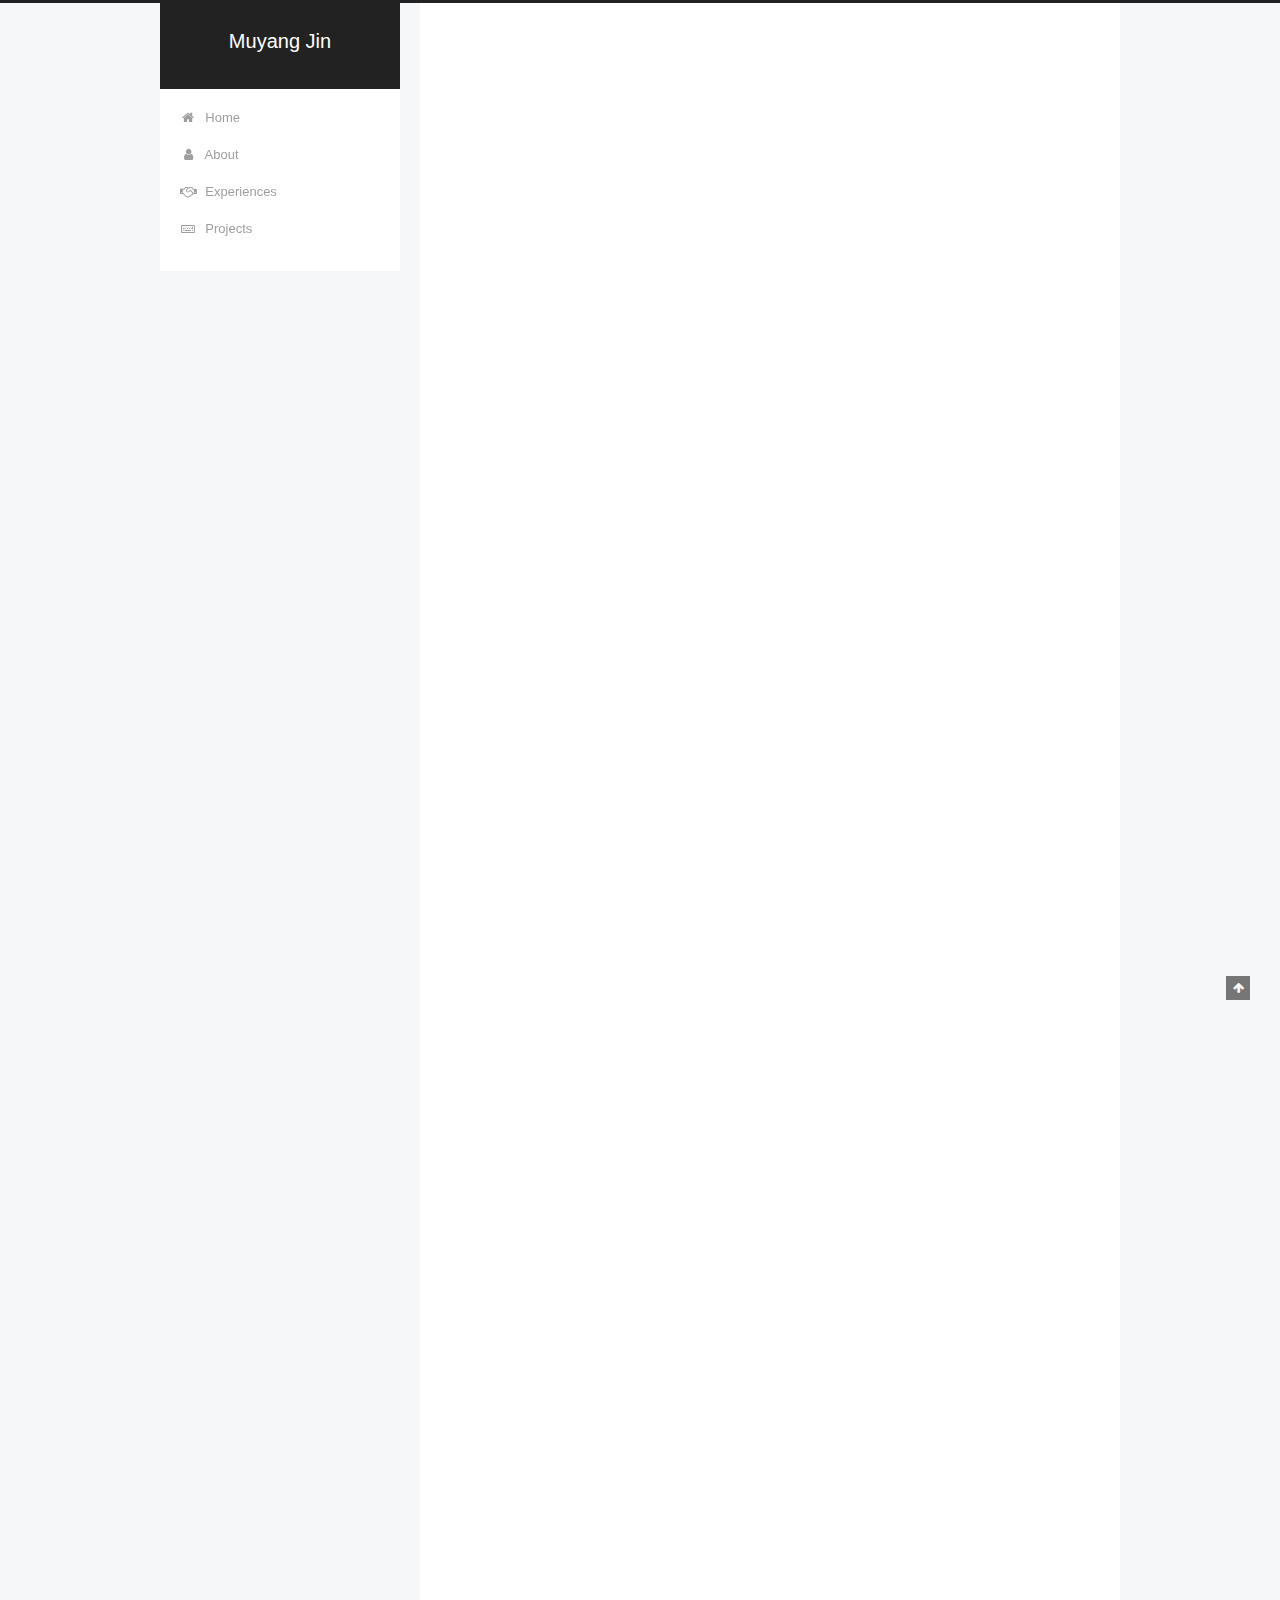
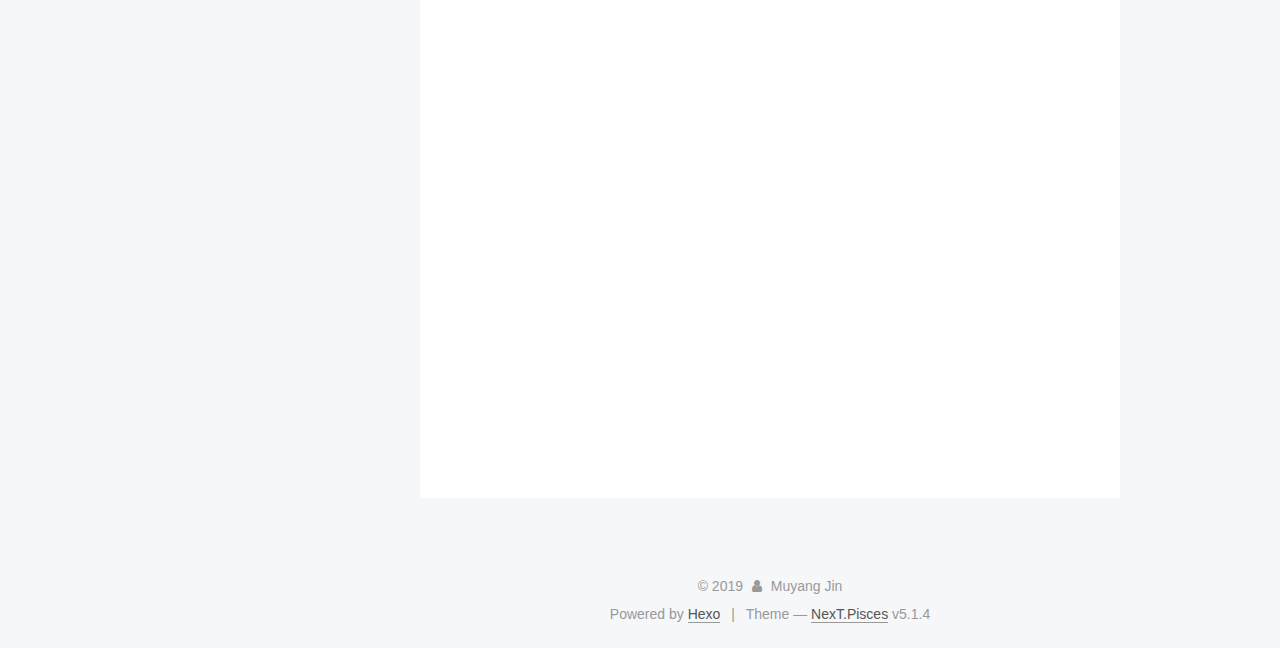
<file: index.html>
<!DOCTYPE html>



  


<html class="theme-next pisces use-motion" lang="en">
<head><meta name="generator" content="Hexo 3.8.0">
  <meta charset="UTF-8">
<meta http-equiv="X-UA-Compatible" content="IE=edge">
<meta name="viewport" content="width=device-width, initial-scale=1, maximum-scale=1">
<meta name="theme-color" content="#222">









<meta http-equiv="Cache-Control" content="no-transform">
<meta http-equiv="Cache-Control" content="no-siteapp">
















  
  
  <link href="/lib/fancybox/source/jquery.fancybox.css?v=2.1.5" rel="stylesheet" type="text/css">







<link href="/lib/font-awesome/css/font-awesome.min.css?v=4.6.2" rel="stylesheet" type="text/css">

<link href="/css/main.css?v=5.1.4" rel="stylesheet" type="text/css">


  <link rel="apple-touch-icon" sizes="180x180" href="/images/apple-touch-icon-next.png?v=5.1.4">


  <link rel="icon" type="image/png" sizes="32x32" href="/images/favicon-32x32-next.png?v=5.1.4">


  <link rel="icon" type="image/png" sizes="16x16" href="/images/favicon-16x16-next.png?v=5.1.4">


  <link rel="mask-icon" href="/images/logo.svg?v=5.1.4" color="#222">





  <meta name="keywords" content="Hexo, NexT">










<meta name="description" content="Current Master Student at NYU CDS">
<meta property="og:type" content="website">
<meta property="og:title" content="Muyang Jin">
<meta property="og:url" content="http://yoursite.com/index.html">
<meta property="og:site_name" content="Muyang Jin">
<meta property="og:description" content="Current Master Student at NYU CDS">
<meta property="og:locale" content="en">
<meta name="twitter:card" content="summary">
<meta name="twitter:title" content="Muyang Jin">
<meta name="twitter:description" content="Current Master Student at NYU CDS">



<script type="text/javascript" id="hexo.configurations">
  var NexT = window.NexT || {};
  var CONFIG = {
    root: '/',
    scheme: 'Pisces',
    version: '5.1.4',
    sidebar: {"position":"left","display":"post","offset":12,"b2t":false,"scrollpercent":false,"onmobile":false},
    fancybox: true,
    tabs: true,
    motion: {"enable":true,"async":false,"transition":{"post_block":"fadeIn","post_header":"slideDownIn","post_body":"slideDownIn","coll_header":"slideLeftIn","sidebar":"slideUpIn"}},
    duoshuo: {
      userId: '0',
      author: 'Author'
    },
    algolia: {
      applicationID: '',
      apiKey: '',
      indexName: '',
      hits: {"per_page":10},
      labels: {"input_placeholder":"Search for Posts","hits_empty":"We didn't find any results for the search: ${query}","hits_stats":"${hits} results found in ${time} ms"}
    }
  };
</script>



  <link rel="canonical" href="http://yoursite.com/">





  <title>Muyang Jin</title>
  








</head>

<body itemscope itemtype="http://schema.org/WebPage" lang="en">

  
  
    
  

  <div class="container sidebar-position-left 
  page-home">
    <div class="headband"></div>

    <header id="header" class="header" itemscope itemtype="http://schema.org/WPHeader">
      <div class="header-inner"><div class="site-brand-wrapper">
  <div class="site-meta ">
    

    <div class="custom-logo-site-title">
      <a href="/" class="brand" rel="start">
        <span class="logo-line-before"><i></i></span>
        <span class="site-title">Muyang Jin</span>
        <span class="logo-line-after"><i></i></span>
      </a>
    </div>
      
        <p class="site-subtitle"></p>
      
  </div>

  <div class="site-nav-toggle">
    <button>
      <span class="btn-bar"></span>
      <span class="btn-bar"></span>
      <span class="btn-bar"></span>
    </button>
  </div>
</div>

<nav class="site-nav">
  

  
    <ul id="menu" class="menu">
      
        
        <li class="menu-item menu-item-home">
          <a href="/" rel="section">
            
              <i class="menu-item-icon fa fa-fw fa-home"></i> <br>
            
            Home
          </a>
        </li>
      
        
        <li class="menu-item menu-item-about">
          <a href="/about/" rel="section">
            
              <i class="menu-item-icon fa fa-fw fa-user"></i> <br>
            
            About
          </a>
        </li>
      
        
        <li class="menu-item menu-item-experiences">
          <a href="/Experiences/" rel="section">
            
              <i class="menu-item-icon fa fa-fw fa-handshake-o"></i> <br>
            
            Experiences
          </a>
        </li>
      
        
        <li class="menu-item menu-item-projects">
          <a href="/Projects/" rel="section">
            
              <i class="menu-item-icon fa fa-fw fa-keyboard-o"></i> <br>
            
            Projects
          </a>
        </li>
      

      
    </ul>
  

  
</nav>



 </div>
    </header>

    <main id="main" class="main">
      <div class="main-inner">
        <div class="content-wrap">
          <div id="content" class="content">
            
  <section id="posts" class="posts-expand">
    
      

  

  
  
  

  <article class="post post-type-normal" itemscope itemtype="http://schema.org/Article">
  
  
  
  <div class="post-block">
    <link itemprop="mainEntityOfPage" href="http://yoursite.com/Netflix.html">

    <span hidden itemprop="author" itemscope itemtype="http://schema.org/Person">
      <meta itemprop="name" content="Muyang Jin">
      <meta itemprop="description" content>
      <meta itemprop="image" content="/images/sing.jpg">
    </span>

    <span hidden itemprop="publisher" itemscope itemtype="http://schema.org/Organization">
      <meta itemprop="name" content="Muyang Jin">
    </span>

    
      <header class="post-header">

        
        
          <h1 class="post-title" itemprop="name headline">
                
                <a class="post-title-link" href="/Netflix.html" itemprop="url">Netflix Recommender System Project</a></h1>
        

        <div class="post-meta">
          <span class="post-time">
            
              <span class="post-meta-item-icon">
                <i class="fa fa-calendar-o"></i>
              </span>
              
                <span class="post-meta-item-text">Posted on</span>
              
              <time title="Post created" itemprop="dateCreated datePublished" datetime="2019-02-27T17:00:00-05:00">
                2019-02-27
              </time>
            

            

            
          </span>

          
            <span class="post-category">
            
              <span class="post-meta-divider">|</span>
            
              <span class="post-meta-item-icon">
                <i class="fa fa-folder-o"></i>
              </span>
              
                <span class="post-meta-item-text">In</span>
              
              
                <span itemprop="about" itemscope itemtype="http://schema.org/Thing">
                  <a href="/categories/Projects/" itemprop="url" rel="index">
                    <span itemprop="name">Projects</span>
                  </a>
                </span>

                
                
              
            </span>
          

          
            
          

          
          

          

          

          

        </div>
      </header>
    

    
    
    
    <div class="post-body" itemprop="articleBody">

      
      

      
        
          
            <h1 id="Netflix-Recommender-System-Project-Fall-2018"><a href="#Netflix-Recommender-System-Project-Fall-2018" class="headerlink" title="Netflix Recommender System Project (Fall 2018)"></a>Netflix Recommender System Project (Fall 2018)</h1><p>The purpose of this project is to propose several viable models by introducing concepts, analyzing advantages and disadvantages, evaluating performance, and understanding the recommendation dynamics.</p>
<p>The project is the final project for NYU DS-GA 1001 Intro to Data Science</p>
<h2 id="Data"><a href="#Data" class="headerlink" title="Data"></a>Data</h2><p>Data comes from kaggle <a href="https://www.kaggle.com/prajitdatta/movielens-100k-dataset" target="_blank" rel="noopener">MovieLens 100K Dataset</a>.<br>Also uploaded, simply download everything and run the Jupyter Notebooks. </p>
<h2 id="Code"><a href="#Code" class="headerlink" title="Code"></a>Code</h2><p><a href="https://github.com/muyangjin/Netflix-Recommender-System-Project" target="_blank" rel="noopener"><strong>Source code</strong></a><br>Packeges used: pandas, numpy, surprise, scikit-learn, etc.</p>
<ul>
<li><p><strong><em>data-preprocessing</em></strong>: some data cleaning and data visualization. </p>
</li>
<li><p><strong><em>baseling-model</em></strong>: implemented several baseline models: only mean of the ratings, weighed mean, SVM, gradient boosting, etc.</p>
</li>
<li><p><strong><em>surprise</em></strong>: implemented several recommender system models from packege surprise: SVD, SCD++, NMF, kNN, and performed stacking.</p>
</li>
<li><p><strong><em>evaluation</em></strong>: tested model accuracy, coverage, diversity through several metrics. </p>
</li>
</ul>
<h2 id="Authors"><a href="#Authors" class="headerlink" title="Authors"></a>Authors</h2><ul>
<li><strong>Muyang Jin</strong> </li>
<li><a href="https://github.com/Elainewyxx" target="_blank" rel="noopener">Yixuan Wang</a></li>
<li><a href="https://github.com/sunyuanxi" target="_blank" rel="noopener">Yuanxi Sun</a></li>
<li><a href="https://github.com/cuican1432" target="_blank" rel="noopener">Can Cui</a></li>
</ul>

          
        
      
    </div>
    
    
    

    

    

    

    <footer class="post-footer">
      

      

      

      
      
        <div class="post-eof"></div>
      
    </footer>
  </div>
  
  
  
  </article>


    
      

  

  
  
  

  <article class="post post-type-normal" itemscope itemtype="http://schema.org/Article">
  
  
  
  <div class="post-block">
    <link itemprop="mainEntityOfPage" href="http://yoursite.com/NYC-Listing.html">

    <span hidden itemprop="author" itemscope itemtype="http://schema.org/Person">
      <meta itemprop="name" content="Muyang Jin">
      <meta itemprop="description" content>
      <meta itemprop="image" content="/images/sing.jpg">
    </span>

    <span hidden itemprop="publisher" itemscope itemtype="http://schema.org/Organization">
      <meta itemprop="name" content="Muyang Jin">
    </span>

    
      <header class="post-header">

        
        
          <h1 class="post-title" itemprop="name headline">
                
                <a class="post-title-link" href="/NYC-Listing.html" itemprop="url">NYC Rental Listing Popularity Study</a></h1>
        

        <div class="post-meta">
          <span class="post-time">
            
              <span class="post-meta-item-icon">
                <i class="fa fa-calendar-o"></i>
              </span>
              
                <span class="post-meta-item-text">Posted on</span>
              
              <time title="Post created" itemprop="dateCreated datePublished" datetime="2019-02-27T16:00:00-05:00">
                2019-02-27
              </time>
            

            

            
          </span>

          

          
            
          

          
          

          

          

          

        </div>
      </header>
    

    
    
    
    <div class="post-body" itemprop="articleBody">

      
      

      
        
          
            <h1 id="NYC-Rental-Listing-Popularity-Study-Fall-2018"><a href="#NYC-Rental-Listing-Popularity-Study-Fall-2018" class="headerlink" title="NYC Rental Listing Popularity Study (Fall 2018)"></a>NYC Rental Listing Popularity Study (Fall 2018)</h1><p>This project focus on designing a more reasonable listing mechanism that can predict the interest level (high, medium, low) of rental apartments based on their numerical and descriptive information. We approached it using logistic regression, random forest, and kNN. The results show that random forest has the best performance in predicting the popularity of rental apartments.</p>
<p>The project is the final project for NYU DS-GA 1007 Programming for Data Science</p>
<h2 id="Data"><a href="#Data" class="headerlink" title="Data"></a>Data</h2><p>Data comes from kaggle <a href="https://www.kaggle.com/c/two-sigma-connect-rental-listing-inquiries/data" target="_blank" rel="noopener">Two Sigma Connect: Rental Listing Inquiries</a>.<br>Also uploaded, simply download everything and run the Jupyter Notebooks. </p>
<h2 id="Code"><a href="#Code" class="headerlink" title="Code"></a>Code</h2><p><a href="https://github.com/muyangjin/NYC-Rental-Listing-Popularity-Study" target="_blank" rel="noopener"><strong>Source Code</strong></a><br>Packeges used: pandas, numpy, scikit-learn, etc.</p>
<p>All the code is in the <strong>07 project</strong> Jupyter Notebook, sections are Data Importing, Data Cleaning, Model Selection and Implement, and some Data VIsualization in the end. </p>
<h2 id="Authors"><a href="#Authors" class="headerlink" title="Authors"></a>Authors</h2><ul>
<li><strong>Muyang Jin</strong> </li>
<li><a href="https://github.com/Elainewyxx" target="_blank" rel="noopener">Yixuan Wang</a></li>
<li><a href="https://github.com/ivyxiaobei" target="_blank" rel="noopener">Xin Wu</a></li>
<li><a href="https://github.com/JayceeLi66" target="_blank" rel="noopener">Jianzhi Li</a></li>
</ul>

          
        
      
    </div>
    
    
    

    

    

    

    <footer class="post-footer">
      

      

      

      
      
        <div class="post-eof"></div>
      
    </footer>
  </div>
  
  
  
  </article>


    
  </section>

  


          </div>
          


          

        </div>
        
          
  
  <div class="sidebar-toggle">
    <div class="sidebar-toggle-line-wrap">
      <span class="sidebar-toggle-line sidebar-toggle-line-first"></span>
      <span class="sidebar-toggle-line sidebar-toggle-line-middle"></span>
      <span class="sidebar-toggle-line sidebar-toggle-line-last"></span>
    </div>
  </div>

  <aside id="sidebar" class="sidebar">
    
    <div class="sidebar-inner">

      

      

      <section class="site-overview-wrap sidebar-panel sidebar-panel-active">
        <div class="site-overview">
          <div class="site-author motion-element" itemprop="author" itemscope itemtype="http://schema.org/Person">
            
              <img class="site-author-image" itemprop="image" src="/images/sing.jpg" alt="Muyang Jin">
            
              <p class="site-author-name" itemprop="name">Muyang Jin</p>
              <p class="site-description motion-element" itemprop="description">Current Master Student at NYU CDS</p>
          </div>

          <nav class="site-state motion-element">

            
              <div class="site-state-item site-state-posts">
              
                <a href="/archives">
              
                  <span class="site-state-item-count">2</span>
                  <span class="site-state-item-name">posts</span>
                </a>
              </div>
            

            
              
              
              <div class="site-state-item site-state-categories">
                
                  <span class="site-state-item-count">1</span>
                  <span class="site-state-item-name">categories</span>
                
              </div>
            

            

          </nav>

          

          
            <div class="links-of-author motion-element">
                
                  <span class="links-of-author-item">
                    <a href="https://github.com/muyangjin" target="_blank" title="GitHub">
                      
                        <i class="fa fa-fw fa-github"></i>GitHub</a>
                  </span>
                
                  <span class="links-of-author-item">
                    <a href="mj1477@nyu.edu" target="_blank" title="E-Mail">
                      
                        <i class="fa fa-fw fa-envelope"></i>E-Mail</a>
                  </span>
                
                  <span class="links-of-author-item">
                    <a href="https://www.facebook.com/muyang.jin.5" target="_blank" title="FB Page">
                      
                        <i class="fa fa-fw fa-facebook"></i>FB Page</a>
                  </span>
                
                  <span class="links-of-author-item">
                    <a href="https://www.instagram.com/shadownang_jin/" target="_blank" title="Instagram">
                      
                        <i class="fa fa-fw fa-instagram"></i>Instagram</a>
                  </span>
                
            </div>
          

          
          

          
          

          

        </div>
      </section>

      

      

    </div>
  </aside>


        
      </div>
    </main>

    <footer id="footer" class="footer">
      <div class="footer-inner">
        <div class="copyright">&copy; <span itemprop="copyrightYear">2019</span>
  <span class="with-love">
    <i class="fa fa-user"></i>
  </span>
  <span class="author" itemprop="copyrightHolder">Muyang Jin</span>

  
</div>


  <div class="powered-by">Powered by <a class="theme-link" target="_blank" href="https://hexo.io">Hexo</a></div>



  <span class="post-meta-divider">|</span>



  <div class="theme-info">Theme &mdash; <a class="theme-link" target="_blank" href="https://github.com/iissnan/hexo-theme-next">NexT.Pisces</a> v5.1.4</div>




        







        
      </div>
    </footer>

    
      <div class="back-to-top">
        <i class="fa fa-arrow-up"></i>
        
      </div>
    

    

  </div>

  

<script type="text/javascript">
  if (Object.prototype.toString.call(window.Promise) !== '[object Function]') {
    window.Promise = null;
  }
</script>









  












  
  
    <script type="text/javascript" src="/lib/jquery/index.js?v=2.1.3"></script>
  

  
  
    <script type="text/javascript" src="/lib/fastclick/lib/fastclick.min.js?v=1.0.6"></script>
  

  
  
    <script type="text/javascript" src="/lib/jquery_lazyload/jquery.lazyload.js?v=1.9.7"></script>
  

  
  
    <script type="text/javascript" src="/lib/velocity/velocity.min.js?v=1.2.1"></script>
  

  
  
    <script type="text/javascript" src="/lib/velocity/velocity.ui.min.js?v=1.2.1"></script>
  

  
  
    <script type="text/javascript" src="/lib/fancybox/source/jquery.fancybox.pack.js?v=2.1.5"></script>
  


  


  <script type="text/javascript" src="/js/src/utils.js?v=5.1.4"></script>

  <script type="text/javascript" src="/js/src/motion.js?v=5.1.4"></script>



  
  


  <script type="text/javascript" src="/js/src/affix.js?v=5.1.4"></script>

  <script type="text/javascript" src="/js/src/schemes/pisces.js?v=5.1.4"></script>



  

  


  <script type="text/javascript" src="/js/src/bootstrap.js?v=5.1.4"></script>



  


  




	





  





  












  





  

  

  

  
  

  

  

  

</body>
</html>
</file>
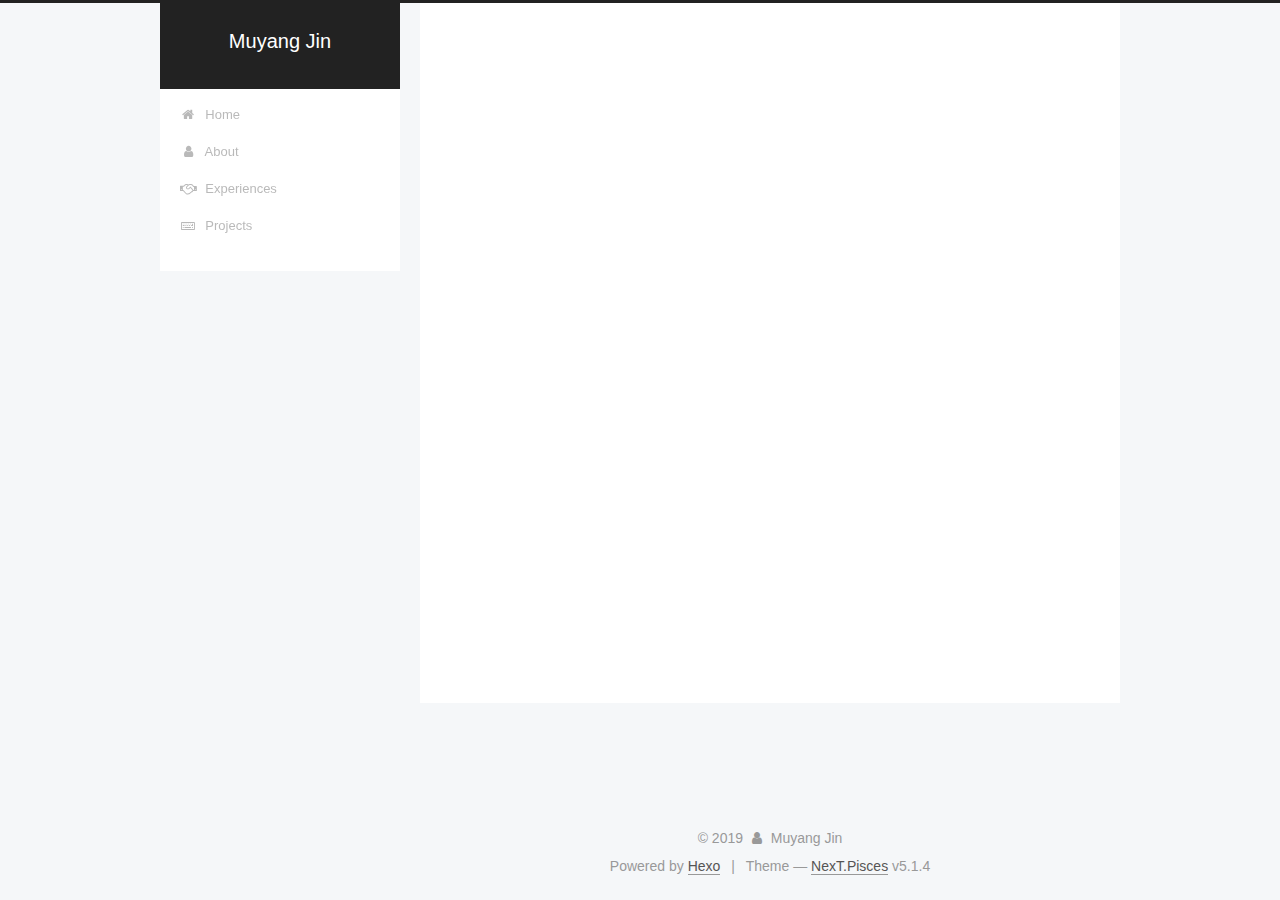
<file: about/index.html>
<!DOCTYPE html>



  


<html class="theme-next pisces use-motion" lang="en">
<head><meta name="generator" content="Hexo 3.8.0">
  <meta charset="UTF-8">
<meta http-equiv="X-UA-Compatible" content="IE=edge">
<meta name="viewport" content="width=device-width, initial-scale=1, maximum-scale=1">
<meta name="theme-color" content="#222">









<meta http-equiv="Cache-Control" content="no-transform">
<meta http-equiv="Cache-Control" content="no-siteapp">
















  
  
  <link href="/lib/fancybox/source/jquery.fancybox.css?v=2.1.5" rel="stylesheet" type="text/css">







<link href="/lib/font-awesome/css/font-awesome.min.css?v=4.6.2" rel="stylesheet" type="text/css">

<link href="/css/main.css?v=5.1.4" rel="stylesheet" type="text/css">


  <link rel="apple-touch-icon" sizes="180x180" href="/images/apple-touch-icon-next.png?v=5.1.4">


  <link rel="icon" type="image/png" sizes="32x32" href="/images/favicon-32x32-next.png?v=5.1.4">


  <link rel="icon" type="image/png" sizes="16x16" href="/images/favicon-16x16-next.png?v=5.1.4">


  <link rel="mask-icon" href="/images/logo.svg?v=5.1.4" color="#222">





  <meta name="keywords" content="Hexo, NexT">










<meta name="description" content="Hi, my name is Muyang Jin, a current graduate student at NYU Center for Data Science. Welcome to my website! A little about me:  I’m from Tianjin, China, and I have been in USA for eight years.  I pur">
<meta property="og:type" content="website">
<meta property="og:title" content="About Me">
<meta property="og:url" content="http://yoursite.com/about/index.html">
<meta property="og:site_name" content="Muyang Jin">
<meta property="og:description" content="Hi, my name is Muyang Jin, a current graduate student at NYU Center for Data Science. Welcome to my website! A little about me:  I’m from Tianjin, China, and I have been in USA for eight years.  I pur">
<meta property="og:locale" content="en">
<meta property="og:updated_time" content="2019-03-05T16:10:36.784Z">
<meta name="twitter:card" content="summary">
<meta name="twitter:title" content="About Me">
<meta name="twitter:description" content="Hi, my name is Muyang Jin, a current graduate student at NYU Center for Data Science. Welcome to my website! A little about me:  I’m from Tianjin, China, and I have been in USA for eight years.  I pur">



<script type="text/javascript" id="hexo.configurations">
  var NexT = window.NexT || {};
  var CONFIG = {
    root: '/',
    scheme: 'Pisces',
    version: '5.1.4',
    sidebar: {"position":"left","display":"post","offset":12,"b2t":false,"scrollpercent":false,"onmobile":false},
    fancybox: true,
    tabs: true,
    motion: {"enable":true,"async":false,"transition":{"post_block":"fadeIn","post_header":"slideDownIn","post_body":"slideDownIn","coll_header":"slideLeftIn","sidebar":"slideUpIn"}},
    duoshuo: {
      userId: '0',
      author: 'Author'
    },
    algolia: {
      applicationID: '',
      apiKey: '',
      indexName: '',
      hits: {"per_page":10},
      labels: {"input_placeholder":"Search for Posts","hits_empty":"We didn't find any results for the search: ${query}","hits_stats":"${hits} results found in ${time} ms"}
    }
  };
</script>



  <link rel="canonical" href="http://yoursite.com/about/">





  <title>About Me | Muyang Jin</title>
  








</head>

<body itemscope itemtype="http://schema.org/WebPage" lang="en">

  
  
    
  

  <div class="container sidebar-position-left page-post-detail">
    <div class="headband"></div>

    <header id="header" class="header" itemscope itemtype="http://schema.org/WPHeader">
      <div class="header-inner"><div class="site-brand-wrapper">
  <div class="site-meta ">
    

    <div class="custom-logo-site-title">
      <a href="/" class="brand" rel="start">
        <span class="logo-line-before"><i></i></span>
        <span class="site-title">Muyang Jin</span>
        <span class="logo-line-after"><i></i></span>
      </a>
    </div>
      
        <p class="site-subtitle"></p>
      
  </div>

  <div class="site-nav-toggle">
    <button>
      <span class="btn-bar"></span>
      <span class="btn-bar"></span>
      <span class="btn-bar"></span>
    </button>
  </div>
</div>

<nav class="site-nav">
  

  
    <ul id="menu" class="menu">
      
        
        <li class="menu-item menu-item-home">
          <a href="/" rel="section">
            
              <i class="menu-item-icon fa fa-fw fa-home"></i> <br>
            
            Home
          </a>
        </li>
      
        
        <li class="menu-item menu-item-about">
          <a href="/about/" rel="section">
            
              <i class="menu-item-icon fa fa-fw fa-user"></i> <br>
            
            About
          </a>
        </li>
      
        
        <li class="menu-item menu-item-experiences">
          <a href="/Experiences/" rel="section">
            
              <i class="menu-item-icon fa fa-fw fa-handshake-o"></i> <br>
            
            Experiences
          </a>
        </li>
      
        
        <li class="menu-item menu-item-projects">
          <a href="/Projects/" rel="section">
            
              <i class="menu-item-icon fa fa-fw fa-keyboard-o"></i> <br>
            
            Projects
          </a>
        </li>
      

      
    </ul>
  

  
</nav>



 </div>
    </header>

    <main id="main" class="main">
      <div class="main-inner">
        <div class="content-wrap">
          <div id="content" class="content">
            

  <div id="posts" class="posts-expand">
    
    
    
    <div class="post-block page">
      <header class="post-header">

	<h1 class="post-title" itemprop="name headline">About Me</h1>



</header>

      
      
      
      <div class="post-body">
        
        
          <p>Hi, my name is <strong>Muyang Jin</strong>, a current graduate student at NYU Center for Data Science.</p>
<p>Welcome to my website!</p>
<p>A little about me:<br></p>
<ul>
<li>I’m from Tianjin, China, and I have been in USA for eight years. </li>
<li>I pursued my undergraduate degrees majoring in Mathematics doubling Economics at Boston University in Boston, MA. </li>
<li>I have 3 dogs and 1 cat at home in China, super cute!</li>
<li>I love singing, <a href="https://music.163.com/#/program?id=1368034078" target="_blank" rel="noopener"><strong>here</strong></a> is a little piece in Chinese if you are interested. </li>
<li>I play badminton and tennis.</li>
<li>Okay maybe not that exciting!</li>
</ul>

        
      </div>
      
      
      
    </div>
    
    
    
  </div>


          </div>
          


          

  



        </div>
        
          
  
  <div class="sidebar-toggle">
    <div class="sidebar-toggle-line-wrap">
      <span class="sidebar-toggle-line sidebar-toggle-line-first"></span>
      <span class="sidebar-toggle-line sidebar-toggle-line-middle"></span>
      <span class="sidebar-toggle-line sidebar-toggle-line-last"></span>
    </div>
  </div>

  <aside id="sidebar" class="sidebar">
    
    <div class="sidebar-inner">

      

      

      <section class="site-overview-wrap sidebar-panel sidebar-panel-active">
        <div class="site-overview">
          <div class="site-author motion-element" itemprop="author" itemscope itemtype="http://schema.org/Person">
            
              <img class="site-author-image" itemprop="image" src="/images/sing.jpg" alt="Muyang Jin">
            
              <p class="site-author-name" itemprop="name">Muyang Jin</p>
              <p class="site-description motion-element" itemprop="description">Current Master Student at NYU CDS</p>
          </div>

          <nav class="site-state motion-element">

            
              <div class="site-state-item site-state-posts">
              
                <a href="/archives">
              
                  <span class="site-state-item-count">2</span>
                  <span class="site-state-item-name">posts</span>
                </a>
              </div>
            

            
              
              
              <div class="site-state-item site-state-categories">
                
                  <span class="site-state-item-count">1</span>
                  <span class="site-state-item-name">categories</span>
                
              </div>
            

            

          </nav>

          

          
            <div class="links-of-author motion-element">
                
                  <span class="links-of-author-item">
                    <a href="https://github.com/muyangjin" target="_blank" title="GitHub">
                      
                        <i class="fa fa-fw fa-github"></i>GitHub</a>
                  </span>
                
                  <span class="links-of-author-item">
                    <a href="mj1477@nyu.edu" target="_blank" title="E-Mail">
                      
                        <i class="fa fa-fw fa-envelope"></i>E-Mail</a>
                  </span>
                
                  <span class="links-of-author-item">
                    <a href="https://www.facebook.com/muyang.jin.5" target="_blank" title="FB Page">
                      
                        <i class="fa fa-fw fa-facebook"></i>FB Page</a>
                  </span>
                
                  <span class="links-of-author-item">
                    <a href="https://www.instagram.com/shadownang_jin/" target="_blank" title="Instagram">
                      
                        <i class="fa fa-fw fa-instagram"></i>Instagram</a>
                  </span>
                
            </div>
          

          
          

          
          

          

        </div>
      </section>

      

      

    </div>
  </aside>


        
      </div>
    </main>

    <footer id="footer" class="footer">
      <div class="footer-inner">
        <div class="copyright">&copy; <span itemprop="copyrightYear">2019</span>
  <span class="with-love">
    <i class="fa fa-user"></i>
  </span>
  <span class="author" itemprop="copyrightHolder">Muyang Jin</span>

  
</div>


  <div class="powered-by">Powered by <a class="theme-link" target="_blank" href="https://hexo.io">Hexo</a></div>



  <span class="post-meta-divider">|</span>



  <div class="theme-info">Theme &mdash; <a class="theme-link" target="_blank" href="https://github.com/iissnan/hexo-theme-next">NexT.Pisces</a> v5.1.4</div>




        







        
      </div>
    </footer>

    
      <div class="back-to-top">
        <i class="fa fa-arrow-up"></i>
        
      </div>
    

    

  </div>

  

<script type="text/javascript">
  if (Object.prototype.toString.call(window.Promise) !== '[object Function]') {
    window.Promise = null;
  }
</script>









  












  
  
    <script type="text/javascript" src="/lib/jquery/index.js?v=2.1.3"></script>
  

  
  
    <script type="text/javascript" src="/lib/fastclick/lib/fastclick.min.js?v=1.0.6"></script>
  

  
  
    <script type="text/javascript" src="/lib/jquery_lazyload/jquery.lazyload.js?v=1.9.7"></script>
  

  
  
    <script type="text/javascript" src="/lib/velocity/velocity.min.js?v=1.2.1"></script>
  

  
  
    <script type="text/javascript" src="/lib/velocity/velocity.ui.min.js?v=1.2.1"></script>
  

  
  
    <script type="text/javascript" src="/lib/fancybox/source/jquery.fancybox.pack.js?v=2.1.5"></script>
  


  


  <script type="text/javascript" src="/js/src/utils.js?v=5.1.4"></script>

  <script type="text/javascript" src="/js/src/motion.js?v=5.1.4"></script>



  
  


  <script type="text/javascript" src="/js/src/affix.js?v=5.1.4"></script>

  <script type="text/javascript" src="/js/src/schemes/pisces.js?v=5.1.4"></script>



  
  <script type="text/javascript" src="/js/src/scrollspy.js?v=5.1.4"></script>
<script type="text/javascript" src="/js/src/post-details.js?v=5.1.4"></script>



  


  <script type="text/javascript" src="/js/src/bootstrap.js?v=5.1.4"></script>



  


  




	





  





  












  





  

  

  

  
  

  

  

  

</body>
</html>
</file>
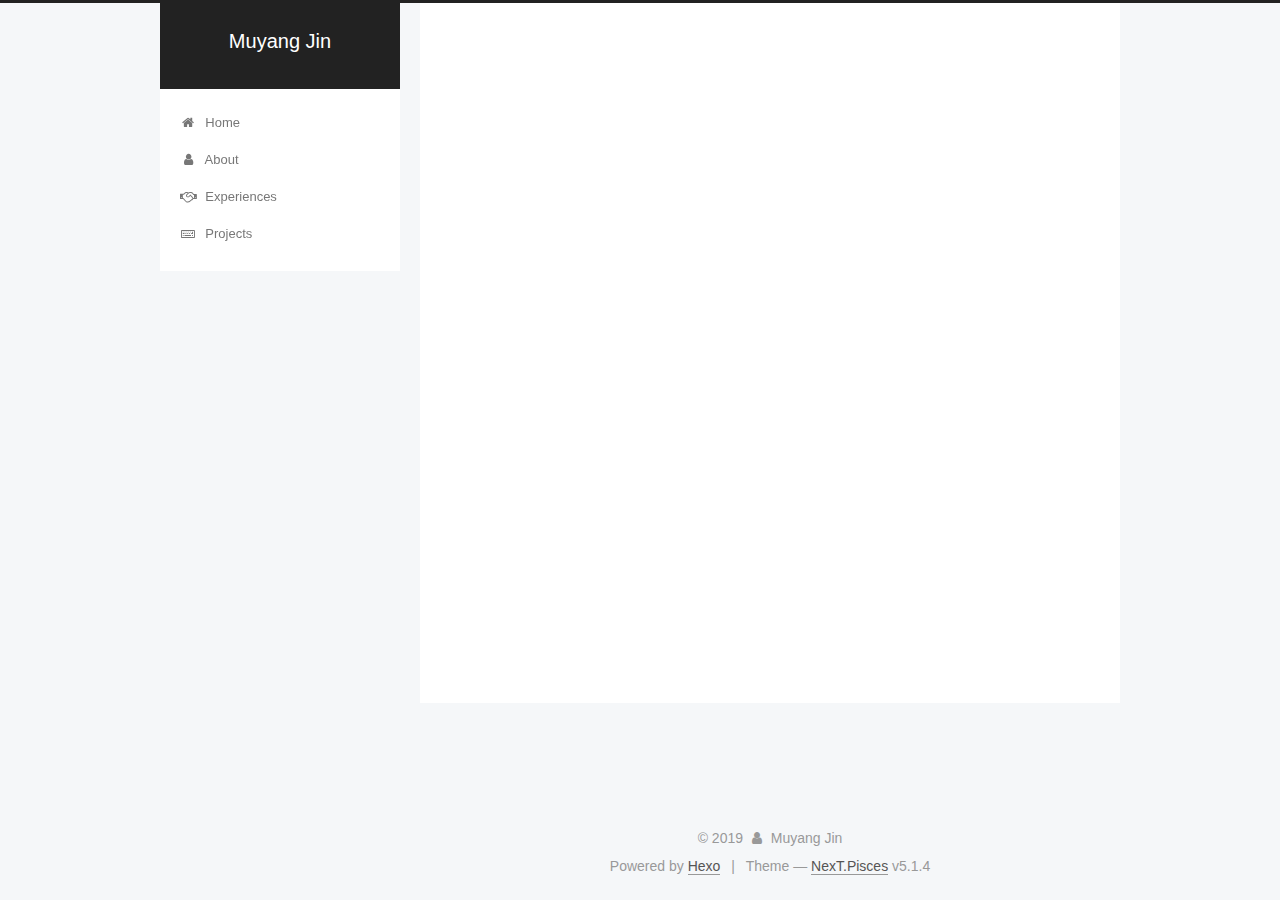
<file: archives/index.html>
<!DOCTYPE html>



  


<html class="theme-next pisces use-motion" lang="en">
<head><meta name="generator" content="Hexo 3.8.0">
  <meta charset="UTF-8">
<meta http-equiv="X-UA-Compatible" content="IE=edge">
<meta name="viewport" content="width=device-width, initial-scale=1, maximum-scale=1">
<meta name="theme-color" content="#222">









<meta http-equiv="Cache-Control" content="no-transform">
<meta http-equiv="Cache-Control" content="no-siteapp">
















  
  
  <link href="/lib/fancybox/source/jquery.fancybox.css?v=2.1.5" rel="stylesheet" type="text/css">







<link href="/lib/font-awesome/css/font-awesome.min.css?v=4.6.2" rel="stylesheet" type="text/css">

<link href="/css/main.css?v=5.1.4" rel="stylesheet" type="text/css">


  <link rel="apple-touch-icon" sizes="180x180" href="/images/apple-touch-icon-next.png?v=5.1.4">


  <link rel="icon" type="image/png" sizes="32x32" href="/images/favicon-32x32-next.png?v=5.1.4">


  <link rel="icon" type="image/png" sizes="16x16" href="/images/favicon-16x16-next.png?v=5.1.4">


  <link rel="mask-icon" href="/images/logo.svg?v=5.1.4" color="#222">





  <meta name="keywords" content="Hexo, NexT">










<meta name="description" content="Current Master Student at NYU CDS">
<meta property="og:type" content="website">
<meta property="og:title" content="Muyang Jin">
<meta property="og:url" content="http://yoursite.com/archives/index.html">
<meta property="og:site_name" content="Muyang Jin">
<meta property="og:description" content="Current Master Student at NYU CDS">
<meta property="og:locale" content="en">
<meta name="twitter:card" content="summary">
<meta name="twitter:title" content="Muyang Jin">
<meta name="twitter:description" content="Current Master Student at NYU CDS">



<script type="text/javascript" id="hexo.configurations">
  var NexT = window.NexT || {};
  var CONFIG = {
    root: '/',
    scheme: 'Pisces',
    version: '5.1.4',
    sidebar: {"position":"left","display":"post","offset":12,"b2t":false,"scrollpercent":false,"onmobile":false},
    fancybox: true,
    tabs: true,
    motion: {"enable":true,"async":false,"transition":{"post_block":"fadeIn","post_header":"slideDownIn","post_body":"slideDownIn","coll_header":"slideLeftIn","sidebar":"slideUpIn"}},
    duoshuo: {
      userId: '0',
      author: 'Author'
    },
    algolia: {
      applicationID: '',
      apiKey: '',
      indexName: '',
      hits: {"per_page":10},
      labels: {"input_placeholder":"Search for Posts","hits_empty":"We didn't find any results for the search: ${query}","hits_stats":"${hits} results found in ${time} ms"}
    }
  };
</script>



  <link rel="canonical" href="http://yoursite.com/archives/">





  <title>Archive | Muyang Jin</title>
  








</head>

<body itemscope itemtype="http://schema.org/WebPage" lang="en">

  
  
    
  

  <div class="container sidebar-position-left page-archive">
    <div class="headband"></div>

    <header id="header" class="header" itemscope itemtype="http://schema.org/WPHeader">
      <div class="header-inner"><div class="site-brand-wrapper">
  <div class="site-meta ">
    

    <div class="custom-logo-site-title">
      <a href="/" class="brand" rel="start">
        <span class="logo-line-before"><i></i></span>
        <span class="site-title">Muyang Jin</span>
        <span class="logo-line-after"><i></i></span>
      </a>
    </div>
      
        <p class="site-subtitle"></p>
      
  </div>

  <div class="site-nav-toggle">
    <button>
      <span class="btn-bar"></span>
      <span class="btn-bar"></span>
      <span class="btn-bar"></span>
    </button>
  </div>
</div>

<nav class="site-nav">
  

  
    <ul id="menu" class="menu">
      
        
        <li class="menu-item menu-item-home">
          <a href="/" rel="section">
            
              <i class="menu-item-icon fa fa-fw fa-home"></i> <br>
            
            Home
          </a>
        </li>
      
        
        <li class="menu-item menu-item-about">
          <a href="/about/" rel="section">
            
              <i class="menu-item-icon fa fa-fw fa-user"></i> <br>
            
            About
          </a>
        </li>
      
        
        <li class="menu-item menu-item-experiences">
          <a href="/Experiences/" rel="section">
            
              <i class="menu-item-icon fa fa-fw fa-handshake-o"></i> <br>
            
            Experiences
          </a>
        </li>
      
        
        <li class="menu-item menu-item-projects">
          <a href="/Projects/" rel="section">
            
              <i class="menu-item-icon fa fa-fw fa-keyboard-o"></i> <br>
            
            Projects
          </a>
        </li>
      

      
    </ul>
  

  
</nav>



 </div>
    </header>

    <main id="main" class="main">
      <div class="main-inner">
        <div class="content-wrap">
          <div id="content" class="content">
            

  
  
  
  <div class="post-block archive">
    <div id="posts" class="posts-collapse">
      <span class="archive-move-on"></span>

      <span class="archive-page-counter">
        
        
        
          
        
        Um..! 2 posts in total. Keep on posting.
      </span>

      

        
        
        

        
          
          <div class="collection-title">
            <h1 class="archive-year" id="archive-year-2019">2019</h1>
          </div>
        
        

        

  <article class="post post-type-normal" itemscope itemtype="http://schema.org/Article">
    <header class="post-header">

      <h2 class="post-title">
        
            <a class="post-title-link" href="/Netflix.html" itemprop="url">
              
                <span itemprop="name">Netflix Recommender System Project</span>
              
            </a>
        
      </h2>

      <div class="post-meta">
        <time class="post-time" itemprop="dateCreated" datetime="2019-02-27T17:00:00-05:00" content="2019-02-27">
          02-27
        </time>
      </div>

    </header>
  </article>



      

        
        
        

        
        

        

  <article class="post post-type-normal" itemscope itemtype="http://schema.org/Article">
    <header class="post-header">

      <h2 class="post-title">
        
            <a class="post-title-link" href="/NYC-Listing.html" itemprop="url">
              
                <span itemprop="name">NYC Rental Listing Popularity Study</span>
              
            </a>
        
      </h2>

      <div class="post-meta">
        <time class="post-time" itemprop="dateCreated" datetime="2019-02-27T16:00:00-05:00" content="2019-02-27">
          02-27
        </time>
      </div>

    </header>
  </article>



      

    </div>
  </div>
  
  
  

  



          </div>
          


          

        </div>
        
          
  
  <div class="sidebar-toggle">
    <div class="sidebar-toggle-line-wrap">
      <span class="sidebar-toggle-line sidebar-toggle-line-first"></span>
      <span class="sidebar-toggle-line sidebar-toggle-line-middle"></span>
      <span class="sidebar-toggle-line sidebar-toggle-line-last"></span>
    </div>
  </div>

  <aside id="sidebar" class="sidebar">
    
    <div class="sidebar-inner">

      

      

      <section class="site-overview-wrap sidebar-panel sidebar-panel-active">
        <div class="site-overview">
          <div class="site-author motion-element" itemprop="author" itemscope itemtype="http://schema.org/Person">
            
              <img class="site-author-image" itemprop="image" src="/images/sing.jpg" alt="Muyang Jin">
            
              <p class="site-author-name" itemprop="name">Muyang Jin</p>
              <p class="site-description motion-element" itemprop="description">Current Master Student at NYU CDS</p>
          </div>

          <nav class="site-state motion-element">

            
              <div class="site-state-item site-state-posts">
              
                <a href="/archives">
              
                  <span class="site-state-item-count">2</span>
                  <span class="site-state-item-name">posts</span>
                </a>
              </div>
            

            
              
              
              <div class="site-state-item site-state-categories">
                
                  <span class="site-state-item-count">1</span>
                  <span class="site-state-item-name">categories</span>
                
              </div>
            

            

          </nav>

          

          
            <div class="links-of-author motion-element">
                
                  <span class="links-of-author-item">
                    <a href="https://github.com/muyangjin" target="_blank" title="GitHub">
                      
                        <i class="fa fa-fw fa-github"></i>GitHub</a>
                  </span>
                
                  <span class="links-of-author-item">
                    <a href="mj1477@nyu.edu" target="_blank" title="E-Mail">
                      
                        <i class="fa fa-fw fa-envelope"></i>E-Mail</a>
                  </span>
                
                  <span class="links-of-author-item">
                    <a href="https://www.facebook.com/muyang.jin.5" target="_blank" title="FB Page">
                      
                        <i class="fa fa-fw fa-facebook"></i>FB Page</a>
                  </span>
                
                  <span class="links-of-author-item">
                    <a href="https://www.instagram.com/shadownang_jin/" target="_blank" title="Instagram">
                      
                        <i class="fa fa-fw fa-instagram"></i>Instagram</a>
                  </span>
                
            </div>
          

          
          

          
          

          

        </div>
      </section>

      

      

    </div>
  </aside>


        
      </div>
    </main>

    <footer id="footer" class="footer">
      <div class="footer-inner">
        <div class="copyright">&copy; <span itemprop="copyrightYear">2019</span>
  <span class="with-love">
    <i class="fa fa-user"></i>
  </span>
  <span class="author" itemprop="copyrightHolder">Muyang Jin</span>

  
</div>


  <div class="powered-by">Powered by <a class="theme-link" target="_blank" href="https://hexo.io">Hexo</a></div>



  <span class="post-meta-divider">|</span>



  <div class="theme-info">Theme &mdash; <a class="theme-link" target="_blank" href="https://github.com/iissnan/hexo-theme-next">NexT.Pisces</a> v5.1.4</div>




        







        
      </div>
    </footer>

    
      <div class="back-to-top">
        <i class="fa fa-arrow-up"></i>
        
      </div>
    

    

  </div>

  

<script type="text/javascript">
  if (Object.prototype.toString.call(window.Promise) !== '[object Function]') {
    window.Promise = null;
  }
</script>









  












  
  
    <script type="text/javascript" src="/lib/jquery/index.js?v=2.1.3"></script>
  

  
  
    <script type="text/javascript" src="/lib/fastclick/lib/fastclick.min.js?v=1.0.6"></script>
  

  
  
    <script type="text/javascript" src="/lib/jquery_lazyload/jquery.lazyload.js?v=1.9.7"></script>
  

  
  
    <script type="text/javascript" src="/lib/velocity/velocity.min.js?v=1.2.1"></script>
  

  
  
    <script type="text/javascript" src="/lib/velocity/velocity.ui.min.js?v=1.2.1"></script>
  

  
  
    <script type="text/javascript" src="/lib/fancybox/source/jquery.fancybox.pack.js?v=2.1.5"></script>
  


  


  <script type="text/javascript" src="/js/src/utils.js?v=5.1.4"></script>

  <script type="text/javascript" src="/js/src/motion.js?v=5.1.4"></script>



  
  


  <script type="text/javascript" src="/js/src/affix.js?v=5.1.4"></script>

  <script type="text/javascript" src="/js/src/schemes/pisces.js?v=5.1.4"></script>



  

  


  <script type="text/javascript" src="/js/src/bootstrap.js?v=5.1.4"></script>



  


  




	





  





  












  





  

  

  

  
  

  

  

  

</body>
</html>
</file>
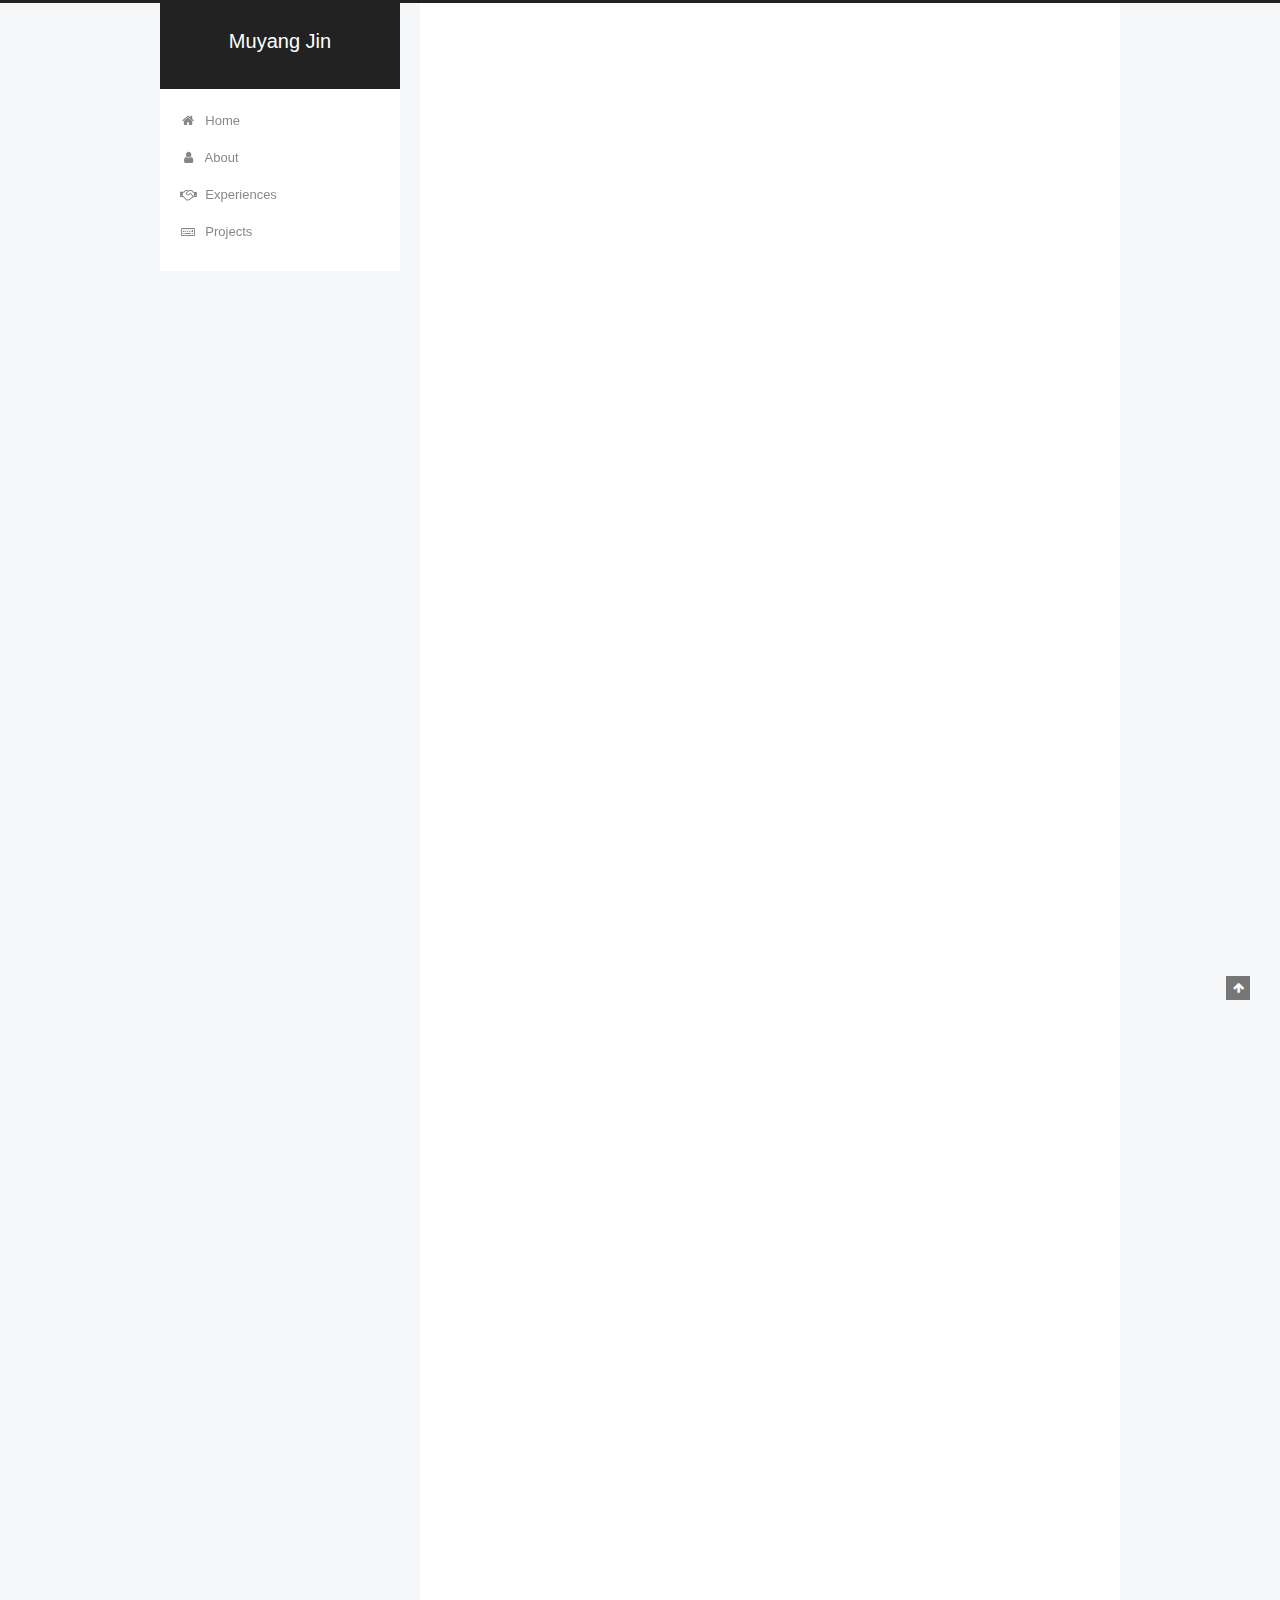
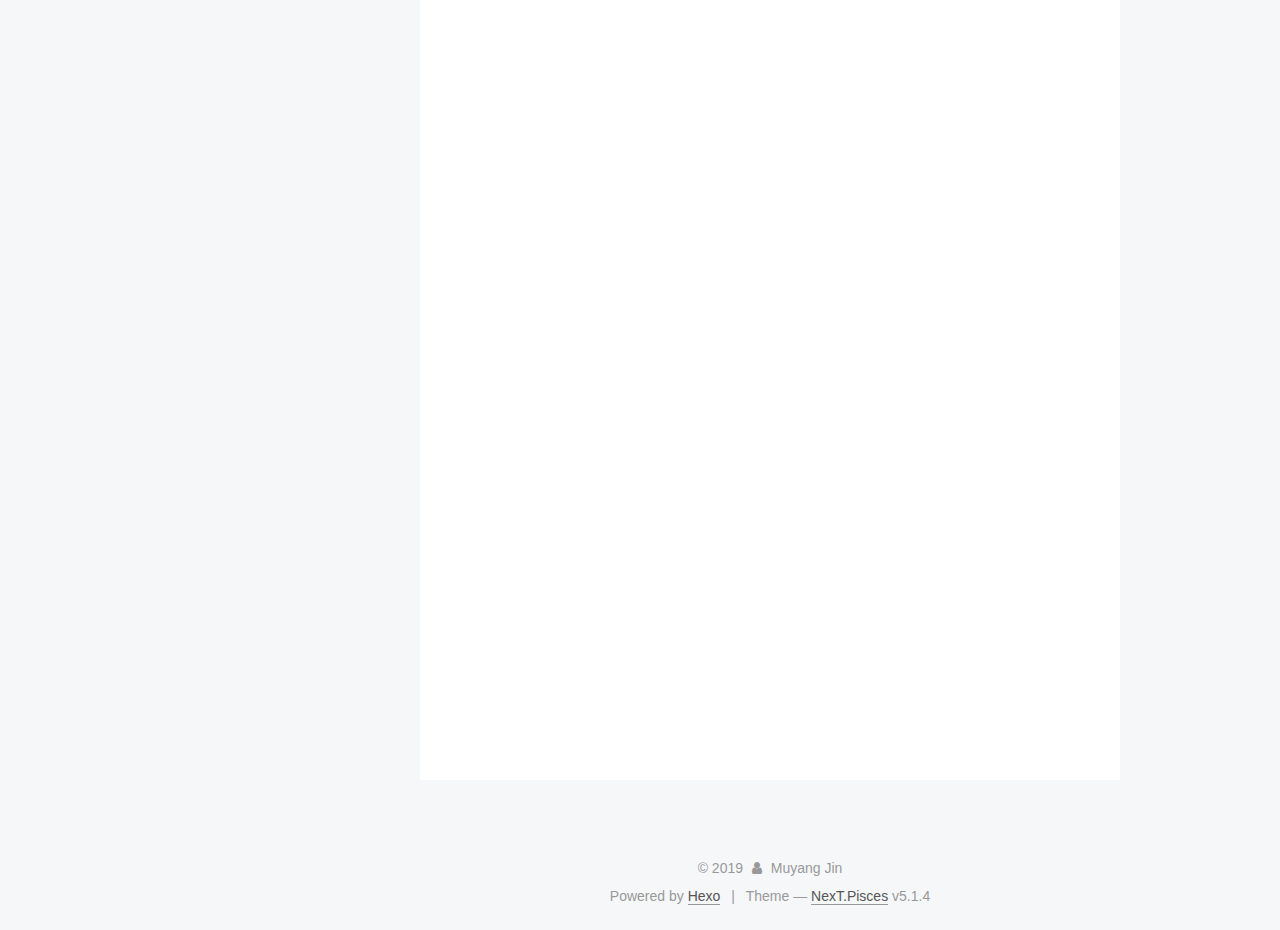
<file: Experiences/index.html>
<!DOCTYPE html>



  


<html class="theme-next pisces use-motion" lang="en">
<head><meta name="generator" content="Hexo 3.8.0">
  <meta charset="UTF-8">
<meta http-equiv="X-UA-Compatible" content="IE=edge">
<meta name="viewport" content="width=device-width, initial-scale=1, maximum-scale=1">
<meta name="theme-color" content="#222">









<meta http-equiv="Cache-Control" content="no-transform">
<meta http-equiv="Cache-Control" content="no-siteapp">
















  
  
  <link href="/lib/fancybox/source/jquery.fancybox.css?v=2.1.5" rel="stylesheet" type="text/css">







<link href="/lib/font-awesome/css/font-awesome.min.css?v=4.6.2" rel="stylesheet" type="text/css">

<link href="/css/main.css?v=5.1.4" rel="stylesheet" type="text/css">


  <link rel="apple-touch-icon" sizes="180x180" href="/images/apple-touch-icon-next.png?v=5.1.4">


  <link rel="icon" type="image/png" sizes="32x32" href="/images/favicon-32x32-next.png?v=5.1.4">


  <link rel="icon" type="image/png" sizes="16x16" href="/images/favicon-16x16-next.png?v=5.1.4">


  <link rel="mask-icon" href="/images/logo.svg?v=5.1.4" color="#222">





  <meta name="keywords" content="Hexo, NexT">










<meta name="description" content="Panagora Asset Management Boston, MAPostion: Equity InternFrom September 2017 to May 2018 Downloaded and sort daily international and Massachusetts trading data requested by the coworkers from Bloombe">
<meta property="og:type" content="website">
<meta property="og:title" content="Experiences">
<meta property="og:url" content="http://yoursite.com/Experiences/index.html">
<meta property="og:site_name" content="Muyang Jin">
<meta property="og:description" content="Panagora Asset Management Boston, MAPostion: Equity InternFrom September 2017 to May 2018 Downloaded and sort daily international and Massachusetts trading data requested by the coworkers from Bloombe">
<meta property="og:locale" content="en">
<meta property="og:image" content="http://yoursite.com/Experiences/panagora.jpg">
<meta property="og:image" content="http://yoursite.com/Experiences/zzxy.png">
<meta property="og:image" content="http://yoursite.com/Experiences/liaoyuan.jpg">
<meta property="og:image" content="http://yoursite.com/Experiences/bhyh.jpeg">
<meta property="og:updated_time" content="2019-03-05T06:54:07.459Z">
<meta name="twitter:card" content="summary">
<meta name="twitter:title" content="Experiences">
<meta name="twitter:description" content="Panagora Asset Management Boston, MAPostion: Equity InternFrom September 2017 to May 2018 Downloaded and sort daily international and Massachusetts trading data requested by the coworkers from Bloombe">
<meta name="twitter:image" content="http://yoursite.com/Experiences/panagora.jpg">



<script type="text/javascript" id="hexo.configurations">
  var NexT = window.NexT || {};
  var CONFIG = {
    root: '/',
    scheme: 'Pisces',
    version: '5.1.4',
    sidebar: {"position":"left","display":"post","offset":12,"b2t":false,"scrollpercent":false,"onmobile":false},
    fancybox: true,
    tabs: true,
    motion: {"enable":true,"async":false,"transition":{"post_block":"fadeIn","post_header":"slideDownIn","post_body":"slideDownIn","coll_header":"slideLeftIn","sidebar":"slideUpIn"}},
    duoshuo: {
      userId: '0',
      author: 'Author'
    },
    algolia: {
      applicationID: '',
      apiKey: '',
      indexName: '',
      hits: {"per_page":10},
      labels: {"input_placeholder":"Search for Posts","hits_empty":"We didn't find any results for the search: ${query}","hits_stats":"${hits} results found in ${time} ms"}
    }
  };
</script>



  <link rel="canonical" href="http://yoursite.com/Experiences/">





  <title>Experiences | Muyang Jin</title>
  








</head>

<body itemscope itemtype="http://schema.org/WebPage" lang="en">

  
  
    
  

  <div class="container sidebar-position-left page-post-detail">
    <div class="headband"></div>

    <header id="header" class="header" itemscope itemtype="http://schema.org/WPHeader">
      <div class="header-inner"><div class="site-brand-wrapper">
  <div class="site-meta ">
    

    <div class="custom-logo-site-title">
      <a href="/" class="brand" rel="start">
        <span class="logo-line-before"><i></i></span>
        <span class="site-title">Muyang Jin</span>
        <span class="logo-line-after"><i></i></span>
      </a>
    </div>
      
        <p class="site-subtitle"></p>
      
  </div>

  <div class="site-nav-toggle">
    <button>
      <span class="btn-bar"></span>
      <span class="btn-bar"></span>
      <span class="btn-bar"></span>
    </button>
  </div>
</div>

<nav class="site-nav">
  

  
    <ul id="menu" class="menu">
      
        
        <li class="menu-item menu-item-home">
          <a href="/" rel="section">
            
              <i class="menu-item-icon fa fa-fw fa-home"></i> <br>
            
            Home
          </a>
        </li>
      
        
        <li class="menu-item menu-item-about">
          <a href="/about/" rel="section">
            
              <i class="menu-item-icon fa fa-fw fa-user"></i> <br>
            
            About
          </a>
        </li>
      
        
        <li class="menu-item menu-item-experiences">
          <a href="/Experiences/" rel="section">
            
              <i class="menu-item-icon fa fa-fw fa-handshake-o"></i> <br>
            
            Experiences
          </a>
        </li>
      
        
        <li class="menu-item menu-item-projects">
          <a href="/Projects/" rel="section">
            
              <i class="menu-item-icon fa fa-fw fa-keyboard-o"></i> <br>
            
            Projects
          </a>
        </li>
      

      
    </ul>
  

  
</nav>



 </div>
    </header>

    <main id="main" class="main">
      <div class="main-inner">
        <div class="content-wrap">
          <div id="content" class="content">
            

  <div id="posts" class="posts-expand">
    
    
    
    <div class="post-block page">
      <header class="post-header">

	<h1 class="post-title" itemprop="name headline">Experiences</h1>



</header>

      
      
      
      <div class="post-body">
        
        
          <h2 id="Panagora-Asset-Management"><a href="#Panagora-Asset-Management" class="headerlink" title="Panagora Asset Management"></a>Panagora Asset Management</h2><p><img src="panagora.jpg" alt="drawing" width="200"></p>
<h4 id="Boston-MA"><a href="#Boston-MA" class="headerlink" title="Boston, MA"></a>Boston, MA</h4><h4 id="Postion-Equity-Intern"><a href="#Postion-Equity-Intern" class="headerlink" title="Postion: Equity Intern"></a>Postion: Equity Intern</h4><h5 id="From-September-2017-to-May-2018"><a href="#From-September-2017-to-May-2018" class="headerlink" title="From September 2017 to May 2018"></a>From September 2017 to May 2018</h5><ul>
<li>Downloaded and sort daily international and Massachusetts trading data requested by the coworkers from Bloomberg</li>
<li>Selected, extracted, cleaned and mapped over one hundred thousand pieces of data from multiple databases using Python, Microsoft Excel, and Microsoft SQL Server</li>
<li>Cleaned and analyzed over 500 million pieces of data containing email receipt information, in order to forecast business performance.</li>
</ul>
<h2 id="China-Securities-Credit-Services-Co-Ltd"><a href="#China-Securities-Credit-Services-Co-Ltd" class="headerlink" title="China Securities Credit Services Co., Ltd.)"></a>China Securities Credit Services Co., Ltd.)</h2><p><img src="zzxy.png" alt="drawing" width="200"></p>
<h4 id="Shenzhen-Guangdong-China"><a href="#Shenzhen-Guangdong-China" class="headerlink" title="Shenzhen, Guangdong, China"></a>Shenzhen, Guangdong, China</h4><h4 id="Position-Data-Assistant-Intern"><a href="#Position-Data-Assistant-Intern" class="headerlink" title="Position: Data Assistant Intern"></a>Position: Data Assistant Intern</h4><h5 id="From-June-2017-to-July-2017"><a href="#From-June-2017-to-July-2017" class="headerlink" title="From June 2017 to July 2017"></a>From June 2017 to July 2017</h5><ul>
<li>Read through the annual reports and rating evaluations of the targeted financing platforms and collected required information including ownership structure, net asset, flow ratio and so on</li>
<li>Sorted more than two thousand pieces of collected data into demanded orders and adjust the coefficient to make sure the model reflects the desired result</li>
<li>Collected data regarding market share, financing capability, and geographical diversity,  in order to evaluate the performance of all banks in China in 2017. </li>
</ul>
<h2 id="Liaoyuan-io"><a href="#Liaoyuan-io" class="headerlink" title="Liaoyuan.io"></a>Liaoyuan.io</h2><p><img src="liaoyuan.jpg" alt="drawing" width="200"></p>
<h4 id="Boston-MA-1"><a href="#Boston-MA-1" class="headerlink" title="Boston, MA"></a>Boston, MA</h4><h4 id="Position-Operations-Intern"><a href="#Position-Operations-Intern" class="headerlink" title="Position: Operations Intern"></a>Position: Operations Intern</h4><h5 id="From-April-2016-to-September-2016"><a href="#From-April-2016-to-September-2016" class="headerlink" title="From April 2016 to September 2016"></a>From April 2016 to September 2016</h5><ul>
<li>Searched for and edited startup events into push notifications using Markdown language for the convenience of Liaoyuan users to attend and develop business</li>
<li>Planned online event of sharing business outfit and favored snacks to boost Liaoyuan user activity </li>
<li>Originated new topics in Liaoyuan’s professional article section “Startup Freshmen” for assisting new entrepreneurs with fundamental knowledge.</li>
</ul>
<h2 id="China-Bohai-Bank"><a href="#China-Bohai-Bank" class="headerlink" title="China Bohai Bank"></a>China Bohai Bank</h2><p><img src="bhyh.jpeg" alt="drawing" width="200"></p>
<h4 id="Tianjin-Tianjin-China"><a href="#Tianjin-Tianjin-China" class="headerlink" title="Tianjin, Tianjin, China"></a>Tianjin, Tianjin, China</h4><h4 id="Position-Customer-Manager-Intern"><a href="#Position-Customer-Manager-Intern" class="headerlink" title="Position: Customer Manager Intern"></a>Position: Customer Manager Intern</h4><h5 id="From-June-2015-to-July-2015"><a href="#From-June-2015-to-July-2015" class="headerlink" title="From June 2015 to July 2015"></a>From June 2015 to July 2015</h5><ul>
<li>Recorded, summarized and analyzed the information of over 500 purchases of financial products cumulatively as daily meeting materials</li>
<li>Studied the banking system and the procedure of selling financial products, as well as the necessary customer services in the lobby area</li>
<li>Made suggestions on company arrangements to improve the human resources inefficiency</li>
</ul>

        
      </div>
      
      
      
    </div>
    
    
    
  </div>


          </div>
          


          

  



        </div>
        
          
  
  <div class="sidebar-toggle">
    <div class="sidebar-toggle-line-wrap">
      <span class="sidebar-toggle-line sidebar-toggle-line-first"></span>
      <span class="sidebar-toggle-line sidebar-toggle-line-middle"></span>
      <span class="sidebar-toggle-line sidebar-toggle-line-last"></span>
    </div>
  </div>

  <aside id="sidebar" class="sidebar">
    
    <div class="sidebar-inner">

      

      
        <ul class="sidebar-nav motion-element">
          <li class="sidebar-nav-toc sidebar-nav-active" data-target="post-toc-wrap">
            Table of Contents
          </li>
          <li class="sidebar-nav-overview" data-target="site-overview-wrap">
            Overview
          </li>
        </ul>
      

      <section class="site-overview-wrap sidebar-panel">
        <div class="site-overview">
          <div class="site-author motion-element" itemprop="author" itemscope itemtype="http://schema.org/Person">
            
              <img class="site-author-image" itemprop="image" src="/images/sing.jpg" alt="Muyang Jin">
            
              <p class="site-author-name" itemprop="name">Muyang Jin</p>
              <p class="site-description motion-element" itemprop="description">Current Master Student at NYU CDS</p>
          </div>

          <nav class="site-state motion-element">

            
              <div class="site-state-item site-state-posts">
              
                <a href="/archives">
              
                  <span class="site-state-item-count">2</span>
                  <span class="site-state-item-name">posts</span>
                </a>
              </div>
            

            
              
              
              <div class="site-state-item site-state-categories">
                
                  <span class="site-state-item-count">1</span>
                  <span class="site-state-item-name">categories</span>
                
              </div>
            

            

          </nav>

          

          
            <div class="links-of-author motion-element">
                
                  <span class="links-of-author-item">
                    <a href="https://github.com/muyangjin" target="_blank" title="GitHub">
                      
                        <i class="fa fa-fw fa-github"></i>GitHub</a>
                  </span>
                
                  <span class="links-of-author-item">
                    <a href="mj1477@nyu.edu" target="_blank" title="E-Mail">
                      
                        <i class="fa fa-fw fa-envelope"></i>E-Mail</a>
                  </span>
                
                  <span class="links-of-author-item">
                    <a href="https://www.facebook.com/muyang.jin.5" target="_blank" title="FB Page">
                      
                        <i class="fa fa-fw fa-facebook"></i>FB Page</a>
                  </span>
                
                  <span class="links-of-author-item">
                    <a href="https://www.instagram.com/shadownang_jin/" target="_blank" title="Instagram">
                      
                        <i class="fa fa-fw fa-instagram"></i>Instagram</a>
                  </span>
                
            </div>
          

          
          

          
          

          

        </div>
      </section>

      
      <!--noindex-->
        <section class="post-toc-wrap motion-element sidebar-panel sidebar-panel-active">
          <div class="post-toc">

            
              
            

            
              <div class="post-toc-content"><ol class="nav"><li class="nav-item nav-level-2"><a class="nav-link" href="#Panagora-Asset-Management"><span class="nav-number">1.</span> <span class="nav-text">Panagora Asset Management</span></a><ol class="nav-child"><li class="nav-item nav-level-4"><a class="nav-link" href="#Boston-MA"><span class="nav-number">1.0.1.</span> <span class="nav-text">Boston, MA</span></a></li><li class="nav-item nav-level-4"><a class="nav-link" href="#Postion-Equity-Intern"><span class="nav-number">1.0.2.</span> <span class="nav-text">Postion: Equity Intern</span></a><ol class="nav-child"><li class="nav-item nav-level-5"><a class="nav-link" href="#From-September-2017-to-May-2018"><span class="nav-number">1.0.2.1.</span> <span class="nav-text">From September 2017 to May 2018</span></a></li></ol></li></ol></li></ol><li class="nav-item nav-level-2"><a class="nav-link" href="#China-Securities-Credit-Services-Co-Ltd"><span class="nav-number">2.</span> <span class="nav-text">China Securities Credit Services Co., Ltd.)</span></a><ol class="nav-child"><li class="nav-item nav-level-4"><a class="nav-link" href="#Shenzhen-Guangdong-China"><span class="nav-number">2.0.1.</span> <span class="nav-text">Shenzhen, Guangdong, China</span></a></li><li class="nav-item nav-level-4"><a class="nav-link" href="#Position-Data-Assistant-Intern"><span class="nav-number">2.0.2.</span> <span class="nav-text">Position: Data Assistant Intern</span></a><ol class="nav-child"><li class="nav-item nav-level-5"><a class="nav-link" href="#From-June-2017-to-July-2017"><span class="nav-number">2.0.2.1.</span> <span class="nav-text">From June 2017 to July 2017</span></a></li></ol></li></ol></li><li class="nav-item nav-level-2"><a class="nav-link" href="#Liaoyuan-io"><span class="nav-number">3.</span> <span class="nav-text">Liaoyuan.io</span></a><ol class="nav-child"><li class="nav-item nav-level-4"><a class="nav-link" href="#Boston-MA-1"><span class="nav-number">3.0.1.</span> <span class="nav-text">Boston, MA</span></a></li><li class="nav-item nav-level-4"><a class="nav-link" href="#Position-Operations-Intern"><span class="nav-number">3.0.2.</span> <span class="nav-text">Position: Operations Intern</span></a><ol class="nav-child"><li class="nav-item nav-level-5"><a class="nav-link" href="#From-April-2016-to-September-2016"><span class="nav-number">3.0.2.1.</span> <span class="nav-text">From April 2016 to September 2016</span></a></li></ol></li></ol></li><li class="nav-item nav-level-2"><a class="nav-link" href="#China-Bohai-Bank"><span class="nav-number">4.</span> <span class="nav-text">China Bohai Bank</span></a><ol class="nav-child"><li class="nav-item nav-level-4"><a class="nav-link" href="#Tianjin-Tianjin-China"><span class="nav-number">4.0.1.</span> <span class="nav-text">Tianjin, Tianjin, China</span></a></li><li class="nav-item nav-level-4"><a class="nav-link" href="#Position-Customer-Manager-Intern"><span class="nav-number">4.0.2.</span> <span class="nav-text">Position: Customer Manager Intern</span></a><ol class="nav-child"><li class="nav-item nav-level-5"><a class="nav-link" href="#From-June-2015-to-July-2015"><span class="nav-number">4.0.2.1.</span> <span class="nav-text">From June 2015 to July 2015</span></a></li></ol></li></ol></li></div>
            

          </div>
        </section>
      <!--/noindex-->
      

      

    </div>
  </aside>


        
      </div>
    </main>

    <footer id="footer" class="footer">
      <div class="footer-inner">
        <div class="copyright">&copy; <span itemprop="copyrightYear">2019</span>
  <span class="with-love">
    <i class="fa fa-user"></i>
  </span>
  <span class="author" itemprop="copyrightHolder">Muyang Jin</span>

  
</div>


  <div class="powered-by">Powered by <a class="theme-link" target="_blank" href="https://hexo.io">Hexo</a></div>



  <span class="post-meta-divider">|</span>



  <div class="theme-info">Theme &mdash; <a class="theme-link" target="_blank" href="https://github.com/iissnan/hexo-theme-next">NexT.Pisces</a> v5.1.4</div>




        







        
      </div>
    </footer>

    
      <div class="back-to-top">
        <i class="fa fa-arrow-up"></i>
        
      </div>
    

    

  </div>

  

<script type="text/javascript">
  if (Object.prototype.toString.call(window.Promise) !== '[object Function]') {
    window.Promise = null;
  }
</script>









  












  
  
    <script type="text/javascript" src="/lib/jquery/index.js?v=2.1.3"></script>
  

  
  
    <script type="text/javascript" src="/lib/fastclick/lib/fastclick.min.js?v=1.0.6"></script>
  

  
  
    <script type="text/javascript" src="/lib/jquery_lazyload/jquery.lazyload.js?v=1.9.7"></script>
  

  
  
    <script type="text/javascript" src="/lib/velocity/velocity.min.js?v=1.2.1"></script>
  

  
  
    <script type="text/javascript" src="/lib/velocity/velocity.ui.min.js?v=1.2.1"></script>
  

  
  
    <script type="text/javascript" src="/lib/fancybox/source/jquery.fancybox.pack.js?v=2.1.5"></script>
  


  


  <script type="text/javascript" src="/js/src/utils.js?v=5.1.4"></script>

  <script type="text/javascript" src="/js/src/motion.js?v=5.1.4"></script>



  
  


  <script type="text/javascript" src="/js/src/affix.js?v=5.1.4"></script>

  <script type="text/javascript" src="/js/src/schemes/pisces.js?v=5.1.4"></script>



  
  <script type="text/javascript" src="/js/src/scrollspy.js?v=5.1.4"></script>
<script type="text/javascript" src="/js/src/post-details.js?v=5.1.4"></script>



  


  <script type="text/javascript" src="/js/src/bootstrap.js?v=5.1.4"></script>



  


  




	





  





  












  





  

  

  

  
  

  

  

  

</body>
</html>
</file>
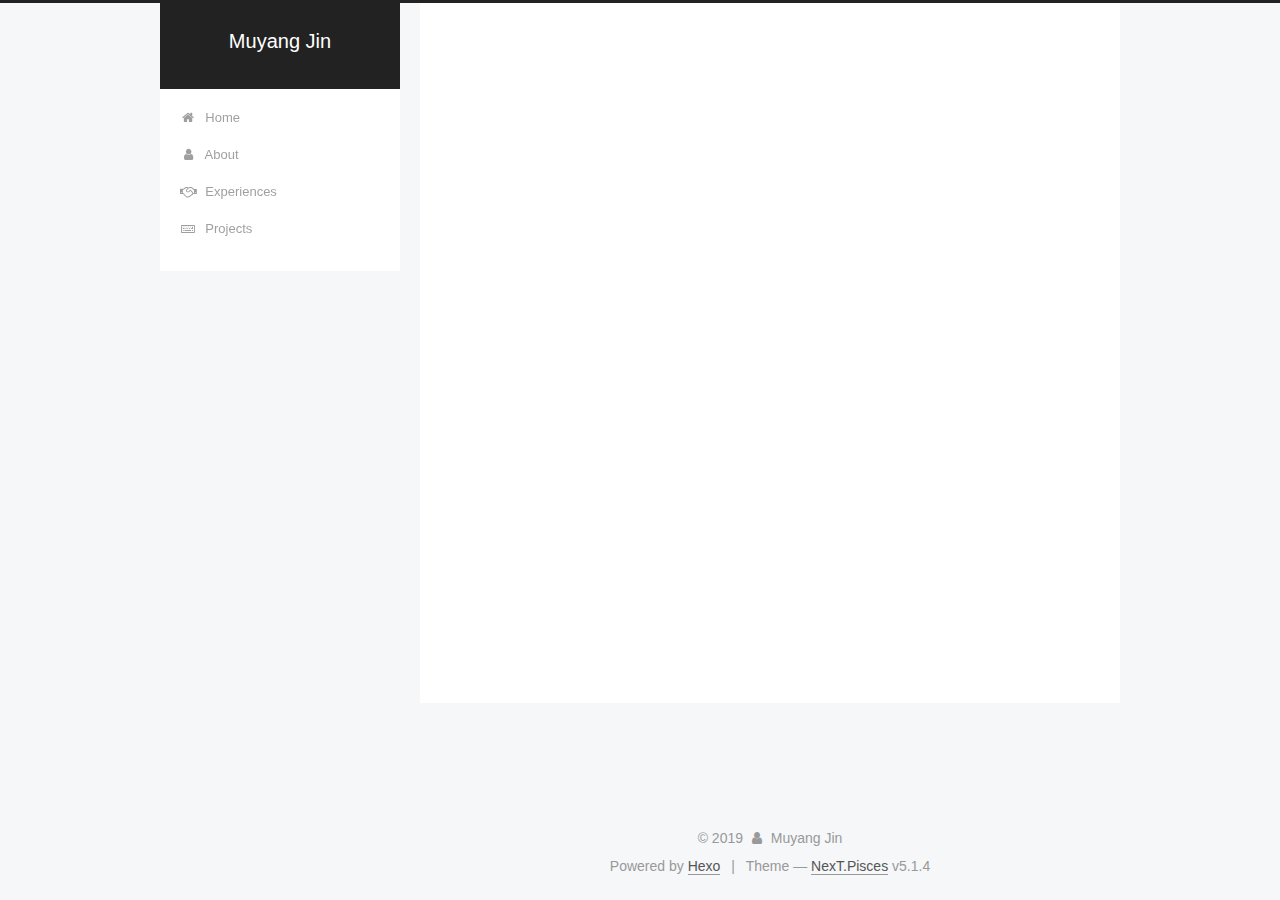
<file: Projects/index.html>
<!DOCTYPE html>



  


<html class="theme-next pisces use-motion" lang="en">
<head><meta name="generator" content="Hexo 3.8.0">
  <meta charset="UTF-8">
<meta http-equiv="X-UA-Compatible" content="IE=edge">
<meta name="viewport" content="width=device-width, initial-scale=1, maximum-scale=1">
<meta name="theme-color" content="#222">









<meta http-equiv="Cache-Control" content="no-transform">
<meta http-equiv="Cache-Control" content="no-siteapp">
















  
  
  <link href="/lib/fancybox/source/jquery.fancybox.css?v=2.1.5" rel="stylesheet" type="text/css">







<link href="/lib/font-awesome/css/font-awesome.min.css?v=4.6.2" rel="stylesheet" type="text/css">

<link href="/css/main.css?v=5.1.4" rel="stylesheet" type="text/css">


  <link rel="apple-touch-icon" sizes="180x180" href="/images/apple-touch-icon-next.png?v=5.1.4">


  <link rel="icon" type="image/png" sizes="32x32" href="/images/favicon-32x32-next.png?v=5.1.4">


  <link rel="icon" type="image/png" sizes="16x16" href="/images/favicon-16x16-next.png?v=5.1.4">


  <link rel="mask-icon" href="/images/logo.svg?v=5.1.4" color="#222">





  <meta name="keywords" content="Hexo, NexT">










<meta name="description" content="Netflix Recommender System Project (Fall 2018)The purpose of this project is to propose several viable models by introducing concepts, analyzing advantages and disadvantages, evaluating performance, a">
<meta property="og:type" content="website">
<meta property="og:title" content="Projects">
<meta property="og:url" content="http://yoursite.com/Projects/index.html">
<meta property="og:site_name" content="Muyang Jin">
<meta property="og:description" content="Netflix Recommender System Project (Fall 2018)The purpose of this project is to propose several viable models by introducing concepts, analyzing advantages and disadvantages, evaluating performance, a">
<meta property="og:locale" content="en">
<meta property="og:updated_time" content="2019-03-05T07:01:16.659Z">
<meta name="twitter:card" content="summary">
<meta name="twitter:title" content="Projects">
<meta name="twitter:description" content="Netflix Recommender System Project (Fall 2018)The purpose of this project is to propose several viable models by introducing concepts, analyzing advantages and disadvantages, evaluating performance, a">



<script type="text/javascript" id="hexo.configurations">
  var NexT = window.NexT || {};
  var CONFIG = {
    root: '/',
    scheme: 'Pisces',
    version: '5.1.4',
    sidebar: {"position":"left","display":"post","offset":12,"b2t":false,"scrollpercent":false,"onmobile":false},
    fancybox: true,
    tabs: true,
    motion: {"enable":true,"async":false,"transition":{"post_block":"fadeIn","post_header":"slideDownIn","post_body":"slideDownIn","coll_header":"slideLeftIn","sidebar":"slideUpIn"}},
    duoshuo: {
      userId: '0',
      author: 'Author'
    },
    algolia: {
      applicationID: '',
      apiKey: '',
      indexName: '',
      hits: {"per_page":10},
      labels: {"input_placeholder":"Search for Posts","hits_empty":"We didn't find any results for the search: ${query}","hits_stats":"${hits} results found in ${time} ms"}
    }
  };
</script>



  <link rel="canonical" href="http://yoursite.com/Projects/">





  <title>Projects | Muyang Jin</title>
  








</head>

<body itemscope itemtype="http://schema.org/WebPage" lang="en">

  
  
    
  

  <div class="container sidebar-position-left page-post-detail">
    <div class="headband"></div>

    <header id="header" class="header" itemscope itemtype="http://schema.org/WPHeader">
      <div class="header-inner"><div class="site-brand-wrapper">
  <div class="site-meta ">
    

    <div class="custom-logo-site-title">
      <a href="/" class="brand" rel="start">
        <span class="logo-line-before"><i></i></span>
        <span class="site-title">Muyang Jin</span>
        <span class="logo-line-after"><i></i></span>
      </a>
    </div>
      
        <p class="site-subtitle"></p>
      
  </div>

  <div class="site-nav-toggle">
    <button>
      <span class="btn-bar"></span>
      <span class="btn-bar"></span>
      <span class="btn-bar"></span>
    </button>
  </div>
</div>

<nav class="site-nav">
  

  
    <ul id="menu" class="menu">
      
        
        <li class="menu-item menu-item-home">
          <a href="/" rel="section">
            
              <i class="menu-item-icon fa fa-fw fa-home"></i> <br>
            
            Home
          </a>
        </li>
      
        
        <li class="menu-item menu-item-about">
          <a href="/about/" rel="section">
            
              <i class="menu-item-icon fa fa-fw fa-user"></i> <br>
            
            About
          </a>
        </li>
      
        
        <li class="menu-item menu-item-experiences">
          <a href="/Experiences/" rel="section">
            
              <i class="menu-item-icon fa fa-fw fa-handshake-o"></i> <br>
            
            Experiences
          </a>
        </li>
      
        
        <li class="menu-item menu-item-projects">
          <a href="/Projects/" rel="section">
            
              <i class="menu-item-icon fa fa-fw fa-keyboard-o"></i> <br>
            
            Projects
          </a>
        </li>
      

      
    </ul>
  

  
</nav>



 </div>
    </header>

    <main id="main" class="main">
      <div class="main-inner">
        <div class="content-wrap">
          <div id="content" class="content">
            

  <div id="posts" class="posts-expand">
    
    
    
    <div class="post-block page">
      <header class="post-header">

	<h1 class="post-title" itemprop="name headline">Projects</h1>



</header>

      
      
      
      <div class="post-body">
        
        
          <h2 id="Netflix-Recommender-System-Project-Fall-2018"><a href="#Netflix-Recommender-System-Project-Fall-2018" class="headerlink" title="Netflix Recommender System Project (Fall 2018)"></a><a href="https://muyangjin.github.io/Netflix.html" target="_blank" rel="noopener">Netflix Recommender System Project (Fall 2018)</a></h2><p>The purpose of this project is to propose several viable models by introducing concepts, analyzing advantages and disadvantages, evaluating performance, and understanding the recommendation dynamics.</p>
<h2 id="NYC-Rental-Listing-Popularity-Study-Fall-2018"><a href="#NYC-Rental-Listing-Popularity-Study-Fall-2018" class="headerlink" title="NYC Rental Listing Popularity Study (Fall 2018)"></a><a href="https://muyangjin.github.io/NYC-Listing.html" target="_blank" rel="noopener">NYC Rental Listing Popularity Study (Fall 2018)</a></h2><p>This project focus on designing a more reasonable listing mechanism that can predict the inter-<br>est level (high, medium, low) of rental apartments based on their numerical and descriptive information. We approached it using logistic regression, random forest, and kNN. The results show that random forest has the best performance in predicting the popularity of rental apartments.</p>

        
      </div>
      
      
      
    </div>
    
    
    
  </div>


          </div>
          


          

  



        </div>
        
          
  
  <div class="sidebar-toggle">
    <div class="sidebar-toggle-line-wrap">
      <span class="sidebar-toggle-line sidebar-toggle-line-first"></span>
      <span class="sidebar-toggle-line sidebar-toggle-line-middle"></span>
      <span class="sidebar-toggle-line sidebar-toggle-line-last"></span>
    </div>
  </div>

  <aside id="sidebar" class="sidebar">
    
    <div class="sidebar-inner">

      

      
        <ul class="sidebar-nav motion-element">
          <li class="sidebar-nav-toc sidebar-nav-active" data-target="post-toc-wrap">
            Table of Contents
          </li>
          <li class="sidebar-nav-overview" data-target="site-overview-wrap">
            Overview
          </li>
        </ul>
      

      <section class="site-overview-wrap sidebar-panel">
        <div class="site-overview">
          <div class="site-author motion-element" itemprop="author" itemscope itemtype="http://schema.org/Person">
            
              <img class="site-author-image" itemprop="image" src="/images/sing.jpg" alt="Muyang Jin">
            
              <p class="site-author-name" itemprop="name">Muyang Jin</p>
              <p class="site-description motion-element" itemprop="description">Current Master Student at NYU CDS</p>
          </div>

          <nav class="site-state motion-element">

            
              <div class="site-state-item site-state-posts">
              
                <a href="/archives">
              
                  <span class="site-state-item-count">2</span>
                  <span class="site-state-item-name">posts</span>
                </a>
              </div>
            

            
              
              
              <div class="site-state-item site-state-categories">
                
                  <span class="site-state-item-count">1</span>
                  <span class="site-state-item-name">categories</span>
                
              </div>
            

            

          </nav>

          

          
            <div class="links-of-author motion-element">
                
                  <span class="links-of-author-item">
                    <a href="https://github.com/muyangjin" target="_blank" title="GitHub">
                      
                        <i class="fa fa-fw fa-github"></i>GitHub</a>
                  </span>
                
                  <span class="links-of-author-item">
                    <a href="mj1477@nyu.edu" target="_blank" title="E-Mail">
                      
                        <i class="fa fa-fw fa-envelope"></i>E-Mail</a>
                  </span>
                
                  <span class="links-of-author-item">
                    <a href="https://www.facebook.com/muyang.jin.5" target="_blank" title="FB Page">
                      
                        <i class="fa fa-fw fa-facebook"></i>FB Page</a>
                  </span>
                
                  <span class="links-of-author-item">
                    <a href="https://www.instagram.com/shadownang_jin/" target="_blank" title="Instagram">
                      
                        <i class="fa fa-fw fa-instagram"></i>Instagram</a>
                  </span>
                
            </div>
          

          
          

          
          

          

        </div>
      </section>

      
      <!--noindex-->
        <section class="post-toc-wrap motion-element sidebar-panel sidebar-panel-active">
          <div class="post-toc">

            
              
            

            
              <div class="post-toc-content"><ol class="nav"><li class="nav-item nav-level-2"><a class="nav-link" href="#Netflix-Recommender-System-Project-Fall-2018"><span class="nav-number">1.</span> <span class="nav-text">Netflix Recommender System Project (Fall 2018)</span></a></li><li class="nav-item nav-level-2"><a class="nav-link" href="#NYC-Rental-Listing-Popularity-Study-Fall-2018"><span class="nav-number">2.</span> <span class="nav-text">NYC Rental Listing Popularity Study (Fall 2018)</span></a></li></ol></div>
            

          </div>
        </section>
      <!--/noindex-->
      

      

    </div>
  </aside>


        
      </div>
    </main>

    <footer id="footer" class="footer">
      <div class="footer-inner">
        <div class="copyright">&copy; <span itemprop="copyrightYear">2019</span>
  <span class="with-love">
    <i class="fa fa-user"></i>
  </span>
  <span class="author" itemprop="copyrightHolder">Muyang Jin</span>

  
</div>


  <div class="powered-by">Powered by <a class="theme-link" target="_blank" href="https://hexo.io">Hexo</a></div>



  <span class="post-meta-divider">|</span>



  <div class="theme-info">Theme &mdash; <a class="theme-link" target="_blank" href="https://github.com/iissnan/hexo-theme-next">NexT.Pisces</a> v5.1.4</div>




        







        
      </div>
    </footer>

    
      <div class="back-to-top">
        <i class="fa fa-arrow-up"></i>
        
      </div>
    

    

  </div>

  

<script type="text/javascript">
  if (Object.prototype.toString.call(window.Promise) !== '[object Function]') {
    window.Promise = null;
  }
</script>









  












  
  
    <script type="text/javascript" src="/lib/jquery/index.js?v=2.1.3"></script>
  

  
  
    <script type="text/javascript" src="/lib/fastclick/lib/fastclick.min.js?v=1.0.6"></script>
  

  
  
    <script type="text/javascript" src="/lib/jquery_lazyload/jquery.lazyload.js?v=1.9.7"></script>
  

  
  
    <script type="text/javascript" src="/lib/velocity/velocity.min.js?v=1.2.1"></script>
  

  
  
    <script type="text/javascript" src="/lib/velocity/velocity.ui.min.js?v=1.2.1"></script>
  

  
  
    <script type="text/javascript" src="/lib/fancybox/source/jquery.fancybox.pack.js?v=2.1.5"></script>
  


  


  <script type="text/javascript" src="/js/src/utils.js?v=5.1.4"></script>

  <script type="text/javascript" src="/js/src/motion.js?v=5.1.4"></script>



  
  


  <script type="text/javascript" src="/js/src/affix.js?v=5.1.4"></script>

  <script type="text/javascript" src="/js/src/schemes/pisces.js?v=5.1.4"></script>



  
  <script type="text/javascript" src="/js/src/scrollspy.js?v=5.1.4"></script>
<script type="text/javascript" src="/js/src/post-details.js?v=5.1.4"></script>



  


  <script type="text/javascript" src="/js/src/bootstrap.js?v=5.1.4"></script>



  


  




	





  





  












  





  

  

  

  
  

  

  

  

</body>
</html>
</file>
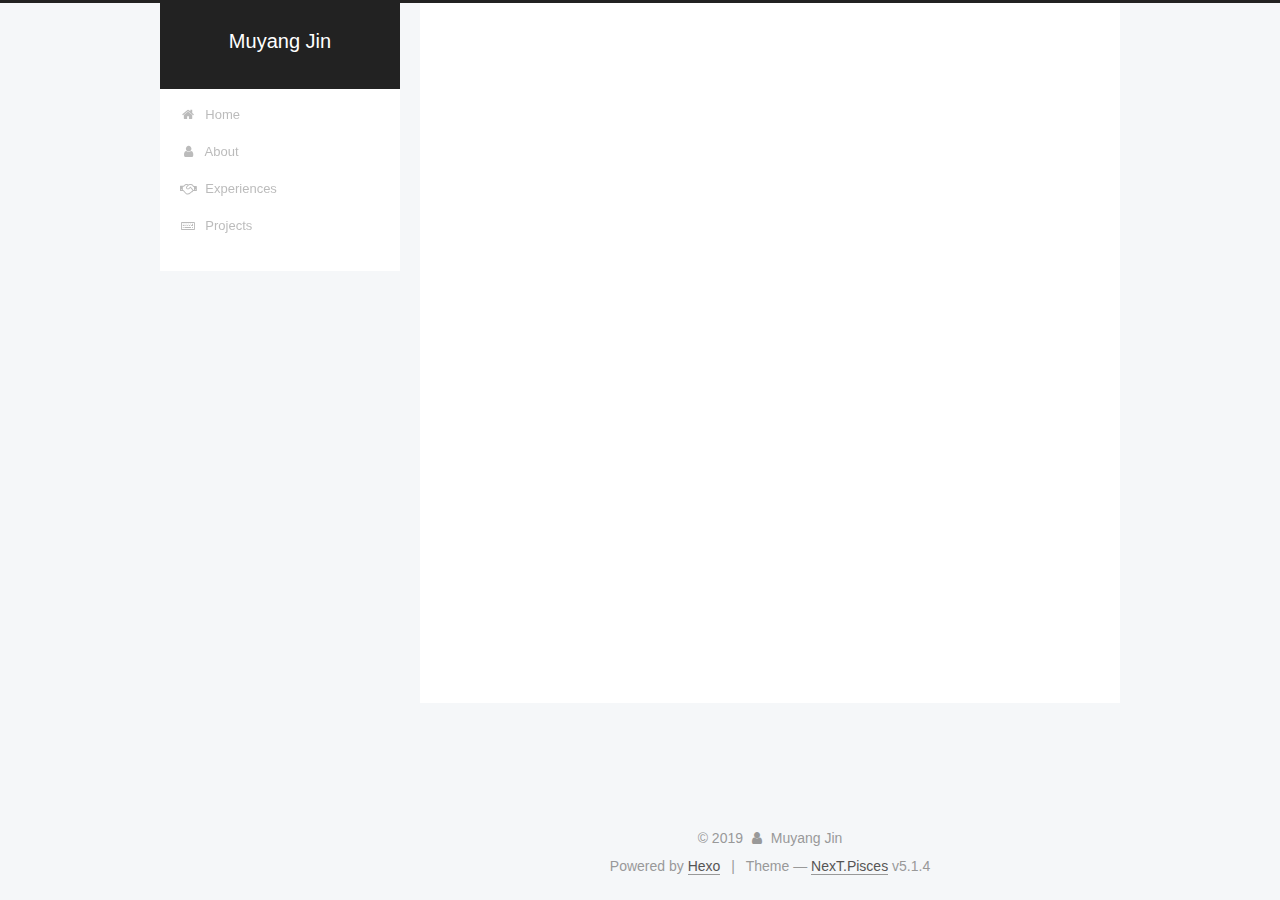
<file: archives/2019/index.html>
<!DOCTYPE html>



  


<html class="theme-next pisces use-motion" lang="en">
<head><meta name="generator" content="Hexo 3.8.0">
  <meta charset="UTF-8">
<meta http-equiv="X-UA-Compatible" content="IE=edge">
<meta name="viewport" content="width=device-width, initial-scale=1, maximum-scale=1">
<meta name="theme-color" content="#222">









<meta http-equiv="Cache-Control" content="no-transform">
<meta http-equiv="Cache-Control" content="no-siteapp">
















  
  
  <link href="/lib/fancybox/source/jquery.fancybox.css?v=2.1.5" rel="stylesheet" type="text/css">







<link href="/lib/font-awesome/css/font-awesome.min.css?v=4.6.2" rel="stylesheet" type="text/css">

<link href="/css/main.css?v=5.1.4" rel="stylesheet" type="text/css">


  <link rel="apple-touch-icon" sizes="180x180" href="/images/apple-touch-icon-next.png?v=5.1.4">


  <link rel="icon" type="image/png" sizes="32x32" href="/images/favicon-32x32-next.png?v=5.1.4">


  <link rel="icon" type="image/png" sizes="16x16" href="/images/favicon-16x16-next.png?v=5.1.4">


  <link rel="mask-icon" href="/images/logo.svg?v=5.1.4" color="#222">





  <meta name="keywords" content="Hexo, NexT">










<meta name="description" content="Current Master Student at NYU CDS">
<meta property="og:type" content="website">
<meta property="og:title" content="Muyang Jin">
<meta property="og:url" content="http://yoursite.com/archives/2019/index.html">
<meta property="og:site_name" content="Muyang Jin">
<meta property="og:description" content="Current Master Student at NYU CDS">
<meta property="og:locale" content="en">
<meta name="twitter:card" content="summary">
<meta name="twitter:title" content="Muyang Jin">
<meta name="twitter:description" content="Current Master Student at NYU CDS">



<script type="text/javascript" id="hexo.configurations">
  var NexT = window.NexT || {};
  var CONFIG = {
    root: '/',
    scheme: 'Pisces',
    version: '5.1.4',
    sidebar: {"position":"left","display":"post","offset":12,"b2t":false,"scrollpercent":false,"onmobile":false},
    fancybox: true,
    tabs: true,
    motion: {"enable":true,"async":false,"transition":{"post_block":"fadeIn","post_header":"slideDownIn","post_body":"slideDownIn","coll_header":"slideLeftIn","sidebar":"slideUpIn"}},
    duoshuo: {
      userId: '0',
      author: 'Author'
    },
    algolia: {
      applicationID: '',
      apiKey: '',
      indexName: '',
      hits: {"per_page":10},
      labels: {"input_placeholder":"Search for Posts","hits_empty":"We didn't find any results for the search: ${query}","hits_stats":"${hits} results found in ${time} ms"}
    }
  };
</script>



  <link rel="canonical" href="http://yoursite.com/archives/2019/">





  <title>Archive | Muyang Jin</title>
  








</head>

<body itemscope itemtype="http://schema.org/WebPage" lang="en">

  
  
    
  

  <div class="container sidebar-position-left page-archive">
    <div class="headband"></div>

    <header id="header" class="header" itemscope itemtype="http://schema.org/WPHeader">
      <div class="header-inner"><div class="site-brand-wrapper">
  <div class="site-meta ">
    

    <div class="custom-logo-site-title">
      <a href="/" class="brand" rel="start">
        <span class="logo-line-before"><i></i></span>
        <span class="site-title">Muyang Jin</span>
        <span class="logo-line-after"><i></i></span>
      </a>
    </div>
      
        <p class="site-subtitle"></p>
      
  </div>

  <div class="site-nav-toggle">
    <button>
      <span class="btn-bar"></span>
      <span class="btn-bar"></span>
      <span class="btn-bar"></span>
    </button>
  </div>
</div>

<nav class="site-nav">
  

  
    <ul id="menu" class="menu">
      
        
        <li class="menu-item menu-item-home">
          <a href="/" rel="section">
            
              <i class="menu-item-icon fa fa-fw fa-home"></i> <br>
            
            Home
          </a>
        </li>
      
        
        <li class="menu-item menu-item-about">
          <a href="/about/" rel="section">
            
              <i class="menu-item-icon fa fa-fw fa-user"></i> <br>
            
            About
          </a>
        </li>
      
        
        <li class="menu-item menu-item-experiences">
          <a href="/Experiences/" rel="section">
            
              <i class="menu-item-icon fa fa-fw fa-handshake-o"></i> <br>
            
            Experiences
          </a>
        </li>
      
        
        <li class="menu-item menu-item-projects">
          <a href="/Projects/" rel="section">
            
              <i class="menu-item-icon fa fa-fw fa-keyboard-o"></i> <br>
            
            Projects
          </a>
        </li>
      

      
    </ul>
  

  
</nav>



 </div>
    </header>

    <main id="main" class="main">
      <div class="main-inner">
        <div class="content-wrap">
          <div id="content" class="content">
            

  
  
  
  <div class="post-block archive">
    <div id="posts" class="posts-collapse">
      <span class="archive-move-on"></span>

      <span class="archive-page-counter">
        
        
        
          
        
        Um..! 2 posts in total. Keep on posting.
      </span>

      

        
        
        

        
          
          <div class="collection-title">
            <h1 class="archive-year" id="archive-year-2019">2019</h1>
          </div>
        
        

        

  <article class="post post-type-normal" itemscope itemtype="http://schema.org/Article">
    <header class="post-header">

      <h2 class="post-title">
        
            <a class="post-title-link" href="/Netflix.html" itemprop="url">
              
                <span itemprop="name">Netflix Recommender System Project</span>
              
            </a>
        
      </h2>

      <div class="post-meta">
        <time class="post-time" itemprop="dateCreated" datetime="2019-02-27T17:00:00-05:00" content="2019-02-27">
          02-27
        </time>
      </div>

    </header>
  </article>



      

        
        
        

        
        

        

  <article class="post post-type-normal" itemscope itemtype="http://schema.org/Article">
    <header class="post-header">

      <h2 class="post-title">
        
            <a class="post-title-link" href="/NYC-Listing.html" itemprop="url">
              
                <span itemprop="name">NYC Rental Listing Popularity Study</span>
              
            </a>
        
      </h2>

      <div class="post-meta">
        <time class="post-time" itemprop="dateCreated" datetime="2019-02-27T16:00:00-05:00" content="2019-02-27">
          02-27
        </time>
      </div>

    </header>
  </article>



      

    </div>
  </div>
  
  
  

  



          </div>
          


          

        </div>
        
          
  
  <div class="sidebar-toggle">
    <div class="sidebar-toggle-line-wrap">
      <span class="sidebar-toggle-line sidebar-toggle-line-first"></span>
      <span class="sidebar-toggle-line sidebar-toggle-line-middle"></span>
      <span class="sidebar-toggle-line sidebar-toggle-line-last"></span>
    </div>
  </div>

  <aside id="sidebar" class="sidebar">
    
    <div class="sidebar-inner">

      

      

      <section class="site-overview-wrap sidebar-panel sidebar-panel-active">
        <div class="site-overview">
          <div class="site-author motion-element" itemprop="author" itemscope itemtype="http://schema.org/Person">
            
              <img class="site-author-image" itemprop="image" src="/images/sing.jpg" alt="Muyang Jin">
            
              <p class="site-author-name" itemprop="name">Muyang Jin</p>
              <p class="site-description motion-element" itemprop="description">Current Master Student at NYU CDS</p>
          </div>

          <nav class="site-state motion-element">

            
              <div class="site-state-item site-state-posts">
              
                <a href="/archives">
              
                  <span class="site-state-item-count">2</span>
                  <span class="site-state-item-name">posts</span>
                </a>
              </div>
            

            
              
              
              <div class="site-state-item site-state-categories">
                
                  <span class="site-state-item-count">1</span>
                  <span class="site-state-item-name">categories</span>
                
              </div>
            

            

          </nav>

          

          
            <div class="links-of-author motion-element">
                
                  <span class="links-of-author-item">
                    <a href="https://github.com/muyangjin" target="_blank" title="GitHub">
                      
                        <i class="fa fa-fw fa-github"></i>GitHub</a>
                  </span>
                
                  <span class="links-of-author-item">
                    <a href="mj1477@nyu.edu" target="_blank" title="E-Mail">
                      
                        <i class="fa fa-fw fa-envelope"></i>E-Mail</a>
                  </span>
                
                  <span class="links-of-author-item">
                    <a href="https://www.facebook.com/muyang.jin.5" target="_blank" title="FB Page">
                      
                        <i class="fa fa-fw fa-facebook"></i>FB Page</a>
                  </span>
                
                  <span class="links-of-author-item">
                    <a href="https://www.instagram.com/shadownang_jin/" target="_blank" title="Instagram">
                      
                        <i class="fa fa-fw fa-instagram"></i>Instagram</a>
                  </span>
                
            </div>
          

          
          

          
          

          

        </div>
      </section>

      

      

    </div>
  </aside>


        
      </div>
    </main>

    <footer id="footer" class="footer">
      <div class="footer-inner">
        <div class="copyright">&copy; <span itemprop="copyrightYear">2019</span>
  <span class="with-love">
    <i class="fa fa-user"></i>
  </span>
  <span class="author" itemprop="copyrightHolder">Muyang Jin</span>

  
</div>


  <div class="powered-by">Powered by <a class="theme-link" target="_blank" href="https://hexo.io">Hexo</a></div>



  <span class="post-meta-divider">|</span>



  <div class="theme-info">Theme &mdash; <a class="theme-link" target="_blank" href="https://github.com/iissnan/hexo-theme-next">NexT.Pisces</a> v5.1.4</div>




        







        
      </div>
    </footer>

    
      <div class="back-to-top">
        <i class="fa fa-arrow-up"></i>
        
      </div>
    

    

  </div>

  

<script type="text/javascript">
  if (Object.prototype.toString.call(window.Promise) !== '[object Function]') {
    window.Promise = null;
  }
</script>









  












  
  
    <script type="text/javascript" src="/lib/jquery/index.js?v=2.1.3"></script>
  

  
  
    <script type="text/javascript" src="/lib/fastclick/lib/fastclick.min.js?v=1.0.6"></script>
  

  
  
    <script type="text/javascript" src="/lib/jquery_lazyload/jquery.lazyload.js?v=1.9.7"></script>
  

  
  
    <script type="text/javascript" src="/lib/velocity/velocity.min.js?v=1.2.1"></script>
  

  
  
    <script type="text/javascript" src="/lib/velocity/velocity.ui.min.js?v=1.2.1"></script>
  

  
  
    <script type="text/javascript" src="/lib/fancybox/source/jquery.fancybox.pack.js?v=2.1.5"></script>
  


  


  <script type="text/javascript" src="/js/src/utils.js?v=5.1.4"></script>

  <script type="text/javascript" src="/js/src/motion.js?v=5.1.4"></script>



  
  


  <script type="text/javascript" src="/js/src/affix.js?v=5.1.4"></script>

  <script type="text/javascript" src="/js/src/schemes/pisces.js?v=5.1.4"></script>



  

  


  <script type="text/javascript" src="/js/src/bootstrap.js?v=5.1.4"></script>



  


  




	





  





  












  





  

  

  

  
  

  

  

  

</body>
</html>
</file>
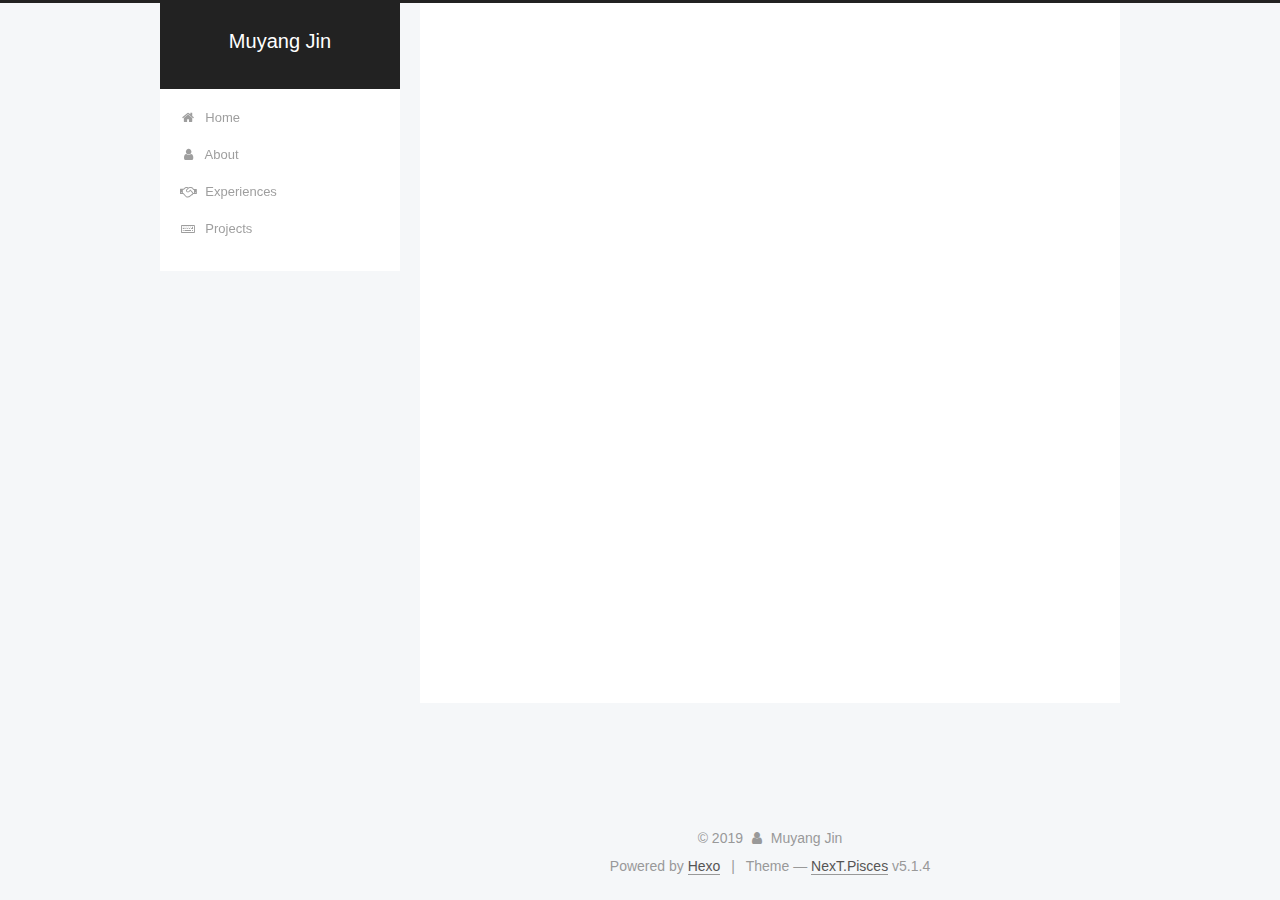
<file: categories/Projects/index.html>
<!DOCTYPE html>



  


<html class="theme-next pisces use-motion" lang="en">
<head><meta name="generator" content="Hexo 3.8.0">
  <meta charset="UTF-8">
<meta http-equiv="X-UA-Compatible" content="IE=edge">
<meta name="viewport" content="width=device-width, initial-scale=1, maximum-scale=1">
<meta name="theme-color" content="#222">









<meta http-equiv="Cache-Control" content="no-transform">
<meta http-equiv="Cache-Control" content="no-siteapp">
















  
  
  <link href="/lib/fancybox/source/jquery.fancybox.css?v=2.1.5" rel="stylesheet" type="text/css">







<link href="/lib/font-awesome/css/font-awesome.min.css?v=4.6.2" rel="stylesheet" type="text/css">

<link href="/css/main.css?v=5.1.4" rel="stylesheet" type="text/css">


  <link rel="apple-touch-icon" sizes="180x180" href="/images/apple-touch-icon-next.png?v=5.1.4">


  <link rel="icon" type="image/png" sizes="32x32" href="/images/favicon-32x32-next.png?v=5.1.4">


  <link rel="icon" type="image/png" sizes="16x16" href="/images/favicon-16x16-next.png?v=5.1.4">


  <link rel="mask-icon" href="/images/logo.svg?v=5.1.4" color="#222">





  <meta name="keywords" content="Hexo, NexT">










<meta name="description" content="Current Master Student at NYU CDS">
<meta property="og:type" content="website">
<meta property="og:title" content="Muyang Jin">
<meta property="og:url" content="http://yoursite.com/categories/Projects/index.html">
<meta property="og:site_name" content="Muyang Jin">
<meta property="og:description" content="Current Master Student at NYU CDS">
<meta property="og:locale" content="en">
<meta name="twitter:card" content="summary">
<meta name="twitter:title" content="Muyang Jin">
<meta name="twitter:description" content="Current Master Student at NYU CDS">



<script type="text/javascript" id="hexo.configurations">
  var NexT = window.NexT || {};
  var CONFIG = {
    root: '/',
    scheme: 'Pisces',
    version: '5.1.4',
    sidebar: {"position":"left","display":"post","offset":12,"b2t":false,"scrollpercent":false,"onmobile":false},
    fancybox: true,
    tabs: true,
    motion: {"enable":true,"async":false,"transition":{"post_block":"fadeIn","post_header":"slideDownIn","post_body":"slideDownIn","coll_header":"slideLeftIn","sidebar":"slideUpIn"}},
    duoshuo: {
      userId: '0',
      author: 'Author'
    },
    algolia: {
      applicationID: '',
      apiKey: '',
      indexName: '',
      hits: {"per_page":10},
      labels: {"input_placeholder":"Search for Posts","hits_empty":"We didn't find any results for the search: ${query}","hits_stats":"${hits} results found in ${time} ms"}
    }
  };
</script>



  <link rel="canonical" href="http://yoursite.com/categories/Projects/">





  <title>Category: Projects | Muyang Jin</title>
  








</head>

<body itemscope itemtype="http://schema.org/WebPage" lang="en">

  
  
    
  

  <div class="container sidebar-position-left ">
    <div class="headband"></div>

    <header id="header" class="header" itemscope itemtype="http://schema.org/WPHeader">
      <div class="header-inner"><div class="site-brand-wrapper">
  <div class="site-meta ">
    

    <div class="custom-logo-site-title">
      <a href="/" class="brand" rel="start">
        <span class="logo-line-before"><i></i></span>
        <span class="site-title">Muyang Jin</span>
        <span class="logo-line-after"><i></i></span>
      </a>
    </div>
      
        <p class="site-subtitle"></p>
      
  </div>

  <div class="site-nav-toggle">
    <button>
      <span class="btn-bar"></span>
      <span class="btn-bar"></span>
      <span class="btn-bar"></span>
    </button>
  </div>
</div>

<nav class="site-nav">
  

  
    <ul id="menu" class="menu">
      
        
        <li class="menu-item menu-item-home">
          <a href="/" rel="section">
            
              <i class="menu-item-icon fa fa-fw fa-home"></i> <br>
            
            Home
          </a>
        </li>
      
        
        <li class="menu-item menu-item-about">
          <a href="/about/" rel="section">
            
              <i class="menu-item-icon fa fa-fw fa-user"></i> <br>
            
            About
          </a>
        </li>
      
        
        <li class="menu-item menu-item-experiences">
          <a href="/Experiences/" rel="section">
            
              <i class="menu-item-icon fa fa-fw fa-handshake-o"></i> <br>
            
            Experiences
          </a>
        </li>
      
        
        <li class="menu-item menu-item-projects">
          <a href="/Projects/" rel="section">
            
              <i class="menu-item-icon fa fa-fw fa-keyboard-o"></i> <br>
            
            Projects
          </a>
        </li>
      

      
    </ul>
  

  
</nav>



 </div>
    </header>

    <main id="main" class="main">
      <div class="main-inner">
        <div class="content-wrap">
          <div id="content" class="content">
            

  
  
  
  <div class="post-block category">

    <div id="posts" class="posts-collapse">
      <div class="collection-title">
        <h1>Projects<small>Category</small>
        </h1>
      </div>

      
        

  <article class="post post-type-normal" itemscope itemtype="http://schema.org/Article">
    <header class="post-header">

      <h2 class="post-title">
        
            <a class="post-title-link" href="/Netflix.html" itemprop="url">
              
                <span itemprop="name">Netflix Recommender System Project</span>
              
            </a>
        
      </h2>

      <div class="post-meta">
        <time class="post-time" itemprop="dateCreated" datetime="2019-02-27T17:00:00-05:00" content="2019-02-27">
          02-27
        </time>
      </div>

    </header>
  </article>


      
    </div>

  </div>
  
  
  

  



          </div>
          


          

        </div>
        
          
  
  <div class="sidebar-toggle">
    <div class="sidebar-toggle-line-wrap">
      <span class="sidebar-toggle-line sidebar-toggle-line-first"></span>
      <span class="sidebar-toggle-line sidebar-toggle-line-middle"></span>
      <span class="sidebar-toggle-line sidebar-toggle-line-last"></span>
    </div>
  </div>

  <aside id="sidebar" class="sidebar">
    
    <div class="sidebar-inner">

      

      

      <section class="site-overview-wrap sidebar-panel sidebar-panel-active">
        <div class="site-overview">
          <div class="site-author motion-element" itemprop="author" itemscope itemtype="http://schema.org/Person">
            
              <img class="site-author-image" itemprop="image" src="/images/sing.jpg" alt="Muyang Jin">
            
              <p class="site-author-name" itemprop="name">Muyang Jin</p>
              <p class="site-description motion-element" itemprop="description">Current Master Student at NYU CDS</p>
          </div>

          <nav class="site-state motion-element">

            
              <div class="site-state-item site-state-posts">
              
                <a href="/archives">
              
                  <span class="site-state-item-count">2</span>
                  <span class="site-state-item-name">posts</span>
                </a>
              </div>
            

            
              
              
              <div class="site-state-item site-state-categories">
                
                  <span class="site-state-item-count">1</span>
                  <span class="site-state-item-name">categories</span>
                
              </div>
            

            

          </nav>

          

          
            <div class="links-of-author motion-element">
                
                  <span class="links-of-author-item">
                    <a href="https://github.com/muyangjin" target="_blank" title="GitHub">
                      
                        <i class="fa fa-fw fa-github"></i>GitHub</a>
                  </span>
                
                  <span class="links-of-author-item">
                    <a href="mj1477@nyu.edu" target="_blank" title="E-Mail">
                      
                        <i class="fa fa-fw fa-envelope"></i>E-Mail</a>
                  </span>
                
                  <span class="links-of-author-item">
                    <a href="https://www.facebook.com/muyang.jin.5" target="_blank" title="FB Page">
                      
                        <i class="fa fa-fw fa-facebook"></i>FB Page</a>
                  </span>
                
                  <span class="links-of-author-item">
                    <a href="https://www.instagram.com/shadownang_jin/" target="_blank" title="Instagram">
                      
                        <i class="fa fa-fw fa-instagram"></i>Instagram</a>
                  </span>
                
            </div>
          

          
          

          
          

          

        </div>
      </section>

      

      

    </div>
  </aside>


        
      </div>
    </main>

    <footer id="footer" class="footer">
      <div class="footer-inner">
        <div class="copyright">&copy; <span itemprop="copyrightYear">2019</span>
  <span class="with-love">
    <i class="fa fa-user"></i>
  </span>
  <span class="author" itemprop="copyrightHolder">Muyang Jin</span>

  
</div>


  <div class="powered-by">Powered by <a class="theme-link" target="_blank" href="https://hexo.io">Hexo</a></div>



  <span class="post-meta-divider">|</span>



  <div class="theme-info">Theme &mdash; <a class="theme-link" target="_blank" href="https://github.com/iissnan/hexo-theme-next">NexT.Pisces</a> v5.1.4</div>




        







        
      </div>
    </footer>

    
      <div class="back-to-top">
        <i class="fa fa-arrow-up"></i>
        
      </div>
    

    

  </div>

  

<script type="text/javascript">
  if (Object.prototype.toString.call(window.Promise) !== '[object Function]') {
    window.Promise = null;
  }
</script>









  












  
  
    <script type="text/javascript" src="/lib/jquery/index.js?v=2.1.3"></script>
  

  
  
    <script type="text/javascript" src="/lib/fastclick/lib/fastclick.min.js?v=1.0.6"></script>
  

  
  
    <script type="text/javascript" src="/lib/jquery_lazyload/jquery.lazyload.js?v=1.9.7"></script>
  

  
  
    <script type="text/javascript" src="/lib/velocity/velocity.min.js?v=1.2.1"></script>
  

  
  
    <script type="text/javascript" src="/lib/velocity/velocity.ui.min.js?v=1.2.1"></script>
  

  
  
    <script type="text/javascript" src="/lib/fancybox/source/jquery.fancybox.pack.js?v=2.1.5"></script>
  


  


  <script type="text/javascript" src="/js/src/utils.js?v=5.1.4"></script>

  <script type="text/javascript" src="/js/src/motion.js?v=5.1.4"></script>



  
  


  <script type="text/javascript" src="/js/src/affix.js?v=5.1.4"></script>

  <script type="text/javascript" src="/js/src/schemes/pisces.js?v=5.1.4"></script>



  

  


  <script type="text/javascript" src="/js/src/bootstrap.js?v=5.1.4"></script>



  


  




	





  





  












  





  

  

  

  
  

  

  

  

</body>
</html>
</file>
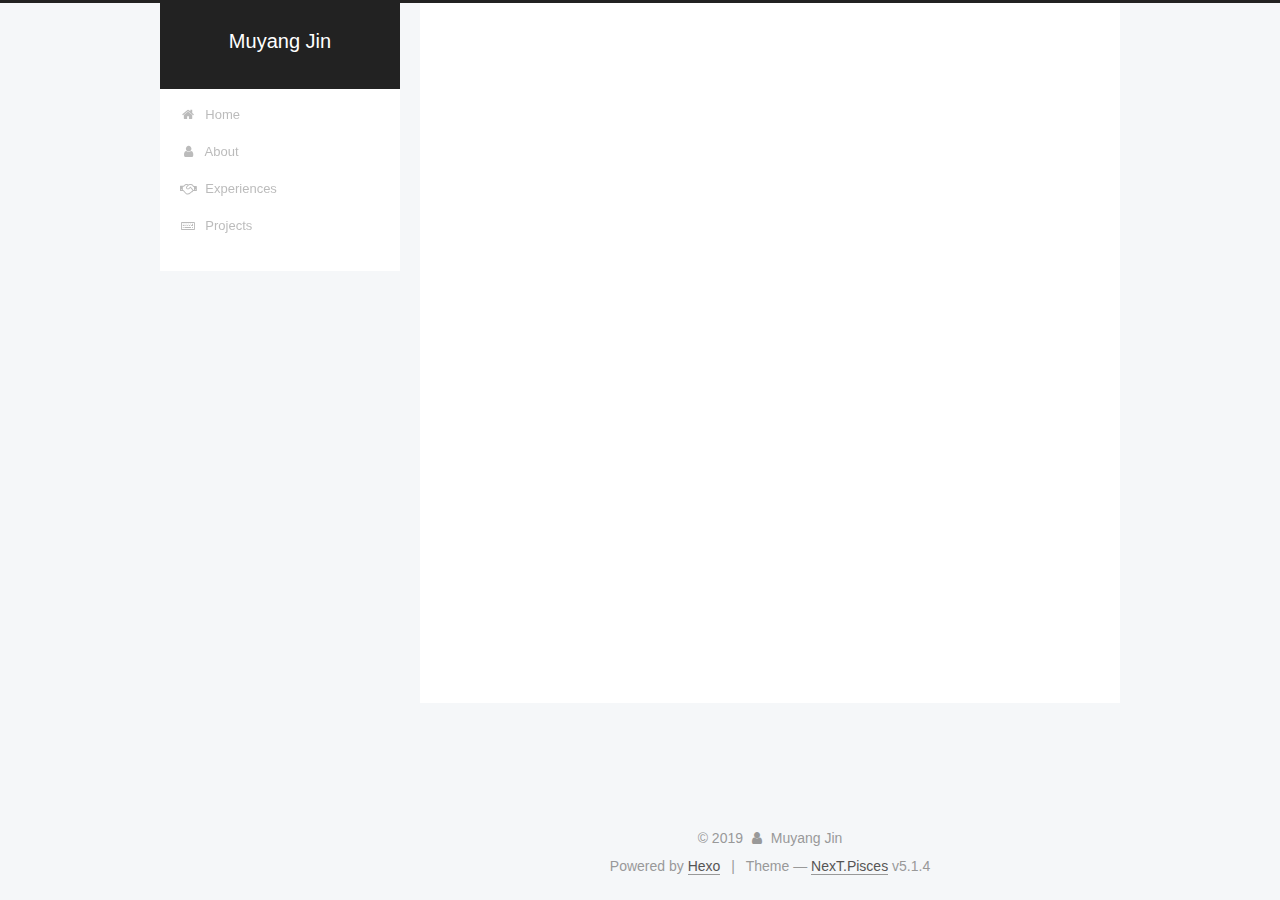
<file: archives/2019/02/index.html>
<!DOCTYPE html>



  


<html class="theme-next pisces use-motion" lang="en">
<head><meta name="generator" content="Hexo 3.8.0">
  <meta charset="UTF-8">
<meta http-equiv="X-UA-Compatible" content="IE=edge">
<meta name="viewport" content="width=device-width, initial-scale=1, maximum-scale=1">
<meta name="theme-color" content="#222">









<meta http-equiv="Cache-Control" content="no-transform">
<meta http-equiv="Cache-Control" content="no-siteapp">
















  
  
  <link href="/lib/fancybox/source/jquery.fancybox.css?v=2.1.5" rel="stylesheet" type="text/css">







<link href="/lib/font-awesome/css/font-awesome.min.css?v=4.6.2" rel="stylesheet" type="text/css">

<link href="/css/main.css?v=5.1.4" rel="stylesheet" type="text/css">


  <link rel="apple-touch-icon" sizes="180x180" href="/images/apple-touch-icon-next.png?v=5.1.4">


  <link rel="icon" type="image/png" sizes="32x32" href="/images/favicon-32x32-next.png?v=5.1.4">


  <link rel="icon" type="image/png" sizes="16x16" href="/images/favicon-16x16-next.png?v=5.1.4">


  <link rel="mask-icon" href="/images/logo.svg?v=5.1.4" color="#222">





  <meta name="keywords" content="Hexo, NexT">










<meta name="description" content="Current Master Student at NYU CDS">
<meta property="og:type" content="website">
<meta property="og:title" content="Muyang Jin">
<meta property="og:url" content="http://yoursite.com/archives/2019/02/index.html">
<meta property="og:site_name" content="Muyang Jin">
<meta property="og:description" content="Current Master Student at NYU CDS">
<meta property="og:locale" content="en">
<meta name="twitter:card" content="summary">
<meta name="twitter:title" content="Muyang Jin">
<meta name="twitter:description" content="Current Master Student at NYU CDS">



<script type="text/javascript" id="hexo.configurations">
  var NexT = window.NexT || {};
  var CONFIG = {
    root: '/',
    scheme: 'Pisces',
    version: '5.1.4',
    sidebar: {"position":"left","display":"post","offset":12,"b2t":false,"scrollpercent":false,"onmobile":false},
    fancybox: true,
    tabs: true,
    motion: {"enable":true,"async":false,"transition":{"post_block":"fadeIn","post_header":"slideDownIn","post_body":"slideDownIn","coll_header":"slideLeftIn","sidebar":"slideUpIn"}},
    duoshuo: {
      userId: '0',
      author: 'Author'
    },
    algolia: {
      applicationID: '',
      apiKey: '',
      indexName: '',
      hits: {"per_page":10},
      labels: {"input_placeholder":"Search for Posts","hits_empty":"We didn't find any results for the search: ${query}","hits_stats":"${hits} results found in ${time} ms"}
    }
  };
</script>



  <link rel="canonical" href="http://yoursite.com/archives/2019/02/">





  <title>Archive | Muyang Jin</title>
  








</head>

<body itemscope itemtype="http://schema.org/WebPage" lang="en">

  
  
    
  

  <div class="container sidebar-position-left page-archive">
    <div class="headband"></div>

    <header id="header" class="header" itemscope itemtype="http://schema.org/WPHeader">
      <div class="header-inner"><div class="site-brand-wrapper">
  <div class="site-meta ">
    

    <div class="custom-logo-site-title">
      <a href="/" class="brand" rel="start">
        <span class="logo-line-before"><i></i></span>
        <span class="site-title">Muyang Jin</span>
        <span class="logo-line-after"><i></i></span>
      </a>
    </div>
      
        <p class="site-subtitle"></p>
      
  </div>

  <div class="site-nav-toggle">
    <button>
      <span class="btn-bar"></span>
      <span class="btn-bar"></span>
      <span class="btn-bar"></span>
    </button>
  </div>
</div>

<nav class="site-nav">
  

  
    <ul id="menu" class="menu">
      
        
        <li class="menu-item menu-item-home">
          <a href="/" rel="section">
            
              <i class="menu-item-icon fa fa-fw fa-home"></i> <br>
            
            Home
          </a>
        </li>
      
        
        <li class="menu-item menu-item-about">
          <a href="/about/" rel="section">
            
              <i class="menu-item-icon fa fa-fw fa-user"></i> <br>
            
            About
          </a>
        </li>
      
        
        <li class="menu-item menu-item-experiences">
          <a href="/Experiences/" rel="section">
            
              <i class="menu-item-icon fa fa-fw fa-handshake-o"></i> <br>
            
            Experiences
          </a>
        </li>
      
        
        <li class="menu-item menu-item-projects">
          <a href="/Projects/" rel="section">
            
              <i class="menu-item-icon fa fa-fw fa-keyboard-o"></i> <br>
            
            Projects
          </a>
        </li>
      

      
    </ul>
  

  
</nav>



 </div>
    </header>

    <main id="main" class="main">
      <div class="main-inner">
        <div class="content-wrap">
          <div id="content" class="content">
            

  
  
  
  <div class="post-block archive">
    <div id="posts" class="posts-collapse">
      <span class="archive-move-on"></span>

      <span class="archive-page-counter">
        
        
        
          
        
        Um..! 2 posts in total. Keep on posting.
      </span>

      

        
        
        

        
          
          <div class="collection-title">
            <h1 class="archive-year" id="archive-year-2019">2019</h1>
          </div>
        
        

        

  <article class="post post-type-normal" itemscope itemtype="http://schema.org/Article">
    <header class="post-header">

      <h2 class="post-title">
        
            <a class="post-title-link" href="/Netflix.html" itemprop="url">
              
                <span itemprop="name">Netflix Recommender System Project</span>
              
            </a>
        
      </h2>

      <div class="post-meta">
        <time class="post-time" itemprop="dateCreated" datetime="2019-02-27T17:00:00-05:00" content="2019-02-27">
          02-27
        </time>
      </div>

    </header>
  </article>



      

        
        
        

        
        

        

  <article class="post post-type-normal" itemscope itemtype="http://schema.org/Article">
    <header class="post-header">

      <h2 class="post-title">
        
            <a class="post-title-link" href="/NYC-Listing.html" itemprop="url">
              
                <span itemprop="name">NYC Rental Listing Popularity Study</span>
              
            </a>
        
      </h2>

      <div class="post-meta">
        <time class="post-time" itemprop="dateCreated" datetime="2019-02-27T16:00:00-05:00" content="2019-02-27">
          02-27
        </time>
      </div>

    </header>
  </article>



      

    </div>
  </div>
  
  
  

  



          </div>
          


          

        </div>
        
          
  
  <div class="sidebar-toggle">
    <div class="sidebar-toggle-line-wrap">
      <span class="sidebar-toggle-line sidebar-toggle-line-first"></span>
      <span class="sidebar-toggle-line sidebar-toggle-line-middle"></span>
      <span class="sidebar-toggle-line sidebar-toggle-line-last"></span>
    </div>
  </div>

  <aside id="sidebar" class="sidebar">
    
    <div class="sidebar-inner">

      

      

      <section class="site-overview-wrap sidebar-panel sidebar-panel-active">
        <div class="site-overview">
          <div class="site-author motion-element" itemprop="author" itemscope itemtype="http://schema.org/Person">
            
              <img class="site-author-image" itemprop="image" src="/images/sing.jpg" alt="Muyang Jin">
            
              <p class="site-author-name" itemprop="name">Muyang Jin</p>
              <p class="site-description motion-element" itemprop="description">Current Master Student at NYU CDS</p>
          </div>

          <nav class="site-state motion-element">

            
              <div class="site-state-item site-state-posts">
              
                <a href="/archives">
              
                  <span class="site-state-item-count">2</span>
                  <span class="site-state-item-name">posts</span>
                </a>
              </div>
            

            
              
              
              <div class="site-state-item site-state-categories">
                
                  <span class="site-state-item-count">1</span>
                  <span class="site-state-item-name">categories</span>
                
              </div>
            

            

          </nav>

          

          
            <div class="links-of-author motion-element">
                
                  <span class="links-of-author-item">
                    <a href="https://github.com/muyangjin" target="_blank" title="GitHub">
                      
                        <i class="fa fa-fw fa-github"></i>GitHub</a>
                  </span>
                
                  <span class="links-of-author-item">
                    <a href="mj1477@nyu.edu" target="_blank" title="E-Mail">
                      
                        <i class="fa fa-fw fa-envelope"></i>E-Mail</a>
                  </span>
                
                  <span class="links-of-author-item">
                    <a href="https://www.facebook.com/muyang.jin.5" target="_blank" title="FB Page">
                      
                        <i class="fa fa-fw fa-facebook"></i>FB Page</a>
                  </span>
                
                  <span class="links-of-author-item">
                    <a href="https://www.instagram.com/shadownang_jin/" target="_blank" title="Instagram">
                      
                        <i class="fa fa-fw fa-instagram"></i>Instagram</a>
                  </span>
                
            </div>
          

          
          

          
          

          

        </div>
      </section>

      

      

    </div>
  </aside>


        
      </div>
    </main>

    <footer id="footer" class="footer">
      <div class="footer-inner">
        <div class="copyright">&copy; <span itemprop="copyrightYear">2019</span>
  <span class="with-love">
    <i class="fa fa-user"></i>
  </span>
  <span class="author" itemprop="copyrightHolder">Muyang Jin</span>

  
</div>


  <div class="powered-by">Powered by <a class="theme-link" target="_blank" href="https://hexo.io">Hexo</a></div>



  <span class="post-meta-divider">|</span>



  <div class="theme-info">Theme &mdash; <a class="theme-link" target="_blank" href="https://github.com/iissnan/hexo-theme-next">NexT.Pisces</a> v5.1.4</div>




        







        
      </div>
    </footer>

    
      <div class="back-to-top">
        <i class="fa fa-arrow-up"></i>
        
      </div>
    

    

  </div>

  

<script type="text/javascript">
  if (Object.prototype.toString.call(window.Promise) !== '[object Function]') {
    window.Promise = null;
  }
</script>









  












  
  
    <script type="text/javascript" src="/lib/jquery/index.js?v=2.1.3"></script>
  

  
  
    <script type="text/javascript" src="/lib/fastclick/lib/fastclick.min.js?v=1.0.6"></script>
  

  
  
    <script type="text/javascript" src="/lib/jquery_lazyload/jquery.lazyload.js?v=1.9.7"></script>
  

  
  
    <script type="text/javascript" src="/lib/velocity/velocity.min.js?v=1.2.1"></script>
  

  
  
    <script type="text/javascript" src="/lib/velocity/velocity.ui.min.js?v=1.2.1"></script>
  

  
  
    <script type="text/javascript" src="/lib/fancybox/source/jquery.fancybox.pack.js?v=2.1.5"></script>
  


  


  <script type="text/javascript" src="/js/src/utils.js?v=5.1.4"></script>

  <script type="text/javascript" src="/js/src/motion.js?v=5.1.4"></script>



  
  


  <script type="text/javascript" src="/js/src/affix.js?v=5.1.4"></script>

  <script type="text/javascript" src="/js/src/schemes/pisces.js?v=5.1.4"></script>



  

  


  <script type="text/javascript" src="/js/src/bootstrap.js?v=5.1.4"></script>



  


  




	





  





  












  





  

  

  

  
  

  

  

  

</body>
</html>
</file>
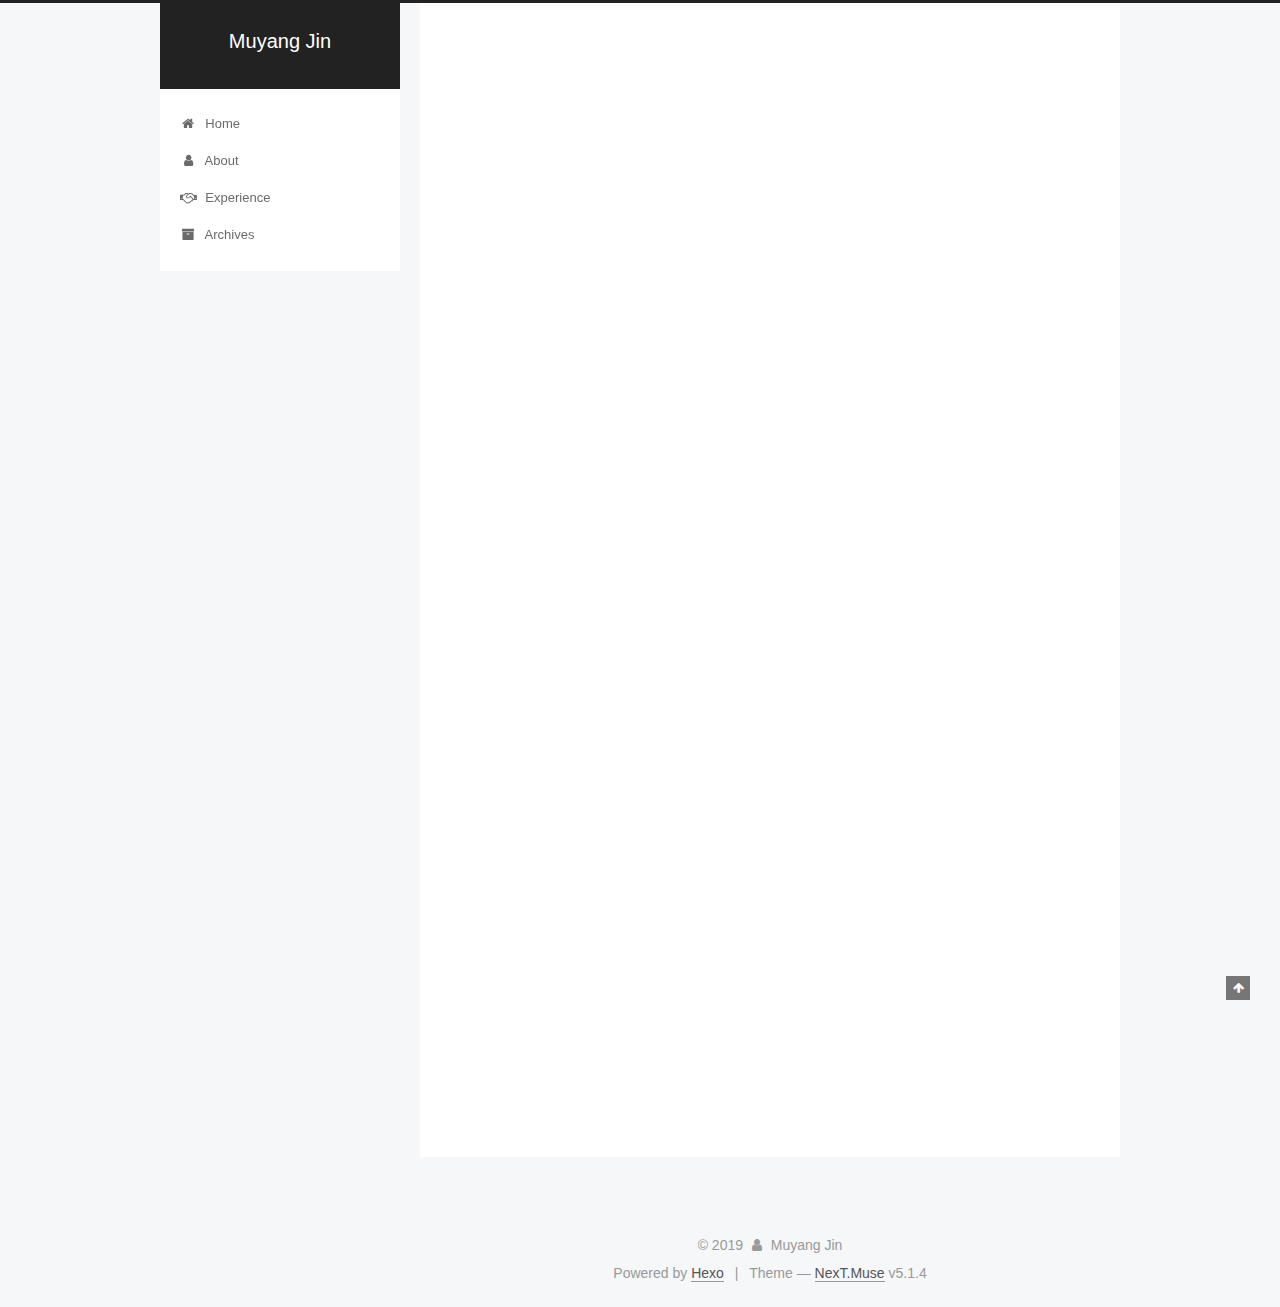
<file: 2019/02/27/hello-world/index.html>
<!DOCTYPE html>



  


<html class="theme-next muse use-motion" lang="en">
<head><meta name="generator" content="Hexo 3.8.0">
  <meta charset="UTF-8">
<meta http-equiv="X-UA-Compatible" content="IE=edge">
<meta name="viewport" content="width=device-width, initial-scale=1, maximum-scale=1">
<meta name="theme-color" content="#222">









<meta http-equiv="Cache-Control" content="no-transform">
<meta http-equiv="Cache-Control" content="no-siteapp">
















  
  
  <link href="/lib/fancybox/source/jquery.fancybox.css?v=2.1.5" rel="stylesheet" type="text/css">







<link href="/lib/font-awesome/css/font-awesome.min.css?v=4.6.2" rel="stylesheet" type="text/css">

<link href="/css/main.css?v=5.1.4" rel="stylesheet" type="text/css">


  <link rel="apple-touch-icon" sizes="180x180" href="/images/apple-touch-icon-next.png?v=5.1.4">


  <link rel="icon" type="image/png" sizes="32x32" href="/images/favicon-32x32-next.png?v=5.1.4">


  <link rel="icon" type="image/png" sizes="16x16" href="/images/favicon-16x16-next.png?v=5.1.4">


  <link rel="mask-icon" href="/images/logo.svg?v=5.1.4" color="#222">





  <meta name="keywords" content="Hexo, NexT">










<meta name="description" content="Netflix Recommender System Project (Fall 2018)The purpose of this project is to propose several viable models by introducing concepts, analyzing advantages and disadvantages, evaluating performance,">
<meta property="og:type" content="article">
<meta property="og:title" content="Muyang Jin">
<meta property="og:url" content="http://yoursite.com/2019/02/27/hello-world/index.html">
<meta property="og:site_name" content="Muyang Jin">
<meta property="og:description" content="Netflix Recommender System Project (Fall 2018)The purpose of this project is to propose several viable models by introducing concepts, analyzing advantages and disadvantages, evaluating performance,">
<meta property="og:locale" content="en">
<meta property="og:updated_time" content="2019-02-27T20:33:00.582Z">
<meta name="twitter:card" content="summary">
<meta name="twitter:title" content="Muyang Jin">
<meta name="twitter:description" content="Netflix Recommender System Project (Fall 2018)The purpose of this project is to propose several viable models by introducing concepts, analyzing advantages and disadvantages, evaluating performance,">



<script type="text/javascript" id="hexo.configurations">
  var NexT = window.NexT || {};
  var CONFIG = {
    root: '/',
    scheme: 'Muse',
    version: '5.1.4',
    sidebar: {"position":"left","display":"post","offset":12,"b2t":false,"scrollpercent":false,"onmobile":false},
    fancybox: true,
    tabs: true,
    motion: {"enable":true,"async":false,"transition":{"post_block":"fadeIn","post_header":"slideDownIn","post_body":"slideDownIn","coll_header":"slideLeftIn","sidebar":"slideUpIn"}},
    duoshuo: {
      userId: '0',
      author: 'Author'
    },
    algolia: {
      applicationID: '',
      apiKey: '',
      indexName: '',
      hits: {"per_page":10},
      labels: {"input_placeholder":"Search for Posts","hits_empty":"We didn't find any results for the search: ${query}","hits_stats":"${hits} results found in ${time} ms"}
    }
  };
</script>



  <link rel="canonical" href="http://yoursite.com/2019/02/27/hello-world/">





  <title> | Muyang Jin</title>
  








</head>

<body itemscope itemtype="http://schema.org/WebPage" lang="en">

  
  
    
  

  <div class="container sidebar-position-left page-post-detail">
    <div class="headband"></div>

    <header id="header" class="header" itemscope itemtype="http://schema.org/WPHeader">
      <div class="header-inner"><div class="site-brand-wrapper">
  <div class="site-meta ">
    

    <div class="custom-logo-site-title">
      <a href="/" class="brand" rel="start">
        <span class="logo-line-before"><i></i></span>
        <span class="site-title">Muyang Jin</span>
        <span class="logo-line-after"><i></i></span>
      </a>
    </div>
      
        <p class="site-subtitle"></p>
      
  </div>

  <div class="site-nav-toggle">
    <button>
      <span class="btn-bar"></span>
      <span class="btn-bar"></span>
      <span class="btn-bar"></span>
    </button>
  </div>
</div>

<nav class="site-nav">
  

  
    <ul id="menu" class="menu">
      
        
        <li class="menu-item menu-item-home">
          <a href="/" rel="section">
            
              <i class="menu-item-icon fa fa-fw fa-home"></i> <br>
            
            Home
          </a>
        </li>
      
        
        <li class="menu-item menu-item-about">
          <a href="/about/" rel="section">
            
              <i class="menu-item-icon fa fa-fw fa-user"></i> <br>
            
            About
          </a>
        </li>
      
        
        <li class="menu-item menu-item-experience">
          <a href="/Experience/" rel="section">
            
              <i class="menu-item-icon fa fa-fw fa-handshake-o"></i> <br>
            
            Experience
          </a>
        </li>
      
        
        <li class="menu-item menu-item-archives">
          <a href="/archives/" rel="section">
            
              <i class="menu-item-icon fa fa-fw fa-archive"></i> <br>
            
            Archives
          </a>
        </li>
      

      
    </ul>
  

  
</nav>



 </div>
    </header>

    <main id="main" class="main">
      <div class="main-inner">
        <div class="content-wrap">
          <div id="content" class="content">
            

  <div id="posts" class="posts-expand">
    

  

  
  
  

  <article class="post post-type-normal" itemscope itemtype="http://schema.org/Article">
  
  
  
  <div class="post-block">
    <link itemprop="mainEntityOfPage" href="http://yoursite.com/2019/02/27/hello-world/">

    <span hidden itemprop="author" itemscope itemtype="http://schema.org/Person">
      <meta itemprop="name" content="Muyang Jin">
      <meta itemprop="description" content>
      <meta itemprop="image" content="/images/avatar.gif">
    </span>

    <span hidden itemprop="publisher" itemscope itemtype="http://schema.org/Organization">
      <meta itemprop="name" content="Muyang Jin">
    </span>

    
      <header class="post-header">

        
        
          <h1 class="post-title" itemprop="name headline"></h1>
        

        <div class="post-meta">
          <span class="post-time">
            
              <span class="post-meta-item-icon">
                <i class="fa fa-calendar-o"></i>
              </span>
              
                <span class="post-meta-item-text">Posted on</span>
              
              <time title="Post created" itemprop="dateCreated datePublished" datetime="2019-02-27T14:18:15-05:00">
                2019-02-27
              </time>
            

            

            
          </span>

          

          
            
          

          
          

          

          

          

        </div>
      </header>
    

    
    
    
    <div class="post-body" itemprop="articleBody">

      
      

      
        <hr>
<h2 id="Netflix-Recommender-System-Project-Fall-2018"><a href="#Netflix-Recommender-System-Project-Fall-2018" class="headerlink" title="Netflix Recommender System Project (Fall 2018)"></a>Netflix Recommender System Project (Fall 2018)</h2><p>The purpose of this project is to propose several viable models by introducing concepts, analyzing advantages and disadvantages, evaluating performance, and understanding the recommendation dynamics.</p>
<p>The project is the final project for NYU DS-GA 1001 Intro to Data Science</p>
<h2 id="Data"><a href="#Data" class="headerlink" title="Data"></a>Data</h2><p>Data comes from kaggle <a href="https://www.kaggle.com/prajitdatta/movielens-100k-dataset" target="_blank" rel="noopener">MovieLens 100K Dataset</a>.<br>Also uploaded, simply download everything and run the Jupyter Notebooks. </p>
<h2 id="Code"><a href="#Code" class="headerlink" title="Code"></a>Code</h2><p><a href="https://github.com/muyangjin/Netflix-Recommender-System-Project" target="_blank" rel="noopener">Source code</a><br>Packeges used: pandas, numpy, surprise, scikit-learn, etc.</p>
<ul>
<li><p><strong><em>data-preprocessing</em></strong>: some data cleaning and data visualization. </p>
</li>
<li><p><strong><em>baseling-model</em></strong>: implemented several baseline models: only mean of the ratings, weighed mean, SVM, gradient boosting, etc.</p>
</li>
<li><p><strong><em>surprise</em></strong>: implemented several recommender system models from packege surprise: SVD, SCD++, NMF, kNN, and performed stacking.</p>
</li>
<li><p><strong><em>evaluation</em></strong>: tested model accuracy, coverage, diversity through several metrics. </p>
</li>
</ul>
<h2 id="Authors"><a href="#Authors" class="headerlink" title="Authors"></a>Authors</h2><ul>
<li><strong>Muyang Jin</strong> </li>
<li><a href="https://github.com/Elainewyxx" target="_blank" rel="noopener">Yixuan Wang</a></li>
<li><a href="https://github.com/sunyuanxi" target="_blank" rel="noopener">Yuanxi Sun</a></li>
<li><a href="https://github.com/cuican1432" target="_blank" rel="noopener">Can Cui</a></li>
</ul>

      
    </div>
    
    
    

    

    

    

    <footer class="post-footer">
      

      
      
      

      

      
      
    </footer>
  </div>
  
  
  
  </article>



    <div class="post-spread">
      
    </div>
  </div>


          </div>
          


          

  



        </div>
        
          
  
  <div class="sidebar-toggle">
    <div class="sidebar-toggle-line-wrap">
      <span class="sidebar-toggle-line sidebar-toggle-line-first"></span>
      <span class="sidebar-toggle-line sidebar-toggle-line-middle"></span>
      <span class="sidebar-toggle-line sidebar-toggle-line-last"></span>
    </div>
  </div>

  <aside id="sidebar" class="sidebar">
    
    <div class="sidebar-inner">

      

      
        <ul class="sidebar-nav motion-element">
          <li class="sidebar-nav-toc sidebar-nav-active" data-target="post-toc-wrap">
            Table of Contents
          </li>
          <li class="sidebar-nav-overview" data-target="site-overview-wrap">
            Overview
          </li>
        </ul>
      

      <section class="site-overview-wrap sidebar-panel">
        <div class="site-overview">
          <div class="site-author motion-element" itemprop="author" itemscope itemtype="http://schema.org/Person">
            
              <p class="site-author-name" itemprop="name">Muyang Jin</p>
              <p class="site-description motion-element" itemprop="description">Master of Data Science at NYU CDS</p>
          </div>

          <nav class="site-state motion-element">

            
              <div class="site-state-item site-state-posts">
              
                <a href="/archives/">
              
                  <span class="site-state-item-count">1</span>
                  <span class="site-state-item-name">posts</span>
                </a>
              </div>
            

            

            

          </nav>

          

          

          
          

          
          

          

        </div>
      </section>

      
      <!--noindex-->
        <section class="post-toc-wrap motion-element sidebar-panel sidebar-panel-active">
          <div class="post-toc">

            
              
            

            
              <div class="post-toc-content"><ol class="nav"><li class="nav-item nav-level-2"><a class="nav-link" href="#Netflix-Recommender-System-Project-Fall-2018"><span class="nav-number">1.</span> <span class="nav-text">Netflix Recommender System Project (Fall 2018)</span></a></li><li class="nav-item nav-level-2"><a class="nav-link" href="#Data"><span class="nav-number">2.</span> <span class="nav-text">Data</span></a></li><li class="nav-item nav-level-2"><a class="nav-link" href="#Code"><span class="nav-number">3.</span> <span class="nav-text">Code</span></a></li><li class="nav-item nav-level-2"><a class="nav-link" href="#Authors"><span class="nav-number">4.</span> <span class="nav-text">Authors</span></a></li></ol></div>
            

          </div>
        </section>
      <!--/noindex-->
      

      

    </div>
  </aside>


        
      </div>
    </main>

    <footer id="footer" class="footer">
      <div class="footer-inner">
        <div class="copyright">&copy; <span itemprop="copyrightYear">2019</span>
  <span class="with-love">
    <i class="fa fa-user"></i>
  </span>
  <span class="author" itemprop="copyrightHolder">Muyang Jin</span>

  
</div>


  <div class="powered-by">Powered by <a class="theme-link" target="_blank" href="https://hexo.io">Hexo</a></div>



  <span class="post-meta-divider">|</span>



  <div class="theme-info">Theme &mdash; <a class="theme-link" target="_blank" href="https://github.com/iissnan/hexo-theme-next">NexT.Muse</a> v5.1.4</div>




        







        
      </div>
    </footer>

    
      <div class="back-to-top">
        <i class="fa fa-arrow-up"></i>
        
      </div>
    

    

  </div>

  

<script type="text/javascript">
  if (Object.prototype.toString.call(window.Promise) !== '[object Function]') {
    window.Promise = null;
  }
</script>









  












  
  
    <script type="text/javascript" src="/lib/jquery/index.js?v=2.1.3"></script>
  

  
  
    <script type="text/javascript" src="/lib/fastclick/lib/fastclick.min.js?v=1.0.6"></script>
  

  
  
    <script type="text/javascript" src="/lib/jquery_lazyload/jquery.lazyload.js?v=1.9.7"></script>
  

  
  
    <script type="text/javascript" src="/lib/velocity/velocity.min.js?v=1.2.1"></script>
  

  
  
    <script type="text/javascript" src="/lib/velocity/velocity.ui.min.js?v=1.2.1"></script>
  

  
  
    <script type="text/javascript" src="/lib/fancybox/source/jquery.fancybox.pack.js?v=2.1.5"></script>
  


  


  <script type="text/javascript" src="/js/src/utils.js?v=5.1.4"></script>

  <script type="text/javascript" src="/js/src/motion.js?v=5.1.4"></script>



  
  

  
  <script type="text/javascript" src="/js/src/scrollspy.js?v=5.1.4"></script>
<script type="text/javascript" src="/js/src/post-details.js?v=5.1.4"></script>



  


  <script type="text/javascript" src="/js/src/bootstrap.js?v=5.1.4"></script>



  


  




	





  





  












  





  

  

  

  
  

  

  

  

</body>
</html>
</file>
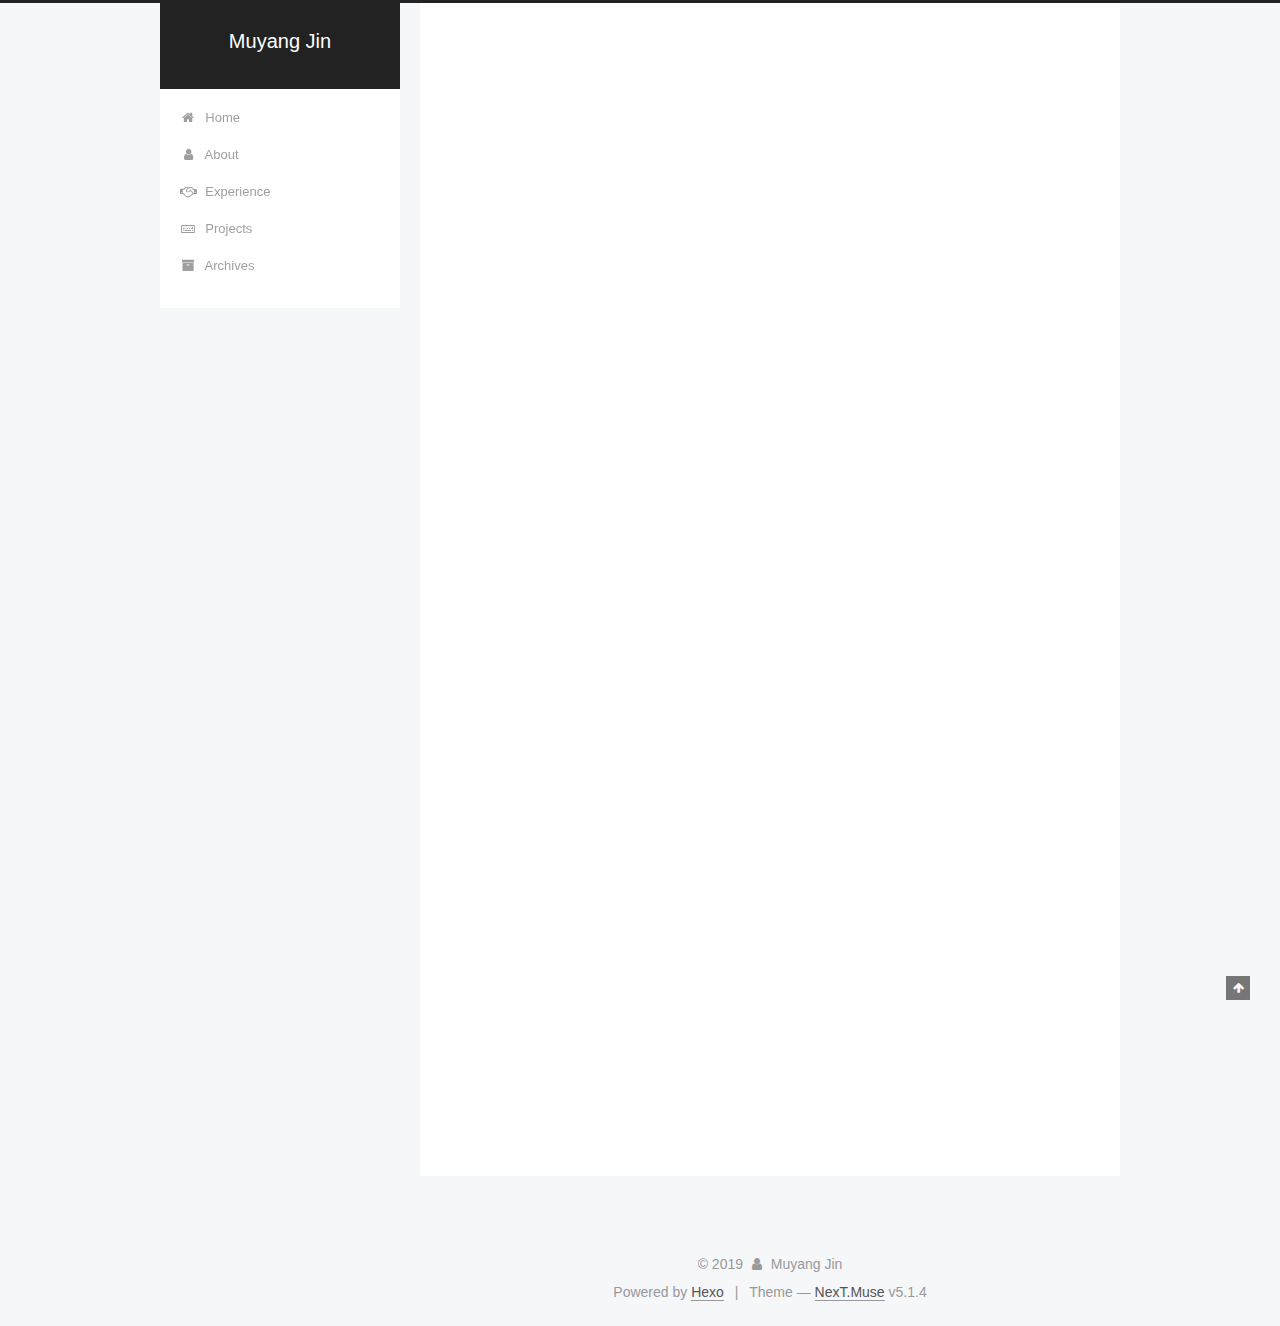
<file: 2019/02/27/Netflix/index.html>
<!DOCTYPE html>



  


<html class="theme-next muse use-motion" lang="en">
<head><meta name="generator" content="Hexo 3.8.0">
  <meta charset="UTF-8">
<meta http-equiv="X-UA-Compatible" content="IE=edge">
<meta name="viewport" content="width=device-width, initial-scale=1, maximum-scale=1">
<meta name="theme-color" content="#222">









<meta http-equiv="Cache-Control" content="no-transform">
<meta http-equiv="Cache-Control" content="no-siteapp">
















  
  
  <link href="/lib/fancybox/source/jquery.fancybox.css?v=2.1.5" rel="stylesheet" type="text/css">







<link href="/lib/font-awesome/css/font-awesome.min.css?v=4.6.2" rel="stylesheet" type="text/css">

<link href="/css/main.css?v=5.1.4" rel="stylesheet" type="text/css">


  <link rel="apple-touch-icon" sizes="180x180" href="/images/apple-touch-icon-next.png?v=5.1.4">


  <link rel="icon" type="image/png" sizes="32x32" href="/images/favicon-32x32-next.png?v=5.1.4">


  <link rel="icon" type="image/png" sizes="16x16" href="/images/favicon-16x16-next.png?v=5.1.4">


  <link rel="mask-icon" href="/images/logo.svg?v=5.1.4" color="#222">





  <meta name="keywords" content="Hexo, NexT">










<meta name="description" content="Netflix Recommender System Project (Fall 2018)The purpose of this project is to propose several viable models by introducing concepts, analyzing advantages and disadvantages, evaluating performance, a">
<meta property="og:type" content="article">
<meta property="og:title" content="Netflix Recommender System Project">
<meta property="og:url" content="http://yoursite.com/2019/02/27/Netflix/index.html">
<meta property="og:site_name" content="Muyang Jin">
<meta property="og:description" content="Netflix Recommender System Project (Fall 2018)The purpose of this project is to propose several viable models by introducing concepts, analyzing advantages and disadvantages, evaluating performance, a">
<meta property="og:locale" content="en">
<meta property="og:updated_time" content="2019-02-27T21:26:27.391Z">
<meta name="twitter:card" content="summary">
<meta name="twitter:title" content="Netflix Recommender System Project">
<meta name="twitter:description" content="Netflix Recommender System Project (Fall 2018)The purpose of this project is to propose several viable models by introducing concepts, analyzing advantages and disadvantages, evaluating performance, a">



<script type="text/javascript" id="hexo.configurations">
  var NexT = window.NexT || {};
  var CONFIG = {
    root: '/',
    scheme: 'Muse',
    version: '5.1.4',
    sidebar: {"position":"left","display":"post","offset":12,"b2t":false,"scrollpercent":false,"onmobile":false},
    fancybox: true,
    tabs: true,
    motion: {"enable":true,"async":false,"transition":{"post_block":"fadeIn","post_header":"slideDownIn","post_body":"slideDownIn","coll_header":"slideLeftIn","sidebar":"slideUpIn"}},
    duoshuo: {
      userId: '0',
      author: 'Author'
    },
    algolia: {
      applicationID: '',
      apiKey: '',
      indexName: '',
      hits: {"per_page":10},
      labels: {"input_placeholder":"Search for Posts","hits_empty":"We didn't find any results for the search: ${query}","hits_stats":"${hits} results found in ${time} ms"}
    }
  };
</script>



  <link rel="canonical" href="http://yoursite.com/2019/02/27/Netflix/">





  <title>Netflix Recommender System Project | Muyang Jin</title>
  








</head>

<body itemscope itemtype="http://schema.org/WebPage" lang="en">

  
  
    
  

  <div class="container sidebar-position-left page-post-detail">
    <div class="headband"></div>

    <header id="header" class="header" itemscope itemtype="http://schema.org/WPHeader">
      <div class="header-inner"><div class="site-brand-wrapper">
  <div class="site-meta ">
    

    <div class="custom-logo-site-title">
      <a href="/" class="brand" rel="start">
        <span class="logo-line-before"><i></i></span>
        <span class="site-title">Muyang Jin</span>
        <span class="logo-line-after"><i></i></span>
      </a>
    </div>
      
        <p class="site-subtitle"></p>
      
  </div>

  <div class="site-nav-toggle">
    <button>
      <span class="btn-bar"></span>
      <span class="btn-bar"></span>
      <span class="btn-bar"></span>
    </button>
  </div>
</div>

<nav class="site-nav">
  

  
    <ul id="menu" class="menu">
      
        
        <li class="menu-item menu-item-home">
          <a href="/" rel="section">
            
              <i class="menu-item-icon fa fa-fw fa-home"></i> <br>
            
            Home
          </a>
        </li>
      
        
        <li class="menu-item menu-item-about">
          <a href="/about/" rel="section">
            
              <i class="menu-item-icon fa fa-fw fa-user"></i> <br>
            
            About
          </a>
        </li>
      
        
        <li class="menu-item menu-item-experience">
          <a href="/Experience/" rel="section">
            
              <i class="menu-item-icon fa fa-fw fa-handshake-o"></i> <br>
            
            Experience
          </a>
        </li>
      
        
        <li class="menu-item menu-item-projects">
          <a href="/Projects/" rel="section">
            
              <i class="menu-item-icon fa fa-fw fa-keyboard-o"></i> <br>
            
            Projects
          </a>
        </li>
      
        
        <li class="menu-item menu-item-archives">
          <a href="/archives/" rel="section">
            
              <i class="menu-item-icon fa fa-fw fa-archive"></i> <br>
            
            Archives
          </a>
        </li>
      

      
    </ul>
  

  
</nav>



 </div>
    </header>

    <main id="main" class="main">
      <div class="main-inner">
        <div class="content-wrap">
          <div id="content" class="content">
            

  <div id="posts" class="posts-expand">
    

  

  
  
  

  <article class="post post-type-normal" itemscope itemtype="http://schema.org/Article">
  
  
  
  <div class="post-block">
    <link itemprop="mainEntityOfPage" href="http://yoursite.com/2019/02/27/Netflix/">

    <span hidden itemprop="author" itemscope itemtype="http://schema.org/Person">
      <meta itemprop="name" content="Muyang Jin">
      <meta itemprop="description" content>
      <meta itemprop="image" content="/images/avatar.gif">
    </span>

    <span hidden itemprop="publisher" itemscope itemtype="http://schema.org/Organization">
      <meta itemprop="name" content="Muyang Jin">
    </span>

    
      <header class="post-header">

        
        
          <h1 class="post-title" itemprop="name headline">Netflix Recommender System Project</h1>
        

        <div class="post-meta">
          <span class="post-time">
            
              <span class="post-meta-item-icon">
                <i class="fa fa-calendar-o"></i>
              </span>
              
                <span class="post-meta-item-text">Posted on</span>
              
              <time title="Post created" itemprop="dateCreated datePublished" datetime="2019-02-27T17:00:00-05:00">
                2019-02-27
              </time>
            

            

            
          </span>

          

          
            
          

          
          

          

          

          

        </div>
      </header>
    

    
    
    
    <div class="post-body" itemprop="articleBody">

      
      

      
        <h1 id="Netflix-Recommender-System-Project-Fall-2018"><a href="#Netflix-Recommender-System-Project-Fall-2018" class="headerlink" title="Netflix Recommender System Project (Fall 2018)"></a>Netflix Recommender System Project (Fall 2018)</h1><p>The purpose of this project is to propose several viable models by introducing concepts, analyzing advantages and disadvantages, evaluating performance, and understanding the recommendation dynamics.</p>
<p>The project is the final project for NYU DS-GA 1001 Intro to Data Science</p>
<h2 id="Data"><a href="#Data" class="headerlink" title="Data"></a>Data</h2><p>Data comes from kaggle <a href="https://www.kaggle.com/prajitdatta/movielens-100k-dataset" target="_blank" rel="noopener">MovieLens 100K Dataset</a>.<br>Also uploaded, simply download everything and run the Jupyter Notebooks. </p>
<h2 id="Code"><a href="#Code" class="headerlink" title="Code"></a>Code</h2><p><a href="https://github.com/muyangjin/Netflix-Recommender-System-Project" target="_blank" rel="noopener"><strong>Source code</strong></a><br>Packeges used: pandas, numpy, surprise, scikit-learn, etc.</p>
<ul>
<li><p><strong><em>data-preprocessing</em></strong>: some data cleaning and data visualization. </p>
</li>
<li><p><strong><em>baseling-model</em></strong>: implemented several baseline models: only mean of the ratings, weighed mean, SVM, gradient boosting, etc.</p>
</li>
<li><p><strong><em>surprise</em></strong>: implemented several recommender system models from packege surprise: SVD, SCD++, NMF, kNN, and performed stacking.</p>
</li>
<li><p><strong><em>evaluation</em></strong>: tested model accuracy, coverage, diversity through several metrics. </p>
</li>
</ul>
<h2 id="Authors"><a href="#Authors" class="headerlink" title="Authors"></a>Authors</h2><ul>
<li><strong>Muyang Jin</strong> </li>
<li><a href="https://github.com/Elainewyxx" target="_blank" rel="noopener">Yixuan Wang</a></li>
<li><a href="https://github.com/sunyuanxi" target="_blank" rel="noopener">Yuanxi Sun</a></li>
<li><a href="https://github.com/cuican1432" target="_blank" rel="noopener">Can Cui</a></li>
</ul>

      
    </div>
    
    
    

    

    

    

    <footer class="post-footer">
      

      
      
      

      
        <div class="post-nav">
          <div class="post-nav-next post-nav-item">
            
              <a href="/2019/02/27/NYC-Listing/" rel="next" title="NYC Rental Listing Popularity Study">
                <i class="fa fa-chevron-left"></i> NYC Rental Listing Popularity Study
              </a>
            
          </div>

          <span class="post-nav-divider"></span>

          <div class="post-nav-prev post-nav-item">
            
          </div>
        </div>
      

      
      
    </footer>
  </div>
  
  
  
  </article>



    <div class="post-spread">
      
    </div>
  </div>


          </div>
          


          

  



        </div>
        
          
  
  <div class="sidebar-toggle">
    <div class="sidebar-toggle-line-wrap">
      <span class="sidebar-toggle-line sidebar-toggle-line-first"></span>
      <span class="sidebar-toggle-line sidebar-toggle-line-middle"></span>
      <span class="sidebar-toggle-line sidebar-toggle-line-last"></span>
    </div>
  </div>

  <aside id="sidebar" class="sidebar">
    
    <div class="sidebar-inner">

      

      
        <ul class="sidebar-nav motion-element">
          <li class="sidebar-nav-toc sidebar-nav-active" data-target="post-toc-wrap">
            Table of Contents
          </li>
          <li class="sidebar-nav-overview" data-target="site-overview-wrap">
            Overview
          </li>
        </ul>
      

      <section class="site-overview-wrap sidebar-panel">
        <div class="site-overview">
          <div class="site-author motion-element" itemprop="author" itemscope itemtype="http://schema.org/Person">
            
              <p class="site-author-name" itemprop="name">Muyang Jin</p>
              <p class="site-description motion-element" itemprop="description">Master of Data Science at NYU CDS</p>
          </div>

          <nav class="site-state motion-element">

            
              <div class="site-state-item site-state-posts">
              
                <a href="/archives/">
              
                  <span class="site-state-item-count">2</span>
                  <span class="site-state-item-name">posts</span>
                </a>
              </div>
            

            

            

          </nav>

          

          

          
          

          
          

          

        </div>
      </section>

      
      <!--noindex-->
        <section class="post-toc-wrap motion-element sidebar-panel sidebar-panel-active">
          <div class="post-toc">

            
              
            

            
              <div class="post-toc-content"><ol class="nav"><li class="nav-item nav-level-1"><a class="nav-link" href="#Netflix-Recommender-System-Project-Fall-2018"><span class="nav-number">1.</span> <span class="nav-text">Netflix Recommender System Project (Fall 2018)</span></a><ol class="nav-child"><li class="nav-item nav-level-2"><a class="nav-link" href="#Data"><span class="nav-number">1.1.</span> <span class="nav-text">Data</span></a></li><li class="nav-item nav-level-2"><a class="nav-link" href="#Code"><span class="nav-number">1.2.</span> <span class="nav-text">Code</span></a></li><li class="nav-item nav-level-2"><a class="nav-link" href="#Authors"><span class="nav-number">1.3.</span> <span class="nav-text">Authors</span></a></li></ol></li></ol></div>
            

          </div>
        </section>
      <!--/noindex-->
      

      

    </div>
  </aside>


        
      </div>
    </main>

    <footer id="footer" class="footer">
      <div class="footer-inner">
        <div class="copyright">&copy; <span itemprop="copyrightYear">2019</span>
  <span class="with-love">
    <i class="fa fa-user"></i>
  </span>
  <span class="author" itemprop="copyrightHolder">Muyang Jin</span>

  
</div>


  <div class="powered-by">Powered by <a class="theme-link" target="_blank" href="https://hexo.io">Hexo</a></div>



  <span class="post-meta-divider">|</span>



  <div class="theme-info">Theme &mdash; <a class="theme-link" target="_blank" href="https://github.com/iissnan/hexo-theme-next">NexT.Muse</a> v5.1.4</div>




        







        
      </div>
    </footer>

    
      <div class="back-to-top">
        <i class="fa fa-arrow-up"></i>
        
      </div>
    

    

  </div>

  

<script type="text/javascript">
  if (Object.prototype.toString.call(window.Promise) !== '[object Function]') {
    window.Promise = null;
  }
</script>









  












  
  
    <script type="text/javascript" src="/lib/jquery/index.js?v=2.1.3"></script>
  

  
  
    <script type="text/javascript" src="/lib/fastclick/lib/fastclick.min.js?v=1.0.6"></script>
  

  
  
    <script type="text/javascript" src="/lib/jquery_lazyload/jquery.lazyload.js?v=1.9.7"></script>
  

  
  
    <script type="text/javascript" src="/lib/velocity/velocity.min.js?v=1.2.1"></script>
  

  
  
    <script type="text/javascript" src="/lib/velocity/velocity.ui.min.js?v=1.2.1"></script>
  

  
  
    <script type="text/javascript" src="/lib/fancybox/source/jquery.fancybox.pack.js?v=2.1.5"></script>
  


  


  <script type="text/javascript" src="/js/src/utils.js?v=5.1.4"></script>

  <script type="text/javascript" src="/js/src/motion.js?v=5.1.4"></script>



  
  

  
  <script type="text/javascript" src="/js/src/scrollspy.js?v=5.1.4"></script>
<script type="text/javascript" src="/js/src/post-details.js?v=5.1.4"></script>



  


  <script type="text/javascript" src="/js/src/bootstrap.js?v=5.1.4"></script>



  


  




	





  





  












  





  

  

  

  
  

  

  

  

</body>
</html>
</file>
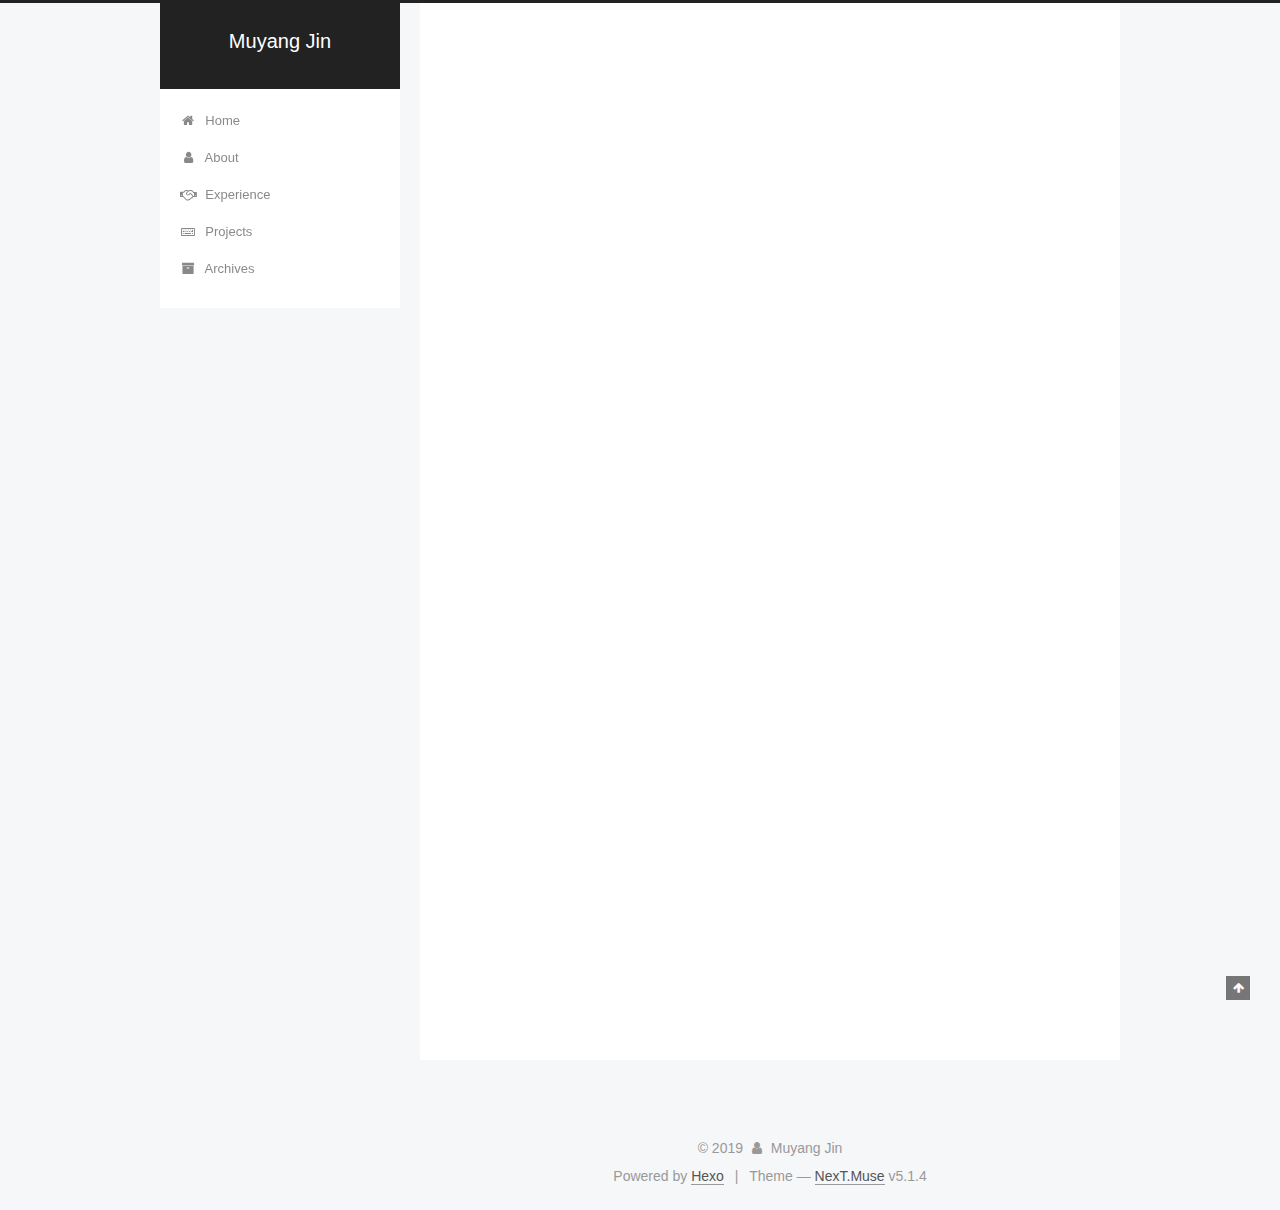
<file: 2019/02/27/NYC-Listing/index.html>
<!DOCTYPE html>



  


<html class="theme-next muse use-motion" lang="en">
<head><meta name="generator" content="Hexo 3.8.0">
  <meta charset="UTF-8">
<meta http-equiv="X-UA-Compatible" content="IE=edge">
<meta name="viewport" content="width=device-width, initial-scale=1, maximum-scale=1">
<meta name="theme-color" content="#222">









<meta http-equiv="Cache-Control" content="no-transform">
<meta http-equiv="Cache-Control" content="no-siteapp">
















  
  
  <link href="/lib/fancybox/source/jquery.fancybox.css?v=2.1.5" rel="stylesheet" type="text/css">







<link href="/lib/font-awesome/css/font-awesome.min.css?v=4.6.2" rel="stylesheet" type="text/css">

<link href="/css/main.css?v=5.1.4" rel="stylesheet" type="text/css">


  <link rel="apple-touch-icon" sizes="180x180" href="/images/apple-touch-icon-next.png?v=5.1.4">


  <link rel="icon" type="image/png" sizes="32x32" href="/images/favicon-32x32-next.png?v=5.1.4">


  <link rel="icon" type="image/png" sizes="16x16" href="/images/favicon-16x16-next.png?v=5.1.4">


  <link rel="mask-icon" href="/images/logo.svg?v=5.1.4" color="#222">





  <meta name="keywords" content="Hexo, NexT">










<meta name="description" content="NYC Rental Listing Popularity Study (Fall 2018)This project focus on designing a more reasonable listing mechanism that can predict the inter-est level (high, medium, low) of rental apartmentsbased on">
<meta property="og:type" content="article">
<meta property="og:title" content="NYC Rental Listing Popularity Study">
<meta property="og:url" content="http://yoursite.com/2019/02/27/NYC-Listing/index.html">
<meta property="og:site_name" content="Muyang Jin">
<meta property="og:description" content="NYC Rental Listing Popularity Study (Fall 2018)This project focus on designing a more reasonable listing mechanism that can predict the inter-est level (high, medium, low) of rental apartmentsbased on">
<meta property="og:locale" content="en">
<meta property="og:updated_time" content="2019-02-27T21:26:28.041Z">
<meta name="twitter:card" content="summary">
<meta name="twitter:title" content="NYC Rental Listing Popularity Study">
<meta name="twitter:description" content="NYC Rental Listing Popularity Study (Fall 2018)This project focus on designing a more reasonable listing mechanism that can predict the inter-est level (high, medium, low) of rental apartmentsbased on">



<script type="text/javascript" id="hexo.configurations">
  var NexT = window.NexT || {};
  var CONFIG = {
    root: '/',
    scheme: 'Muse',
    version: '5.1.4',
    sidebar: {"position":"left","display":"post","offset":12,"b2t":false,"scrollpercent":false,"onmobile":false},
    fancybox: true,
    tabs: true,
    motion: {"enable":true,"async":false,"transition":{"post_block":"fadeIn","post_header":"slideDownIn","post_body":"slideDownIn","coll_header":"slideLeftIn","sidebar":"slideUpIn"}},
    duoshuo: {
      userId: '0',
      author: 'Author'
    },
    algolia: {
      applicationID: '',
      apiKey: '',
      indexName: '',
      hits: {"per_page":10},
      labels: {"input_placeholder":"Search for Posts","hits_empty":"We didn't find any results for the search: ${query}","hits_stats":"${hits} results found in ${time} ms"}
    }
  };
</script>



  <link rel="canonical" href="http://yoursite.com/2019/02/27/NYC-Listing/">





  <title>NYC Rental Listing Popularity Study | Muyang Jin</title>
  








</head>

<body itemscope itemtype="http://schema.org/WebPage" lang="en">

  
  
    
  

  <div class="container sidebar-position-left page-post-detail">
    <div class="headband"></div>

    <header id="header" class="header" itemscope itemtype="http://schema.org/WPHeader">
      <div class="header-inner"><div class="site-brand-wrapper">
  <div class="site-meta ">
    

    <div class="custom-logo-site-title">
      <a href="/" class="brand" rel="start">
        <span class="logo-line-before"><i></i></span>
        <span class="site-title">Muyang Jin</span>
        <span class="logo-line-after"><i></i></span>
      </a>
    </div>
      
        <p class="site-subtitle"></p>
      
  </div>

  <div class="site-nav-toggle">
    <button>
      <span class="btn-bar"></span>
      <span class="btn-bar"></span>
      <span class="btn-bar"></span>
    </button>
  </div>
</div>

<nav class="site-nav">
  

  
    <ul id="menu" class="menu">
      
        
        <li class="menu-item menu-item-home">
          <a href="/" rel="section">
            
              <i class="menu-item-icon fa fa-fw fa-home"></i> <br>
            
            Home
          </a>
        </li>
      
        
        <li class="menu-item menu-item-about">
          <a href="/about/" rel="section">
            
              <i class="menu-item-icon fa fa-fw fa-user"></i> <br>
            
            About
          </a>
        </li>
      
        
        <li class="menu-item menu-item-experience">
          <a href="/Experience/" rel="section">
            
              <i class="menu-item-icon fa fa-fw fa-handshake-o"></i> <br>
            
            Experience
          </a>
        </li>
      
        
        <li class="menu-item menu-item-projects">
          <a href="/Projects/" rel="section">
            
              <i class="menu-item-icon fa fa-fw fa-keyboard-o"></i> <br>
            
            Projects
          </a>
        </li>
      
        
        <li class="menu-item menu-item-archives">
          <a href="/archives/" rel="section">
            
              <i class="menu-item-icon fa fa-fw fa-archive"></i> <br>
            
            Archives
          </a>
        </li>
      

      
    </ul>
  

  
</nav>



 </div>
    </header>

    <main id="main" class="main">
      <div class="main-inner">
        <div class="content-wrap">
          <div id="content" class="content">
            

  <div id="posts" class="posts-expand">
    

  

  
  
  

  <article class="post post-type-normal" itemscope itemtype="http://schema.org/Article">
  
  
  
  <div class="post-block">
    <link itemprop="mainEntityOfPage" href="http://yoursite.com/2019/02/27/NYC-Listing/">

    <span hidden itemprop="author" itemscope itemtype="http://schema.org/Person">
      <meta itemprop="name" content="Muyang Jin">
      <meta itemprop="description" content>
      <meta itemprop="image" content="/images/avatar.gif">
    </span>

    <span hidden itemprop="publisher" itemscope itemtype="http://schema.org/Organization">
      <meta itemprop="name" content="Muyang Jin">
    </span>

    
      <header class="post-header">

        
        
          <h1 class="post-title" itemprop="name headline">NYC Rental Listing Popularity Study</h1>
        

        <div class="post-meta">
          <span class="post-time">
            
              <span class="post-meta-item-icon">
                <i class="fa fa-calendar-o"></i>
              </span>
              
                <span class="post-meta-item-text">Posted on</span>
              
              <time title="Post created" itemprop="dateCreated datePublished" datetime="2019-02-27T16:00:00-05:00">
                2019-02-27
              </time>
            

            

            
          </span>

          

          
            
          

          
          

          

          

          

        </div>
      </header>
    

    
    
    
    <div class="post-body" itemprop="articleBody">

      
      

      
        <h1 id="NYC-Rental-Listing-Popularity-Study-Fall-2018"><a href="#NYC-Rental-Listing-Popularity-Study-Fall-2018" class="headerlink" title="NYC Rental Listing Popularity Study (Fall 2018)"></a>NYC Rental Listing Popularity Study (Fall 2018)</h1><p>This project focus on designing a more reasonable listing mechanism that can predict the inter-<br>est level (high, medium, low) of rental apartments<br>based on their numerical and descriptive information. We approached it using logistic regression,<br>random forest, and kNN. The results show that<br>random forest has the best performance in predicting the popularity of rental apartments.</p>
<p>The project is the final project for NYU DS-GA 1007 Programming for Data Science</p>
<h2 id="Data"><a href="#Data" class="headerlink" title="Data"></a>Data</h2><p>Data comes from kaggle <a href="https://www.kaggle.com/c/two-sigma-connect-rental-listing-inquiries/data" target="_blank" rel="noopener">Two Sigma Connect: Rental Listing Inquiries</a>.<br>Also uploaded, simply download everything and run the Jupyter Notebooks. </p>
<h2 id="Code"><a href="#Code" class="headerlink" title="Code"></a>Code</h2><p><a href="https://github.com/muyangjin/NYC-Rental-Listing-Popularity-Study" target="_blank" rel="noopener"><strong>Source Code</strong></a><br>Packeges used: pandas, numpy, scikit-learn, etc.</p>
<p>All the code is in the <strong>07 project</strong> Jupyter Notebook, sections are Data Importing, Data Cleaning, Model Selection and Implement, and some Data VIsualization in the end. </p>
<h2 id="Authors"><a href="#Authors" class="headerlink" title="Authors"></a>Authors</h2><ul>
<li><strong>Muyang Jin</strong> </li>
<li><a href="https://github.com/Elainewyxx" target="_blank" rel="noopener">Yixuan Wang</a></li>
<li><a href="https://github.com/ivyxiaobei" target="_blank" rel="noopener">Xin Wu</a></li>
<li><a href="https://github.com/JayceeLi66" target="_blank" rel="noopener">Jianzhi Li</a></li>
</ul>

      
    </div>
    
    
    

    

    

    

    <footer class="post-footer">
      

      
      
      

      
        <div class="post-nav">
          <div class="post-nav-next post-nav-item">
            
          </div>

          <span class="post-nav-divider"></span>

          <div class="post-nav-prev post-nav-item">
            
              <a href="/2019/02/27/Netflix/" rel="prev" title="Netflix Recommender System Project">
                Netflix Recommender System Project <i class="fa fa-chevron-right"></i>
              </a>
            
          </div>
        </div>
      

      
      
    </footer>
  </div>
  
  
  
  </article>



    <div class="post-spread">
      
    </div>
  </div>


          </div>
          


          

  



        </div>
        
          
  
  <div class="sidebar-toggle">
    <div class="sidebar-toggle-line-wrap">
      <span class="sidebar-toggle-line sidebar-toggle-line-first"></span>
      <span class="sidebar-toggle-line sidebar-toggle-line-middle"></span>
      <span class="sidebar-toggle-line sidebar-toggle-line-last"></span>
    </div>
  </div>

  <aside id="sidebar" class="sidebar">
    
    <div class="sidebar-inner">

      

      
        <ul class="sidebar-nav motion-element">
          <li class="sidebar-nav-toc sidebar-nav-active" data-target="post-toc-wrap">
            Table of Contents
          </li>
          <li class="sidebar-nav-overview" data-target="site-overview-wrap">
            Overview
          </li>
        </ul>
      

      <section class="site-overview-wrap sidebar-panel">
        <div class="site-overview">
          <div class="site-author motion-element" itemprop="author" itemscope itemtype="http://schema.org/Person">
            
              <p class="site-author-name" itemprop="name">Muyang Jin</p>
              <p class="site-description motion-element" itemprop="description">Master of Data Science at NYU CDS</p>
          </div>

          <nav class="site-state motion-element">

            
              <div class="site-state-item site-state-posts">
              
                <a href="/archives/">
              
                  <span class="site-state-item-count">2</span>
                  <span class="site-state-item-name">posts</span>
                </a>
              </div>
            

            

            

          </nav>

          

          

          
          

          
          

          

        </div>
      </section>

      
      <!--noindex-->
        <section class="post-toc-wrap motion-element sidebar-panel sidebar-panel-active">
          <div class="post-toc">

            
              
            

            
              <div class="post-toc-content"><ol class="nav"><li class="nav-item nav-level-1"><a class="nav-link" href="#NYC-Rental-Listing-Popularity-Study-Fall-2018"><span class="nav-number">1.</span> <span class="nav-text">NYC Rental Listing Popularity Study (Fall 2018)</span></a><ol class="nav-child"><li class="nav-item nav-level-2"><a class="nav-link" href="#Data"><span class="nav-number">1.1.</span> <span class="nav-text">Data</span></a></li><li class="nav-item nav-level-2"><a class="nav-link" href="#Code"><span class="nav-number">1.2.</span> <span class="nav-text">Code</span></a></li><li class="nav-item nav-level-2"><a class="nav-link" href="#Authors"><span class="nav-number">1.3.</span> <span class="nav-text">Authors</span></a></li></ol></li></ol></div>
            

          </div>
        </section>
      <!--/noindex-->
      

      

    </div>
  </aside>


        
      </div>
    </main>

    <footer id="footer" class="footer">
      <div class="footer-inner">
        <div class="copyright">&copy; <span itemprop="copyrightYear">2019</span>
  <span class="with-love">
    <i class="fa fa-user"></i>
  </span>
  <span class="author" itemprop="copyrightHolder">Muyang Jin</span>

  
</div>


  <div class="powered-by">Powered by <a class="theme-link" target="_blank" href="https://hexo.io">Hexo</a></div>



  <span class="post-meta-divider">|</span>



  <div class="theme-info">Theme &mdash; <a class="theme-link" target="_blank" href="https://github.com/iissnan/hexo-theme-next">NexT.Muse</a> v5.1.4</div>




        







        
      </div>
    </footer>

    
      <div class="back-to-top">
        <i class="fa fa-arrow-up"></i>
        
      </div>
    

    

  </div>

  

<script type="text/javascript">
  if (Object.prototype.toString.call(window.Promise) !== '[object Function]') {
    window.Promise = null;
  }
</script>









  












  
  
    <script type="text/javascript" src="/lib/jquery/index.js?v=2.1.3"></script>
  

  
  
    <script type="text/javascript" src="/lib/fastclick/lib/fastclick.min.js?v=1.0.6"></script>
  

  
  
    <script type="text/javascript" src="/lib/jquery_lazyload/jquery.lazyload.js?v=1.9.7"></script>
  

  
  
    <script type="text/javascript" src="/lib/velocity/velocity.min.js?v=1.2.1"></script>
  

  
  
    <script type="text/javascript" src="/lib/velocity/velocity.ui.min.js?v=1.2.1"></script>
  

  
  
    <script type="text/javascript" src="/lib/fancybox/source/jquery.fancybox.pack.js?v=2.1.5"></script>
  


  


  <script type="text/javascript" src="/js/src/utils.js?v=5.1.4"></script>

  <script type="text/javascript" src="/js/src/motion.js?v=5.1.4"></script>



  
  

  
  <script type="text/javascript" src="/js/src/scrollspy.js?v=5.1.4"></script>
<script type="text/javascript" src="/js/src/post-details.js?v=5.1.4"></script>



  


  <script type="text/javascript" src="/js/src/bootstrap.js?v=5.1.4"></script>



  


  




	





  





  












  





  

  

  

  
  

  

  

  

</body>
</html>
</file>
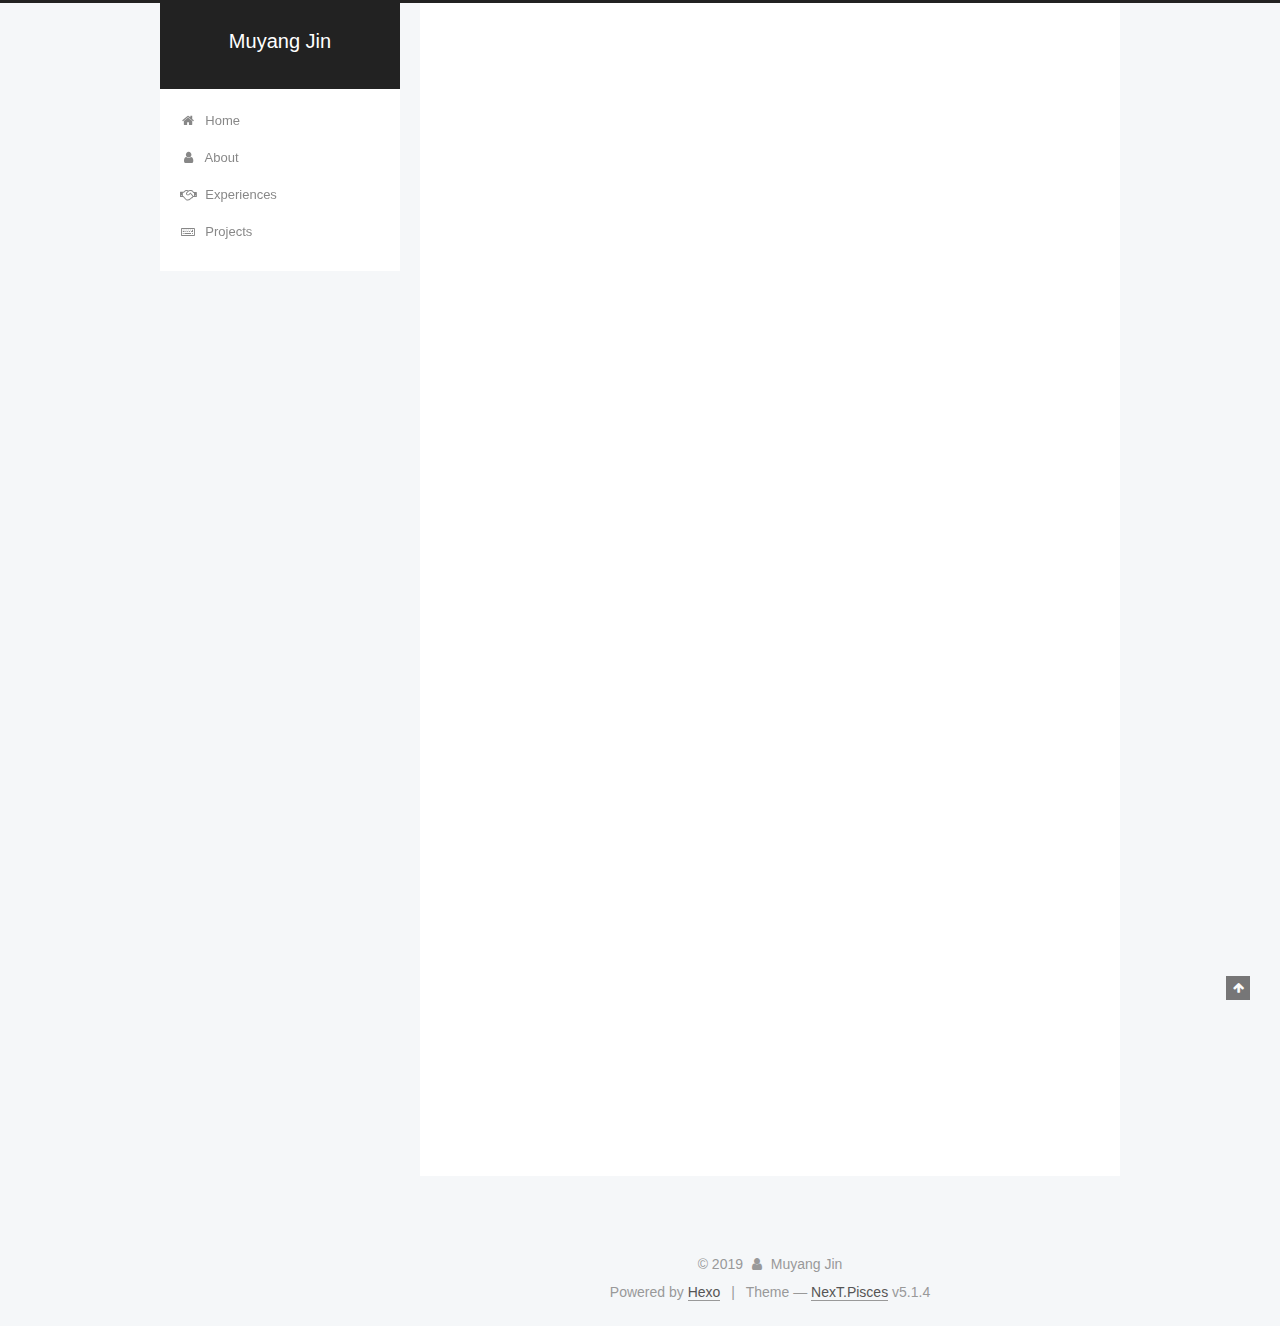
<file: Netflix.html>
<!DOCTYPE html>



  


<html class="theme-next pisces use-motion" lang="en">
<head><meta name="generator" content="Hexo 3.8.0">
  <meta charset="UTF-8">
<meta http-equiv="X-UA-Compatible" content="IE=edge">
<meta name="viewport" content="width=device-width, initial-scale=1, maximum-scale=1">
<meta name="theme-color" content="#222">









<meta http-equiv="Cache-Control" content="no-transform">
<meta http-equiv="Cache-Control" content="no-siteapp">
















  
  
  <link href="/lib/fancybox/source/jquery.fancybox.css?v=2.1.5" rel="stylesheet" type="text/css">







<link href="/lib/font-awesome/css/font-awesome.min.css?v=4.6.2" rel="stylesheet" type="text/css">

<link href="/css/main.css?v=5.1.4" rel="stylesheet" type="text/css">


  <link rel="apple-touch-icon" sizes="180x180" href="/images/apple-touch-icon-next.png?v=5.1.4">


  <link rel="icon" type="image/png" sizes="32x32" href="/images/favicon-32x32-next.png?v=5.1.4">


  <link rel="icon" type="image/png" sizes="16x16" href="/images/favicon-16x16-next.png?v=5.1.4">


  <link rel="mask-icon" href="/images/logo.svg?v=5.1.4" color="#222">





  <meta name="keywords" content="Hexo, NexT">










<meta name="description" content="Netflix Recommender System Project (Fall 2018)The purpose of this project is to propose several viable models by introducing concepts, analyzing advantages and disadvantages, evaluating performance, a">
<meta property="og:type" content="article">
<meta property="og:title" content="Netflix Recommender System Project">
<meta property="og:url" content="http://yoursite.com/Netflix.html">
<meta property="og:site_name" content="Muyang Jin">
<meta property="og:description" content="Netflix Recommender System Project (Fall 2018)The purpose of this project is to propose several viable models by introducing concepts, analyzing advantages and disadvantages, evaluating performance, a">
<meta property="og:locale" content="en">
<meta property="og:updated_time" content="2019-03-01T03:49:14.922Z">
<meta name="twitter:card" content="summary">
<meta name="twitter:title" content="Netflix Recommender System Project">
<meta name="twitter:description" content="Netflix Recommender System Project (Fall 2018)The purpose of this project is to propose several viable models by introducing concepts, analyzing advantages and disadvantages, evaluating performance, a">



<script type="text/javascript" id="hexo.configurations">
  var NexT = window.NexT || {};
  var CONFIG = {
    root: '/',
    scheme: 'Pisces',
    version: '5.1.4',
    sidebar: {"position":"left","display":"post","offset":12,"b2t":false,"scrollpercent":false,"onmobile":false},
    fancybox: true,
    tabs: true,
    motion: {"enable":true,"async":false,"transition":{"post_block":"fadeIn","post_header":"slideDownIn","post_body":"slideDownIn","coll_header":"slideLeftIn","sidebar":"slideUpIn"}},
    duoshuo: {
      userId: '0',
      author: 'Author'
    },
    algolia: {
      applicationID: '',
      apiKey: '',
      indexName: '',
      hits: {"per_page":10},
      labels: {"input_placeholder":"Search for Posts","hits_empty":"We didn't find any results for the search: ${query}","hits_stats":"${hits} results found in ${time} ms"}
    }
  };
</script>



  <link rel="canonical" href="http://yoursite.com/Netflix.html">





  <title>Netflix Recommender System Project | Muyang Jin</title>
  








</head>

<body itemscope itemtype="http://schema.org/WebPage" lang="en">

  
  
    
  

  <div class="container sidebar-position-left page-post-detail">
    <div class="headband"></div>

    <header id="header" class="header" itemscope itemtype="http://schema.org/WPHeader">
      <div class="header-inner"><div class="site-brand-wrapper">
  <div class="site-meta ">
    

    <div class="custom-logo-site-title">
      <a href="/" class="brand" rel="start">
        <span class="logo-line-before"><i></i></span>
        <span class="site-title">Muyang Jin</span>
        <span class="logo-line-after"><i></i></span>
      </a>
    </div>
      
        <p class="site-subtitle"></p>
      
  </div>

  <div class="site-nav-toggle">
    <button>
      <span class="btn-bar"></span>
      <span class="btn-bar"></span>
      <span class="btn-bar"></span>
    </button>
  </div>
</div>

<nav class="site-nav">
  

  
    <ul id="menu" class="menu">
      
        
        <li class="menu-item menu-item-home">
          <a href="/" rel="section">
            
              <i class="menu-item-icon fa fa-fw fa-home"></i> <br>
            
            Home
          </a>
        </li>
      
        
        <li class="menu-item menu-item-about">
          <a href="/about/" rel="section">
            
              <i class="menu-item-icon fa fa-fw fa-user"></i> <br>
            
            About
          </a>
        </li>
      
        
        <li class="menu-item menu-item-experiences">
          <a href="/Experiences/" rel="section">
            
              <i class="menu-item-icon fa fa-fw fa-handshake-o"></i> <br>
            
            Experiences
          </a>
        </li>
      
        
        <li class="menu-item menu-item-projects">
          <a href="/Projects/" rel="section">
            
              <i class="menu-item-icon fa fa-fw fa-keyboard-o"></i> <br>
            
            Projects
          </a>
        </li>
      

      
    </ul>
  

  
</nav>



 </div>
    </header>

    <main id="main" class="main">
      <div class="main-inner">
        <div class="content-wrap">
          <div id="content" class="content">
            

  <div id="posts" class="posts-expand">
    

  

  
  
  

  <article class="post post-type-normal" itemscope itemtype="http://schema.org/Article">
  
  
  
  <div class="post-block">
    <link itemprop="mainEntityOfPage" href="http://yoursite.com/Netflix.html">

    <span hidden itemprop="author" itemscope itemtype="http://schema.org/Person">
      <meta itemprop="name" content="Muyang Jin">
      <meta itemprop="description" content>
      <meta itemprop="image" content="/images/sing.jpg">
    </span>

    <span hidden itemprop="publisher" itemscope itemtype="http://schema.org/Organization">
      <meta itemprop="name" content="Muyang Jin">
    </span>

    
      <header class="post-header">

        
        
          <h1 class="post-title" itemprop="name headline">Netflix Recommender System Project</h1>
        

        <div class="post-meta">
          <span class="post-time">
            
              <span class="post-meta-item-icon">
                <i class="fa fa-calendar-o"></i>
              </span>
              
                <span class="post-meta-item-text">Posted on</span>
              
              <time title="Post created" itemprop="dateCreated datePublished" datetime="2019-02-27T17:00:00-05:00">
                2019-02-27
              </time>
            

            

            
          </span>

          
            <span class="post-category">
            
              <span class="post-meta-divider">|</span>
            
              <span class="post-meta-item-icon">
                <i class="fa fa-folder-o"></i>
              </span>
              
                <span class="post-meta-item-text">In</span>
              
              
                <span itemprop="about" itemscope itemtype="http://schema.org/Thing">
                  <a href="/categories/Projects/" itemprop="url" rel="index">
                    <span itemprop="name">Projects</span>
                  </a>
                </span>

                
                
              
            </span>
          

          
            
          

          
          

          

          

          

        </div>
      </header>
    

    
    
    
    <div class="post-body" itemprop="articleBody">

      
      

      
        <h1 id="Netflix-Recommender-System-Project-Fall-2018"><a href="#Netflix-Recommender-System-Project-Fall-2018" class="headerlink" title="Netflix Recommender System Project (Fall 2018)"></a>Netflix Recommender System Project (Fall 2018)</h1><p>The purpose of this project is to propose several viable models by introducing concepts, analyzing advantages and disadvantages, evaluating performance, and understanding the recommendation dynamics.</p>
<p>The project is the final project for NYU DS-GA 1001 Intro to Data Science</p>
<h2 id="Data"><a href="#Data" class="headerlink" title="Data"></a>Data</h2><p>Data comes from kaggle <a href="https://www.kaggle.com/prajitdatta/movielens-100k-dataset" target="_blank" rel="noopener">MovieLens 100K Dataset</a>.<br>Also uploaded, simply download everything and run the Jupyter Notebooks. </p>
<h2 id="Code"><a href="#Code" class="headerlink" title="Code"></a>Code</h2><p><a href="https://github.com/muyangjin/Netflix-Recommender-System-Project" target="_blank" rel="noopener"><strong>Source code</strong></a><br>Packeges used: pandas, numpy, surprise, scikit-learn, etc.</p>
<ul>
<li><p><strong><em>data-preprocessing</em></strong>: some data cleaning and data visualization. </p>
</li>
<li><p><strong><em>baseling-model</em></strong>: implemented several baseline models: only mean of the ratings, weighed mean, SVM, gradient boosting, etc.</p>
</li>
<li><p><strong><em>surprise</em></strong>: implemented several recommender system models from packege surprise: SVD, SCD++, NMF, kNN, and performed stacking.</p>
</li>
<li><p><strong><em>evaluation</em></strong>: tested model accuracy, coverage, diversity through several metrics. </p>
</li>
</ul>
<h2 id="Authors"><a href="#Authors" class="headerlink" title="Authors"></a>Authors</h2><ul>
<li><strong>Muyang Jin</strong> </li>
<li><a href="https://github.com/Elainewyxx" target="_blank" rel="noopener">Yixuan Wang</a></li>
<li><a href="https://github.com/sunyuanxi" target="_blank" rel="noopener">Yuanxi Sun</a></li>
<li><a href="https://github.com/cuican1432" target="_blank" rel="noopener">Can Cui</a></li>
</ul>

      
    </div>
    
    
    

    

    

    

    <footer class="post-footer">
      

      
      
      

      
        <div class="post-nav">
          <div class="post-nav-next post-nav-item">
            
              <a href="/NYC-Listing.html" rel="next" title="NYC Rental Listing Popularity Study">
                <i class="fa fa-chevron-left"></i> NYC Rental Listing Popularity Study
              </a>
            
          </div>

          <span class="post-nav-divider"></span>

          <div class="post-nav-prev post-nav-item">
            
          </div>
        </div>
      

      
      
    </footer>
  </div>
  
  
  
  </article>



    <div class="post-spread">
      
    </div>
  </div>


          </div>
          


          

  



        </div>
        
          
  
  <div class="sidebar-toggle">
    <div class="sidebar-toggle-line-wrap">
      <span class="sidebar-toggle-line sidebar-toggle-line-first"></span>
      <span class="sidebar-toggle-line sidebar-toggle-line-middle"></span>
      <span class="sidebar-toggle-line sidebar-toggle-line-last"></span>
    </div>
  </div>

  <aside id="sidebar" class="sidebar">
    
    <div class="sidebar-inner">

      

      
        <ul class="sidebar-nav motion-element">
          <li class="sidebar-nav-toc sidebar-nav-active" data-target="post-toc-wrap">
            Table of Contents
          </li>
          <li class="sidebar-nav-overview" data-target="site-overview-wrap">
            Overview
          </li>
        </ul>
      

      <section class="site-overview-wrap sidebar-panel">
        <div class="site-overview">
          <div class="site-author motion-element" itemprop="author" itemscope itemtype="http://schema.org/Person">
            
              <img class="site-author-image" itemprop="image" src="/images/sing.jpg" alt="Muyang Jin">
            
              <p class="site-author-name" itemprop="name">Muyang Jin</p>
              <p class="site-description motion-element" itemprop="description">Current Master Student at NYU CDS</p>
          </div>

          <nav class="site-state motion-element">

            
              <div class="site-state-item site-state-posts">
              
                <a href="/archives">
              
                  <span class="site-state-item-count">2</span>
                  <span class="site-state-item-name">posts</span>
                </a>
              </div>
            

            
              
              
              <div class="site-state-item site-state-categories">
                
                  <span class="site-state-item-count">1</span>
                  <span class="site-state-item-name">categories</span>
                
              </div>
            

            

          </nav>

          

          
            <div class="links-of-author motion-element">
                
                  <span class="links-of-author-item">
                    <a href="https://github.com/muyangjin" target="_blank" title="GitHub">
                      
                        <i class="fa fa-fw fa-github"></i>GitHub</a>
                  </span>
                
                  <span class="links-of-author-item">
                    <a href="mj1477@nyu.edu" target="_blank" title="E-Mail">
                      
                        <i class="fa fa-fw fa-envelope"></i>E-Mail</a>
                  </span>
                
                  <span class="links-of-author-item">
                    <a href="https://www.facebook.com/muyang.jin.5" target="_blank" title="FB Page">
                      
                        <i class="fa fa-fw fa-facebook"></i>FB Page</a>
                  </span>
                
                  <span class="links-of-author-item">
                    <a href="https://www.instagram.com/shadownang_jin/" target="_blank" title="Instagram">
                      
                        <i class="fa fa-fw fa-instagram"></i>Instagram</a>
                  </span>
                
            </div>
          

          
          

          
          

          

        </div>
      </section>

      
      <!--noindex-->
        <section class="post-toc-wrap motion-element sidebar-panel sidebar-panel-active">
          <div class="post-toc">

            
              
            

            
              <div class="post-toc-content"><ol class="nav"><li class="nav-item nav-level-1"><a class="nav-link" href="#Netflix-Recommender-System-Project-Fall-2018"><span class="nav-number">1.</span> <span class="nav-text">Netflix Recommender System Project (Fall 2018)</span></a><ol class="nav-child"><li class="nav-item nav-level-2"><a class="nav-link" href="#Data"><span class="nav-number">1.1.</span> <span class="nav-text">Data</span></a></li><li class="nav-item nav-level-2"><a class="nav-link" href="#Code"><span class="nav-number">1.2.</span> <span class="nav-text">Code</span></a></li><li class="nav-item nav-level-2"><a class="nav-link" href="#Authors"><span class="nav-number">1.3.</span> <span class="nav-text">Authors</span></a></li></ol></li></ol></div>
            

          </div>
        </section>
      <!--/noindex-->
      

      

    </div>
  </aside>


        
      </div>
    </main>

    <footer id="footer" class="footer">
      <div class="footer-inner">
        <div class="copyright">&copy; <span itemprop="copyrightYear">2019</span>
  <span class="with-love">
    <i class="fa fa-user"></i>
  </span>
  <span class="author" itemprop="copyrightHolder">Muyang Jin</span>

  
</div>


  <div class="powered-by">Powered by <a class="theme-link" target="_blank" href="https://hexo.io">Hexo</a></div>



  <span class="post-meta-divider">|</span>



  <div class="theme-info">Theme &mdash; <a class="theme-link" target="_blank" href="https://github.com/iissnan/hexo-theme-next">NexT.Pisces</a> v5.1.4</div>




        







        
      </div>
    </footer>

    
      <div class="back-to-top">
        <i class="fa fa-arrow-up"></i>
        
      </div>
    

    

  </div>

  

<script type="text/javascript">
  if (Object.prototype.toString.call(window.Promise) !== '[object Function]') {
    window.Promise = null;
  }
</script>









  












  
  
    <script type="text/javascript" src="/lib/jquery/index.js?v=2.1.3"></script>
  

  
  
    <script type="text/javascript" src="/lib/fastclick/lib/fastclick.min.js?v=1.0.6"></script>
  

  
  
    <script type="text/javascript" src="/lib/jquery_lazyload/jquery.lazyload.js?v=1.9.7"></script>
  

  
  
    <script type="text/javascript" src="/lib/velocity/velocity.min.js?v=1.2.1"></script>
  

  
  
    <script type="text/javascript" src="/lib/velocity/velocity.ui.min.js?v=1.2.1"></script>
  

  
  
    <script type="text/javascript" src="/lib/fancybox/source/jquery.fancybox.pack.js?v=2.1.5"></script>
  


  


  <script type="text/javascript" src="/js/src/utils.js?v=5.1.4"></script>

  <script type="text/javascript" src="/js/src/motion.js?v=5.1.4"></script>



  
  


  <script type="text/javascript" src="/js/src/affix.js?v=5.1.4"></script>

  <script type="text/javascript" src="/js/src/schemes/pisces.js?v=5.1.4"></script>



  
  <script type="text/javascript" src="/js/src/scrollspy.js?v=5.1.4"></script>
<script type="text/javascript" src="/js/src/post-details.js?v=5.1.4"></script>



  


  <script type="text/javascript" src="/js/src/bootstrap.js?v=5.1.4"></script>



  


  




	





  





  












  





  

  

  

  
  

  

  

  

</body>
</html>
</file>
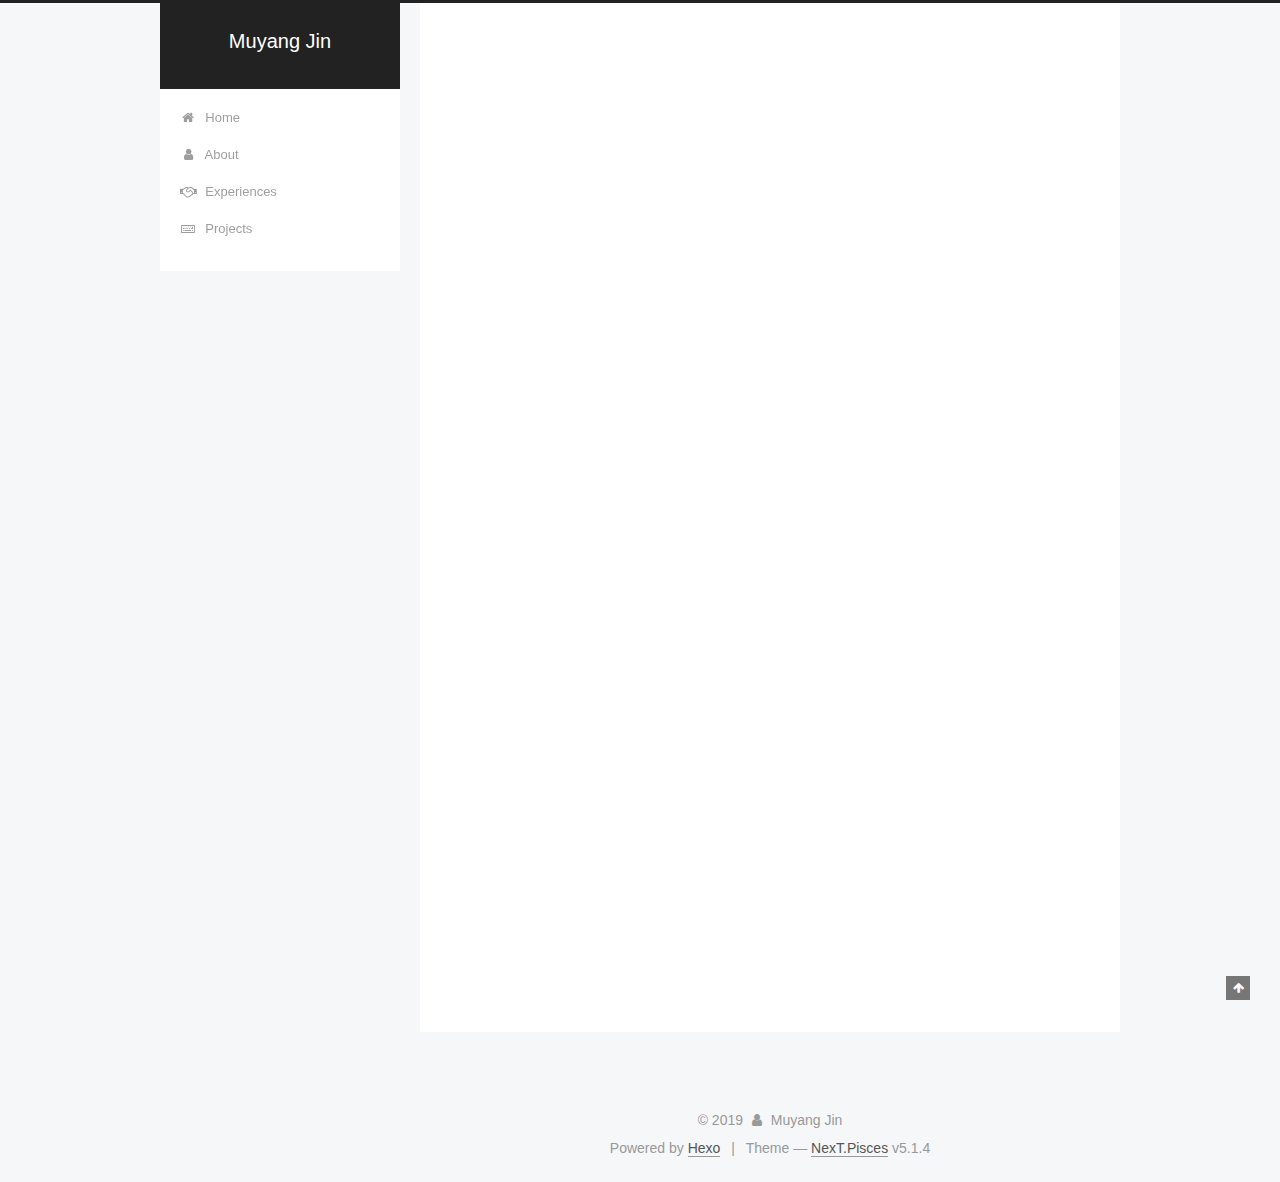
<file: NYC-Listing.html>
<!DOCTYPE html>



  


<html class="theme-next pisces use-motion" lang="en">
<head><meta name="generator" content="Hexo 3.8.0">
  <meta charset="UTF-8">
<meta http-equiv="X-UA-Compatible" content="IE=edge">
<meta name="viewport" content="width=device-width, initial-scale=1, maximum-scale=1">
<meta name="theme-color" content="#222">









<meta http-equiv="Cache-Control" content="no-transform">
<meta http-equiv="Cache-Control" content="no-siteapp">
















  
  
  <link href="/lib/fancybox/source/jquery.fancybox.css?v=2.1.5" rel="stylesheet" type="text/css">







<link href="/lib/font-awesome/css/font-awesome.min.css?v=4.6.2" rel="stylesheet" type="text/css">

<link href="/css/main.css?v=5.1.4" rel="stylesheet" type="text/css">


  <link rel="apple-touch-icon" sizes="180x180" href="/images/apple-touch-icon-next.png?v=5.1.4">


  <link rel="icon" type="image/png" sizes="32x32" href="/images/favicon-32x32-next.png?v=5.1.4">


  <link rel="icon" type="image/png" sizes="16x16" href="/images/favicon-16x16-next.png?v=5.1.4">


  <link rel="mask-icon" href="/images/logo.svg?v=5.1.4" color="#222">





  <meta name="keywords" content="Hexo, NexT">










<meta name="description" content="NYC Rental Listing Popularity Study (Fall 2018)This project focus on designing a more reasonable listing mechanism that can predict the interest level (high, medium, low) of rental apartments based on">
<meta property="og:type" content="article">
<meta property="og:title" content="NYC Rental Listing Popularity Study">
<meta property="og:url" content="http://yoursite.com/NYC-Listing.html">
<meta property="og:site_name" content="Muyang Jin">
<meta property="og:description" content="NYC Rental Listing Popularity Study (Fall 2018)This project focus on designing a more reasonable listing mechanism that can predict the interest level (high, medium, low) of rental apartments based on">
<meta property="og:locale" content="en">
<meta property="og:updated_time" content="2019-03-05T07:02:09.071Z">
<meta name="twitter:card" content="summary">
<meta name="twitter:title" content="NYC Rental Listing Popularity Study">
<meta name="twitter:description" content="NYC Rental Listing Popularity Study (Fall 2018)This project focus on designing a more reasonable listing mechanism that can predict the interest level (high, medium, low) of rental apartments based on">



<script type="text/javascript" id="hexo.configurations">
  var NexT = window.NexT || {};
  var CONFIG = {
    root: '/',
    scheme: 'Pisces',
    version: '5.1.4',
    sidebar: {"position":"left","display":"post","offset":12,"b2t":false,"scrollpercent":false,"onmobile":false},
    fancybox: true,
    tabs: true,
    motion: {"enable":true,"async":false,"transition":{"post_block":"fadeIn","post_header":"slideDownIn","post_body":"slideDownIn","coll_header":"slideLeftIn","sidebar":"slideUpIn"}},
    duoshuo: {
      userId: '0',
      author: 'Author'
    },
    algolia: {
      applicationID: '',
      apiKey: '',
      indexName: '',
      hits: {"per_page":10},
      labels: {"input_placeholder":"Search for Posts","hits_empty":"We didn't find any results for the search: ${query}","hits_stats":"${hits} results found in ${time} ms"}
    }
  };
</script>



  <link rel="canonical" href="http://yoursite.com/NYC-Listing.html">





  <title>NYC Rental Listing Popularity Study | Muyang Jin</title>
  








</head>

<body itemscope itemtype="http://schema.org/WebPage" lang="en">

  
  
    
  

  <div class="container sidebar-position-left page-post-detail">
    <div class="headband"></div>

    <header id="header" class="header" itemscope itemtype="http://schema.org/WPHeader">
      <div class="header-inner"><div class="site-brand-wrapper">
  <div class="site-meta ">
    

    <div class="custom-logo-site-title">
      <a href="/" class="brand" rel="start">
        <span class="logo-line-before"><i></i></span>
        <span class="site-title">Muyang Jin</span>
        <span class="logo-line-after"><i></i></span>
      </a>
    </div>
      
        <p class="site-subtitle"></p>
      
  </div>

  <div class="site-nav-toggle">
    <button>
      <span class="btn-bar"></span>
      <span class="btn-bar"></span>
      <span class="btn-bar"></span>
    </button>
  </div>
</div>

<nav class="site-nav">
  

  
    <ul id="menu" class="menu">
      
        
        <li class="menu-item menu-item-home">
          <a href="/" rel="section">
            
              <i class="menu-item-icon fa fa-fw fa-home"></i> <br>
            
            Home
          </a>
        </li>
      
        
        <li class="menu-item menu-item-about">
          <a href="/about/" rel="section">
            
              <i class="menu-item-icon fa fa-fw fa-user"></i> <br>
            
            About
          </a>
        </li>
      
        
        <li class="menu-item menu-item-experiences">
          <a href="/Experiences/" rel="section">
            
              <i class="menu-item-icon fa fa-fw fa-handshake-o"></i> <br>
            
            Experiences
          </a>
        </li>
      
        
        <li class="menu-item menu-item-projects">
          <a href="/Projects/" rel="section">
            
              <i class="menu-item-icon fa fa-fw fa-keyboard-o"></i> <br>
            
            Projects
          </a>
        </li>
      

      
    </ul>
  

  
</nav>



 </div>
    </header>

    <main id="main" class="main">
      <div class="main-inner">
        <div class="content-wrap">
          <div id="content" class="content">
            

  <div id="posts" class="posts-expand">
    

  

  
  
  

  <article class="post post-type-normal" itemscope itemtype="http://schema.org/Article">
  
  
  
  <div class="post-block">
    <link itemprop="mainEntityOfPage" href="http://yoursite.com/NYC-Listing.html">

    <span hidden itemprop="author" itemscope itemtype="http://schema.org/Person">
      <meta itemprop="name" content="Muyang Jin">
      <meta itemprop="description" content>
      <meta itemprop="image" content="/images/sing.jpg">
    </span>

    <span hidden itemprop="publisher" itemscope itemtype="http://schema.org/Organization">
      <meta itemprop="name" content="Muyang Jin">
    </span>

    
      <header class="post-header">

        
        
          <h1 class="post-title" itemprop="name headline">NYC Rental Listing Popularity Study</h1>
        

        <div class="post-meta">
          <span class="post-time">
            
              <span class="post-meta-item-icon">
                <i class="fa fa-calendar-o"></i>
              </span>
              
                <span class="post-meta-item-text">Posted on</span>
              
              <time title="Post created" itemprop="dateCreated datePublished" datetime="2019-02-27T16:00:00-05:00">
                2019-02-27
              </time>
            

            

            
          </span>

          

          
            
          

          
          

          

          

          

        </div>
      </header>
    

    
    
    
    <div class="post-body" itemprop="articleBody">

      
      

      
        <h1 id="NYC-Rental-Listing-Popularity-Study-Fall-2018"><a href="#NYC-Rental-Listing-Popularity-Study-Fall-2018" class="headerlink" title="NYC Rental Listing Popularity Study (Fall 2018)"></a>NYC Rental Listing Popularity Study (Fall 2018)</h1><p>This project focus on designing a more reasonable listing mechanism that can predict the interest level (high, medium, low) of rental apartments based on their numerical and descriptive information. We approached it using logistic regression, random forest, and kNN. The results show that random forest has the best performance in predicting the popularity of rental apartments.</p>
<p>The project is the final project for NYU DS-GA 1007 Programming for Data Science</p>
<h2 id="Data"><a href="#Data" class="headerlink" title="Data"></a>Data</h2><p>Data comes from kaggle <a href="https://www.kaggle.com/c/two-sigma-connect-rental-listing-inquiries/data" target="_blank" rel="noopener">Two Sigma Connect: Rental Listing Inquiries</a>.<br>Also uploaded, simply download everything and run the Jupyter Notebooks. </p>
<h2 id="Code"><a href="#Code" class="headerlink" title="Code"></a>Code</h2><p><a href="https://github.com/muyangjin/NYC-Rental-Listing-Popularity-Study" target="_blank" rel="noopener"><strong>Source Code</strong></a><br>Packeges used: pandas, numpy, scikit-learn, etc.</p>
<p>All the code is in the <strong>07 project</strong> Jupyter Notebook, sections are Data Importing, Data Cleaning, Model Selection and Implement, and some Data VIsualization in the end. </p>
<h2 id="Authors"><a href="#Authors" class="headerlink" title="Authors"></a>Authors</h2><ul>
<li><strong>Muyang Jin</strong> </li>
<li><a href="https://github.com/Elainewyxx" target="_blank" rel="noopener">Yixuan Wang</a></li>
<li><a href="https://github.com/ivyxiaobei" target="_blank" rel="noopener">Xin Wu</a></li>
<li><a href="https://github.com/JayceeLi66" target="_blank" rel="noopener">Jianzhi Li</a></li>
</ul>

      
    </div>
    
    
    

    

    

    

    <footer class="post-footer">
      

      
      
      

      
        <div class="post-nav">
          <div class="post-nav-next post-nav-item">
            
          </div>

          <span class="post-nav-divider"></span>

          <div class="post-nav-prev post-nav-item">
            
              <a href="/Netflix.html" rel="prev" title="Netflix Recommender System Project">
                Netflix Recommender System Project <i class="fa fa-chevron-right"></i>
              </a>
            
          </div>
        </div>
      

      
      
    </footer>
  </div>
  
  
  
  </article>



    <div class="post-spread">
      
    </div>
  </div>


          </div>
          


          

  



        </div>
        
          
  
  <div class="sidebar-toggle">
    <div class="sidebar-toggle-line-wrap">
      <span class="sidebar-toggle-line sidebar-toggle-line-first"></span>
      <span class="sidebar-toggle-line sidebar-toggle-line-middle"></span>
      <span class="sidebar-toggle-line sidebar-toggle-line-last"></span>
    </div>
  </div>

  <aside id="sidebar" class="sidebar">
    
    <div class="sidebar-inner">

      

      
        <ul class="sidebar-nav motion-element">
          <li class="sidebar-nav-toc sidebar-nav-active" data-target="post-toc-wrap">
            Table of Contents
          </li>
          <li class="sidebar-nav-overview" data-target="site-overview-wrap">
            Overview
          </li>
        </ul>
      

      <section class="site-overview-wrap sidebar-panel">
        <div class="site-overview">
          <div class="site-author motion-element" itemprop="author" itemscope itemtype="http://schema.org/Person">
            
              <img class="site-author-image" itemprop="image" src="/images/sing.jpg" alt="Muyang Jin">
            
              <p class="site-author-name" itemprop="name">Muyang Jin</p>
              <p class="site-description motion-element" itemprop="description">Current Master Student at NYU CDS</p>
          </div>

          <nav class="site-state motion-element">

            
              <div class="site-state-item site-state-posts">
              
                <a href="/archives">
              
                  <span class="site-state-item-count">2</span>
                  <span class="site-state-item-name">posts</span>
                </a>
              </div>
            

            
              
              
              <div class="site-state-item site-state-categories">
                
                  <span class="site-state-item-count">1</span>
                  <span class="site-state-item-name">categories</span>
                
              </div>
            

            

          </nav>

          

          
            <div class="links-of-author motion-element">
                
                  <span class="links-of-author-item">
                    <a href="https://github.com/muyangjin" target="_blank" title="GitHub">
                      
                        <i class="fa fa-fw fa-github"></i>GitHub</a>
                  </span>
                
                  <span class="links-of-author-item">
                    <a href="mj1477@nyu.edu" target="_blank" title="E-Mail">
                      
                        <i class="fa fa-fw fa-envelope"></i>E-Mail</a>
                  </span>
                
                  <span class="links-of-author-item">
                    <a href="https://www.facebook.com/muyang.jin.5" target="_blank" title="FB Page">
                      
                        <i class="fa fa-fw fa-facebook"></i>FB Page</a>
                  </span>
                
                  <span class="links-of-author-item">
                    <a href="https://www.instagram.com/shadownang_jin/" target="_blank" title="Instagram">
                      
                        <i class="fa fa-fw fa-instagram"></i>Instagram</a>
                  </span>
                
            </div>
          

          
          

          
          

          

        </div>
      </section>

      
      <!--noindex-->
        <section class="post-toc-wrap motion-element sidebar-panel sidebar-panel-active">
          <div class="post-toc">

            
              
            

            
              <div class="post-toc-content"><ol class="nav"><li class="nav-item nav-level-1"><a class="nav-link" href="#NYC-Rental-Listing-Popularity-Study-Fall-2018"><span class="nav-number">1.</span> <span class="nav-text">NYC Rental Listing Popularity Study (Fall 2018)</span></a><ol class="nav-child"><li class="nav-item nav-level-2"><a class="nav-link" href="#Data"><span class="nav-number">1.1.</span> <span class="nav-text">Data</span></a></li><li class="nav-item nav-level-2"><a class="nav-link" href="#Code"><span class="nav-number">1.2.</span> <span class="nav-text">Code</span></a></li><li class="nav-item nav-level-2"><a class="nav-link" href="#Authors"><span class="nav-number">1.3.</span> <span class="nav-text">Authors</span></a></li></ol></li></ol></div>
            

          </div>
        </section>
      <!--/noindex-->
      

      

    </div>
  </aside>


        
      </div>
    </main>

    <footer id="footer" class="footer">
      <div class="footer-inner">
        <div class="copyright">&copy; <span itemprop="copyrightYear">2019</span>
  <span class="with-love">
    <i class="fa fa-user"></i>
  </span>
  <span class="author" itemprop="copyrightHolder">Muyang Jin</span>

  
</div>


  <div class="powered-by">Powered by <a class="theme-link" target="_blank" href="https://hexo.io">Hexo</a></div>



  <span class="post-meta-divider">|</span>



  <div class="theme-info">Theme &mdash; <a class="theme-link" target="_blank" href="https://github.com/iissnan/hexo-theme-next">NexT.Pisces</a> v5.1.4</div>




        







        
      </div>
    </footer>

    
      <div class="back-to-top">
        <i class="fa fa-arrow-up"></i>
        
      </div>
    

    

  </div>

  

<script type="text/javascript">
  if (Object.prototype.toString.call(window.Promise) !== '[object Function]') {
    window.Promise = null;
  }
</script>









  












  
  
    <script type="text/javascript" src="/lib/jquery/index.js?v=2.1.3"></script>
  

  
  
    <script type="text/javascript" src="/lib/fastclick/lib/fastclick.min.js?v=1.0.6"></script>
  

  
  
    <script type="text/javascript" src="/lib/jquery_lazyload/jquery.lazyload.js?v=1.9.7"></script>
  

  
  
    <script type="text/javascript" src="/lib/velocity/velocity.min.js?v=1.2.1"></script>
  

  
  
    <script type="text/javascript" src="/lib/velocity/velocity.ui.min.js?v=1.2.1"></script>
  

  
  
    <script type="text/javascript" src="/lib/fancybox/source/jquery.fancybox.pack.js?v=2.1.5"></script>
  


  


  <script type="text/javascript" src="/js/src/utils.js?v=5.1.4"></script>

  <script type="text/javascript" src="/js/src/motion.js?v=5.1.4"></script>



  
  


  <script type="text/javascript" src="/js/src/affix.js?v=5.1.4"></script>

  <script type="text/javascript" src="/js/src/schemes/pisces.js?v=5.1.4"></script>



  
  <script type="text/javascript" src="/js/src/scrollspy.js?v=5.1.4"></script>
<script type="text/javascript" src="/js/src/post-details.js?v=5.1.4"></script>



  


  <script type="text/javascript" src="/js/src/bootstrap.js?v=5.1.4"></script>



  


  




	





  





  












  





  

  

  

  
  

  

  

  

</body>
</html>
</file>
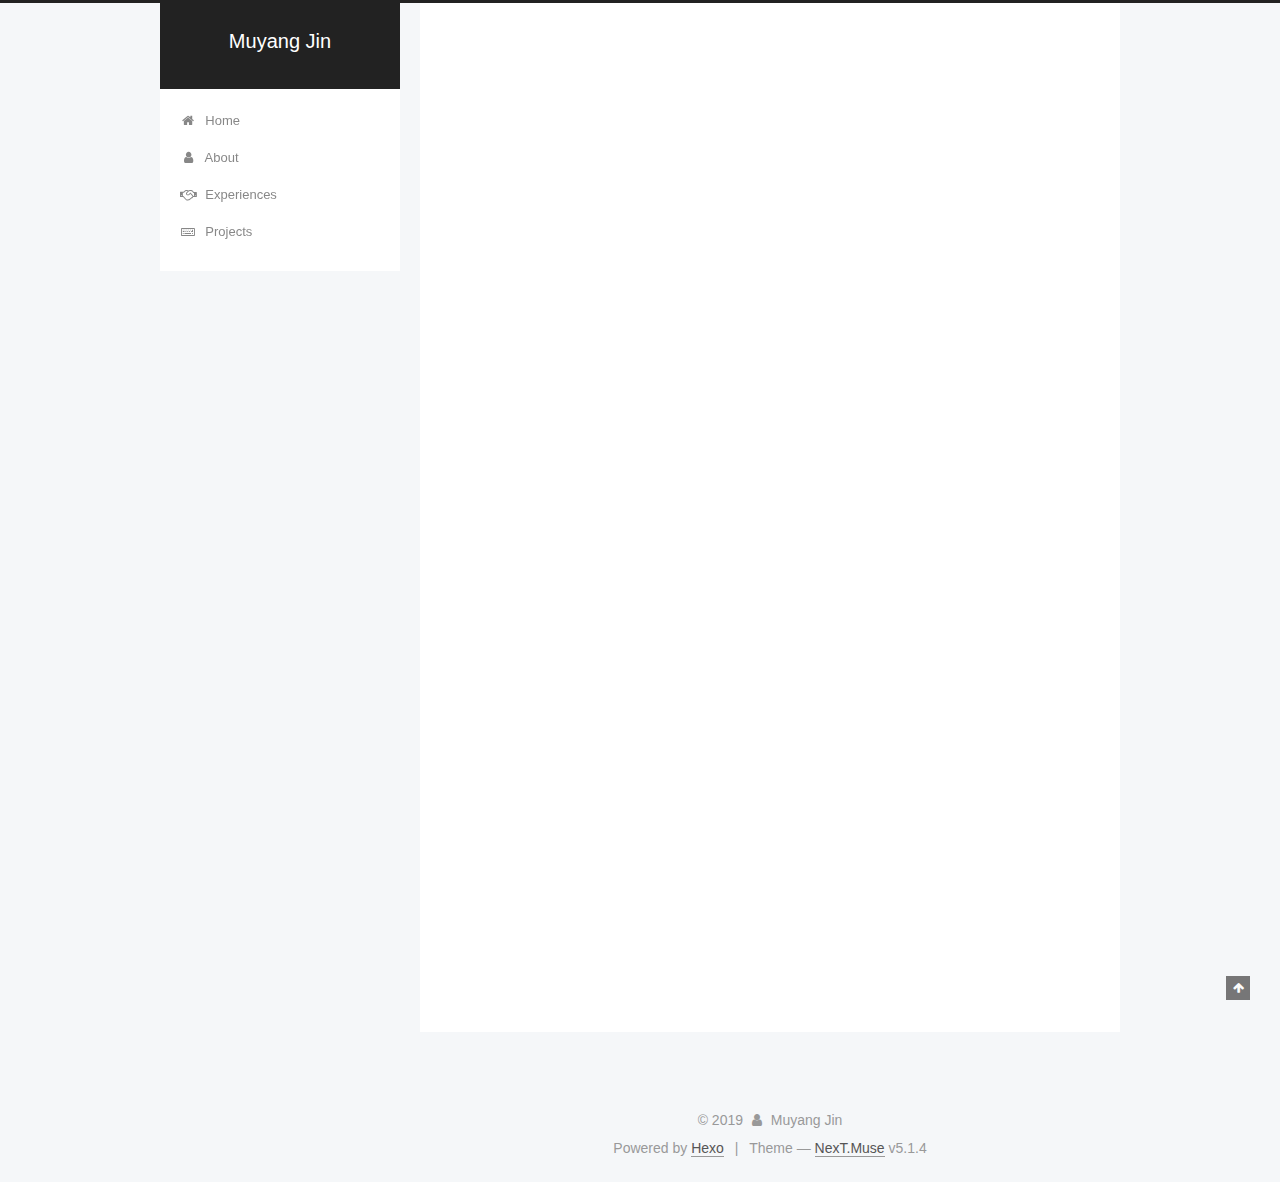
<file: Projects/Netflix.html>
<!DOCTYPE html>



  


<html class="theme-next muse use-motion" lang="en">
<head><meta name="generator" content="Hexo 3.8.0">
  <meta charset="UTF-8">
<meta http-equiv="X-UA-Compatible" content="IE=edge">
<meta name="viewport" content="width=device-width, initial-scale=1, maximum-scale=1">
<meta name="theme-color" content="#222">









<meta http-equiv="Cache-Control" content="no-transform">
<meta http-equiv="Cache-Control" content="no-siteapp">
















  
  
  <link href="/lib/fancybox/source/jquery.fancybox.css?v=2.1.5" rel="stylesheet" type="text/css">







<link href="/lib/font-awesome/css/font-awesome.min.css?v=4.6.2" rel="stylesheet" type="text/css">

<link href="/css/main.css?v=5.1.4" rel="stylesheet" type="text/css">


  <link rel="apple-touch-icon" sizes="180x180" href="/images/apple-touch-icon-next.png?v=5.1.4">


  <link rel="icon" type="image/png" sizes="32x32" href="/images/favicon-32x32-next.png?v=5.1.4">


  <link rel="icon" type="image/png" sizes="16x16" href="/images/favicon-16x16-next.png?v=5.1.4">


  <link rel="mask-icon" href="/images/logo.svg?v=5.1.4" color="#222">





  <meta name="keywords" content="Hexo, NexT">










<meta name="description" content="Netflix Recommender System Project (Fall 2018)The purpose of this project is to propose several viable models by introducing concepts, analyzing advantages and disadvantages, evaluating performance, a">
<meta property="og:type" content="website">
<meta property="og:title" content="Netflix Recommender System Project">
<meta property="og:url" content="http://yoursite.com/Projects/Netflix.html">
<meta property="og:site_name" content="Muyang Jin">
<meta property="og:description" content="Netflix Recommender System Project (Fall 2018)The purpose of this project is to propose several viable models by introducing concepts, analyzing advantages and disadvantages, evaluating performance, a">
<meta property="og:locale" content="en">
<meta property="og:updated_time" content="2019-03-01T03:49:14.922Z">
<meta name="twitter:card" content="summary">
<meta name="twitter:title" content="Netflix Recommender System Project">
<meta name="twitter:description" content="Netflix Recommender System Project (Fall 2018)The purpose of this project is to propose several viable models by introducing concepts, analyzing advantages and disadvantages, evaluating performance, a">



<script type="text/javascript" id="hexo.configurations">
  var NexT = window.NexT || {};
  var CONFIG = {
    root: '/',
    scheme: 'Muse',
    version: '5.1.4',
    sidebar: {"position":"left","display":"post","offset":12,"b2t":false,"scrollpercent":false,"onmobile":false},
    fancybox: true,
    tabs: true,
    motion: {"enable":true,"async":false,"transition":{"post_block":"fadeIn","post_header":"slideDownIn","post_body":"slideDownIn","coll_header":"slideLeftIn","sidebar":"slideUpIn"}},
    duoshuo: {
      userId: '0',
      author: 'Author'
    },
    algolia: {
      applicationID: '',
      apiKey: '',
      indexName: '',
      hits: {"per_page":10},
      labels: {"input_placeholder":"Search for Posts","hits_empty":"We didn't find any results for the search: ${query}","hits_stats":"${hits} results found in ${time} ms"}
    }
  };
</script>



  <link rel="canonical" href="http://yoursite.com/Projects/Netflix.html">





  <title>Netflix Recommender System Project | Muyang Jin</title>
  








</head>

<body itemscope itemtype="http://schema.org/WebPage" lang="en">

  
  
    
  

  <div class="container sidebar-position-left page-post-detail">
    <div class="headband"></div>

    <header id="header" class="header" itemscope itemtype="http://schema.org/WPHeader">
      <div class="header-inner"><div class="site-brand-wrapper">
  <div class="site-meta ">
    

    <div class="custom-logo-site-title">
      <a href="/" class="brand" rel="start">
        <span class="logo-line-before"><i></i></span>
        <span class="site-title">Muyang Jin</span>
        <span class="logo-line-after"><i></i></span>
      </a>
    </div>
      
        <p class="site-subtitle"></p>
      
  </div>

  <div class="site-nav-toggle">
    <button>
      <span class="btn-bar"></span>
      <span class="btn-bar"></span>
      <span class="btn-bar"></span>
    </button>
  </div>
</div>

<nav class="site-nav">
  

  
    <ul id="menu" class="menu">
      
        
        <li class="menu-item menu-item-home">
          <a href="/" rel="section">
            
              <i class="menu-item-icon fa fa-fw fa-home"></i> <br>
            
            Home
          </a>
        </li>
      
        
        <li class="menu-item menu-item-about">
          <a href="/about/" rel="section">
            
              <i class="menu-item-icon fa fa-fw fa-user"></i> <br>
            
            About
          </a>
        </li>
      
        
        <li class="menu-item menu-item-experiences">
          <a href="/Experiences/" rel="section">
            
              <i class="menu-item-icon fa fa-fw fa-handshake-o"></i> <br>
            
            Experiences
          </a>
        </li>
      
        
        <li class="menu-item menu-item-projects">
          <a href="/Projects/" rel="section">
            
              <i class="menu-item-icon fa fa-fw fa-keyboard-o"></i> <br>
            
            Projects
          </a>
        </li>
      

      
    </ul>
  

  
</nav>



 </div>
    </header>

    <main id="main" class="main">
      <div class="main-inner">
        <div class="content-wrap">
          <div id="content" class="content">
            

  <div id="posts" class="posts-expand">
    
    
    
    <div class="post-block page">
      <header class="post-header">

	<h1 class="post-title" itemprop="name headline">Netflix Recommender System Project</h1>



</header>

      
      
      
      <div class="post-body">
        
        
          <h1 id="Netflix-Recommender-System-Project-Fall-2018"><a href="#Netflix-Recommender-System-Project-Fall-2018" class="headerlink" title="Netflix Recommender System Project (Fall 2018)"></a>Netflix Recommender System Project (Fall 2018)</h1><p>The purpose of this project is to propose several viable models by introducing concepts, analyzing advantages and disadvantages, evaluating performance, and understanding the recommendation dynamics.</p>
<p>The project is the final project for NYU DS-GA 1001 Intro to Data Science</p>
<h2 id="Data"><a href="#Data" class="headerlink" title="Data"></a>Data</h2><p>Data comes from kaggle <a href="https://www.kaggle.com/prajitdatta/movielens-100k-dataset" target="_blank" rel="noopener">MovieLens 100K Dataset</a>.<br>Also uploaded, simply download everything and run the Jupyter Notebooks. </p>
<h2 id="Code"><a href="#Code" class="headerlink" title="Code"></a>Code</h2><p><a href="https://github.com/muyangjin/Netflix-Recommender-System-Project" target="_blank" rel="noopener"><strong>Source code</strong></a><br>Packeges used: pandas, numpy, surprise, scikit-learn, etc.</p>
<ul>
<li><p><strong><em>data-preprocessing</em></strong>: some data cleaning and data visualization. </p>
</li>
<li><p><strong><em>baseling-model</em></strong>: implemented several baseline models: only mean of the ratings, weighed mean, SVM, gradient boosting, etc.</p>
</li>
<li><p><strong><em>surprise</em></strong>: implemented several recommender system models from packege surprise: SVD, SCD++, NMF, kNN, and performed stacking.</p>
</li>
<li><p><strong><em>evaluation</em></strong>: tested model accuracy, coverage, diversity through several metrics. </p>
</li>
</ul>
<h2 id="Authors"><a href="#Authors" class="headerlink" title="Authors"></a>Authors</h2><ul>
<li><strong>Muyang Jin</strong> </li>
<li><a href="https://github.com/Elainewyxx" target="_blank" rel="noopener">Yixuan Wang</a></li>
<li><a href="https://github.com/sunyuanxi" target="_blank" rel="noopener">Yuanxi Sun</a></li>
<li><a href="https://github.com/cuican1432" target="_blank" rel="noopener">Can Cui</a></li>
</ul>

        
      </div>
      
      
      
    </div>
    
    
    
  </div>


          </div>
          


          

  



        </div>
        
          
  
  <div class="sidebar-toggle">
    <div class="sidebar-toggle-line-wrap">
      <span class="sidebar-toggle-line sidebar-toggle-line-first"></span>
      <span class="sidebar-toggle-line sidebar-toggle-line-middle"></span>
      <span class="sidebar-toggle-line sidebar-toggle-line-last"></span>
    </div>
  </div>

  <aside id="sidebar" class="sidebar">
    
    <div class="sidebar-inner">

      

      
        <ul class="sidebar-nav motion-element">
          <li class="sidebar-nav-toc sidebar-nav-active" data-target="post-toc-wrap">
            Table of Contents
          </li>
          <li class="sidebar-nav-overview" data-target="site-overview-wrap">
            Overview
          </li>
        </ul>
      

      <section class="site-overview-wrap sidebar-panel">
        <div class="site-overview">
          <div class="site-author motion-element" itemprop="author" itemscope itemtype="http://schema.org/Person">
            
              <img class="site-author-image" itemprop="image" src="/images/sing.jpg" alt="Muyang Jin">
            
              <p class="site-author-name" itemprop="name">Muyang Jin</p>
              <p class="site-description motion-element" itemprop="description">Master of Data Science at NYU CDS</p>
          </div>

          <nav class="site-state motion-element">

            
              <div class="site-state-item site-state-posts">
              
                <a href="/archives">
              
                  <span class="site-state-item-count">2</span>
                  <span class="site-state-item-name">posts</span>
                </a>
              </div>
            

            
              
              
              <div class="site-state-item site-state-categories">
                
                  <span class="site-state-item-count">1</span>
                  <span class="site-state-item-name">categories</span>
                
              </div>
            

            

          </nav>

          

          
            <div class="links-of-author motion-element">
                
                  <span class="links-of-author-item">
                    <a href="https://github.com/muyangjin" target="_blank" title="GitHub">
                      
                        <i class="fa fa-fw fa-github"></i>GitHub</a>
                  </span>
                
                  <span class="links-of-author-item">
                    <a href="mj1477@nyu.edu" target="_blank" title="E-Mail">
                      
                        <i class="fa fa-fw fa-envelope"></i>E-Mail</a>
                  </span>
                
                  <span class="links-of-author-item">
                    <a href="https://www.facebook.com/muyang.jin.5" target="_blank" title="FB Page">
                      
                        <i class="fa fa-fw fa-facebook"></i>FB Page</a>
                  </span>
                
                  <span class="links-of-author-item">
                    <a href="https://www.instagram.com/shadownang_jin/" target="_blank" title="Instagram">
                      
                        <i class="fa fa-fw fa-instagram"></i>Instagram</a>
                  </span>
                
            </div>
          

          
          

          
          

          

        </div>
      </section>

      
      <!--noindex-->
        <section class="post-toc-wrap motion-element sidebar-panel sidebar-panel-active">
          <div class="post-toc">

            
              
            

            
              <div class="post-toc-content"><ol class="nav"><li class="nav-item nav-level-1"><a class="nav-link" href="#Netflix-Recommender-System-Project-Fall-2018"><span class="nav-number">1.</span> <span class="nav-text">Netflix Recommender System Project (Fall 2018)</span></a><ol class="nav-child"><li class="nav-item nav-level-2"><a class="nav-link" href="#Data"><span class="nav-number">1.1.</span> <span class="nav-text">Data</span></a></li><li class="nav-item nav-level-2"><a class="nav-link" href="#Code"><span class="nav-number">1.2.</span> <span class="nav-text">Code</span></a></li><li class="nav-item nav-level-2"><a class="nav-link" href="#Authors"><span class="nav-number">1.3.</span> <span class="nav-text">Authors</span></a></li></ol></li></ol></div>
            

          </div>
        </section>
      <!--/noindex-->
      

      

    </div>
  </aside>


        
      </div>
    </main>

    <footer id="footer" class="footer">
      <div class="footer-inner">
        <div class="copyright">&copy; <span itemprop="copyrightYear">2019</span>
  <span class="with-love">
    <i class="fa fa-user"></i>
  </span>
  <span class="author" itemprop="copyrightHolder">Muyang Jin</span>

  
</div>


  <div class="powered-by">Powered by <a class="theme-link" target="_blank" href="https://hexo.io">Hexo</a></div>



  <span class="post-meta-divider">|</span>



  <div class="theme-info">Theme &mdash; <a class="theme-link" target="_blank" href="https://github.com/iissnan/hexo-theme-next">NexT.Muse</a> v5.1.4</div>




        







        
      </div>
    </footer>

    
      <div class="back-to-top">
        <i class="fa fa-arrow-up"></i>
        
      </div>
    

    

  </div>

  

<script type="text/javascript">
  if (Object.prototype.toString.call(window.Promise) !== '[object Function]') {
    window.Promise = null;
  }
</script>









  












  
  
    <script type="text/javascript" src="/lib/jquery/index.js?v=2.1.3"></script>
  

  
  
    <script type="text/javascript" src="/lib/fastclick/lib/fastclick.min.js?v=1.0.6"></script>
  

  
  
    <script type="text/javascript" src="/lib/jquery_lazyload/jquery.lazyload.js?v=1.9.7"></script>
  

  
  
    <script type="text/javascript" src="/lib/velocity/velocity.min.js?v=1.2.1"></script>
  

  
  
    <script type="text/javascript" src="/lib/velocity/velocity.ui.min.js?v=1.2.1"></script>
  

  
  
    <script type="text/javascript" src="/lib/fancybox/source/jquery.fancybox.pack.js?v=2.1.5"></script>
  


  


  <script type="text/javascript" src="/js/src/utils.js?v=5.1.4"></script>

  <script type="text/javascript" src="/js/src/motion.js?v=5.1.4"></script>



  
  

  
  <script type="text/javascript" src="/js/src/scrollspy.js?v=5.1.4"></script>
<script type="text/javascript" src="/js/src/post-details.js?v=5.1.4"></script>



  


  <script type="text/javascript" src="/js/src/bootstrap.js?v=5.1.4"></script>



  


  




	





  





  












  





  

  

  

  
  

  

  

  

</body>
</html>
</file>
<file: css/main.css>
/* normalize.css v3.0.2 | MIT License | git.io/normalize */
html {
  font-family: sans-serif; /* 1 */
  -ms-text-size-adjust: 100%; /* 2 */
  -webkit-text-size-adjust: 100%; /* 2 */
}
body {
  margin: 0;
}
article,
aside,
details,
figcaption,
figure,
footer,
header,
hgroup,
main,
menu,
nav,
section,
summary {
  display: block;
}
audio,
canvas,
progress,
video {
  display: inline-block; /* 1 */
  vertical-align: baseline; /* 2 */
}
audio:not([controls]) {
  display: none;
  height: 0;
}
[hidden],
template {
  display: none;
}
a {
  background-color: transparent;
}
a:active,
a:hover {
  outline: 0;
}
abbr[title] {
  border-bottom: 1px dotted;
}
b,
strong {
  font-weight: bold;
}
dfn {
  font-style: italic;
}
h1 {
  font-size: 2em;
  margin: 0.67em 0;
}
mark {
  background: #ff0;
  color: #000;
}
small {
  font-size: 80%;
}
sub,
sup {
  font-size: 75%;
  line-height: 0;
  position: relative;
  vertical-align: baseline;
}
sup {
  top: -0.5em;
}
sub {
  bottom: -0.25em;
}
img {
  border: 0;
}
svg:not(:root) {
  overflow: hidden;
}
figure {
  margin: 1em 40px;
}
hr {
  -moz-box-sizing: content-box;
  box-sizing: content-box;
  height: 0;
}
pre {
  overflow: auto;
}
code,
kbd,
pre,
samp {
  font-family: monospace, monospace;
  font-size: 1em;
}
button,
input,
optgroup,
select,
textarea {
  color: inherit; /* 1 */
  font: inherit; /* 2 */
  margin: 0; /* 3 */
}
button {
  overflow: visible;
}
button,
select {
  text-transform: none;
}
button,
html input[type="button"],
input[type="reset"],
input[type="submit"] {
  -webkit-appearance: button; /* 2 */
  cursor: pointer; /* 3 */
}
button[disabled],
html input[disabled] {
  cursor: default;
}
button::-moz-focus-inner,
input::-moz-focus-inner {
  border: 0;
  padding: 0;
}
input {
  line-height: normal;
}
input[type="checkbox"],
input[type="radio"] {
  box-sizing: border-box; /* 1 */
  padding: 0; /* 2 */
}
input[type="number"]::-webkit-inner-spin-button,
input[type="number"]::-webkit-outer-spin-button {
  height: auto;
}
input[type="search"] {
  -webkit-appearance: textfield; /* 1 */
  -moz-box-sizing: content-box;
  -webkit-box-sizing: content-box; /* 2 */
  box-sizing: content-box;
}
input[type="search"]::-webkit-search-cancel-button,
input[type="search"]::-webkit-search-decoration {
  -webkit-appearance: none;
}
fieldset {
  border: 1px solid #c0c0c0;
  margin: 0 2px;
  padding: 0.35em 0.625em 0.75em;
}
legend {
  border: 0; /* 1 */
  padding: 0; /* 2 */
}
textarea {
  overflow: auto;
}
optgroup {
  font-weight: bold;
}
table {
  border-collapse: collapse;
  border-spacing: 0;
}
td,
th {
  padding: 0;
}
::selection {
  background: #262a30;
  color: #fff;
}
body {
  position: relative;
  font-family: 'Lato', "PingFang SC", "Microsoft YaHei", sans-serif;
  font-size: 14px;
  line-height: 2;
  color: #555;
  background: #f5f7f9;
}
@media (max-width: 767px) {
  body {
    padding-right: 0 !important;
  }
}
@media (min-width: 768px) and (max-width: 991px) {
  body {
    padding-right: 0 !important;
  }
}
@media (min-width: 1600px) {
  body {
    font-size: 16px;
  }
}
h1,
h2,
h3,
h4,
h5,
h6 {
  margin: 0;
  padding: 0;
  font-weight: bold;
  line-height: 1.5;
  font-family: 'Lato', "PingFang SC", "Microsoft YaHei", sans-serif;
}
h2,
h3,
h4,
h5,
h6 {
  margin: 20px 0 15px;
}
h1 {
  font-size: 22px;
}
@media (max-width: 767px) {
  h1 {
    font-size: 18px;
  }
}
h2 {
  font-size: 20px;
}
@media (max-width: 767px) {
  h2 {
    font-size: 16px;
  }
}
h3 {
  font-size: 18px;
}
@media (max-width: 767px) {
  h3 {
    font-size: 14px;
  }
}
h4 {
  font-size: 16px;
}
@media (max-width: 767px) {
  h4 {
    font-size: 12px;
  }
}
h5 {
  font-size: 14px;
}
@media (max-width: 767px) {
  h5 {
    font-size: 10px;
  }
}
h6 {
  font-size: 12px;
}
@media (max-width: 767px) {
  h6 {
    font-size: 8px;
  }
}
p {
  margin: 0 0 20px 0;
}
a {
  color: #555;
  text-decoration: none;
  outline: none;
  border-bottom: 1px solid #999;
  word-wrap: break-word;
}
a:hover {
  color: #222;
  border-bottom-color: #222;
}
blockquote {
  margin: 0;
  padding: 0;
}
img {
  display: block;
  margin: auto;
  max-width: 100%;
  height: auto;
}
hr {
  margin: 40px 0;
  height: 3px;
  border: none;
  background-color: #ddd;
  background-image: repeating-linear-gradient(-45deg, #fff, #fff 4px, transparent 4px, transparent 8px);
}
blockquote {
  padding: 0 15px;
  color: #666;
  border-left: 4px solid #ddd;
}
blockquote cite::before {
  content: "-";
  padding: 0 5px;
}
dt {
  font-weight: 700;
}
dd {
  margin: 0;
  padding: 0;
}
kbd {
  border: 1px solid #ccc;
  border-radius: 0.2em;
  box-shadow: 0.1em 0.1em 0.2em rgba(0,0,0,0.1);
  background-color: #f9f9f9;
  font-family: inherit;
  background-image: -webkit-linear-gradient(top, #eee, #fff, #eee);
  padding: 0.1em 0.3em;
  white-space: nowrap;
}
.text-left {
  text-align: left;
}
.text-center {
  text-align: center;
}
.text-right {
  text-align: right;
}
.text-justify {
  text-align: justify;
}
.text-nowrap {
  white-space: nowrap;
}
.text-lowercase {
  text-transform: lowercase;
}
.text-uppercase {
  text-transform: uppercase;
}
.text-capitalize {
  text-transform: capitalize;
}
.center-block {
  display: block;
  margin-left: auto;
  margin-right: auto;
}
.clearfix:before,
.clearfix:after {
  content: " ";
  display: table;
}
.clearfix:after {
  clear: both;
}
.pullquote {
  width: 45%;
}
.pullquote.left {
  float: left;
  margin-left: 5px;
  margin-right: 10px;
}
.pullquote.right {
  float: right;
  margin-left: 10px;
  margin-right: 5px;
}
.affix.affix.affix {
  position: fixed;
}
.translation {
  margin-top: -20px;
  font-size: 14px;
  color: #999;
}
.scrollbar-measure {
  width: 100px;
  height: 100px;
  overflow: scroll;
  position: absolute;
  top: -9999px;
}
.use-motion .motion-element {
  opacity: 0;
}
table {
  margin: 20px 0;
  width: 100%;
  border-collapse: collapse;
  border-spacing: 0;
  border: 1px solid #ddd;
  font-size: 14px;
  table-layout: fixed;
  word-wrap: break-all;
}
table>tbody>tr:nth-of-type(odd) {
  background-color: #f9f9f9;
}
table>tbody>tr:hover {
  background-color: #f5f5f5;
}
caption,
th,
td {
  padding: 8px;
  text-align: left;
  vertical-align: middle;
  font-weight: normal;
}
th,
td {
  border-bottom: 3px solid #ddd;
  border-right: 1px solid #eee;
}
th {
  padding-bottom: 10px;
  font-weight: 700;
}
td {
  border-bottom-width: 1px;
}
html,
body {
  height: 100%;
}
.container {
  position: relative;
  min-height: 100%;
}
.header-inner {
  margin: 0 auto;
  padding: 100px 0 70px;
  width: 700px;
}
@media (min-width: 1600px) {
  .container .header-inner {
    width: 900px;
  }
}
.main {
  padding-bottom: 150px;
}
.main-inner {
  margin: 0 auto;
  width: 700px;
}
@media (min-width: 1600px) {
  .container .main-inner {
    width: 900px;
  }
}
.footer {
  position: absolute;
  left: 0;
  bottom: 0;
  width: 100%;
  min-height: 50px;
}
.footer-inner {
  box-sizing: border-box;
  margin: 20px auto;
  width: 700px;
}
@media (min-width: 1600px) {
  .container .footer-inner {
    width: 900px;
  }
}
pre,
.highlight {
  overflow: auto;
  margin: 20px 0;
  padding: 0;
  font-size: 13px;
  color: #4d4d4c;
  background: #f7f7f7;
  line-height: 1.6;
}
pre,
code {
  font-family: consolas, Menlo, "PingFang SC", "Microsoft YaHei", monospace;
}
code {
  padding: 2px 4px;
  word-wrap: break-word;
  color: #555;
  background: #eee;
  border-radius: 3px;
  font-size: 13px;
}
pre {
  padding: 10px;
}
pre code {
  padding: 0;
  color: #4d4d4c;
  background: none;
  text-shadow: none;
}
.highlight {
  border-radius: 1px;
}
.highlight pre {
  border: none;
  margin: 0;
  padding: 10px 0;
}
.highlight table {
  margin: 0;
  width: auto;
  border: none;
}
.highlight td {
  border: none;
  padding: 0;
}
.highlight figcaption {
  font-size: 1em;
  color: #4d4d4c;
  line-height: 1em;
  margin-bottom: 1em;
}
.highlight figcaption:before,
.highlight figcaption:after {
  content: " ";
  display: table;
}
.highlight figcaption:after {
  clear: both;
}
.highlight figcaption a {
  float: right;
  color: #4d4d4c;
}
.highlight figcaption a:hover {
  border-bottom-color: #4d4d4c;
}
.highlight .gutter pre {
  padding-left: 10px;
  padding-right: 10px;
  color: #869194;
  text-align: right;
  background-color: #eff2f3;
}
.highlight .code pre {
  width: 100%;
  padding-left: 10px;
  padding-right: 10px;
  background-color: #f7f7f7;
}
.highlight .line {
  height: 20px;
}
.gutter {
  -webkit-user-select: none;
  -moz-user-select: none;
  -ms-user-select: none;
  user-select: none;
}
.gist table {
  width: auto;
}
.gist table td {
  border: none;
}
pre .deletion {
  background: #fdd;
}
pre .addition {
  background: #dfd;
}
pre .meta {
  color: #8959a8;
}
pre .comment {
  color: #8e908c;
}
pre .variable,
pre .attribute,
pre .tag,
pre .regexp,
pre .ruby .constant,
pre .xml .tag .title,
pre .xml .pi,
pre .xml .doctype,
pre .html .doctype,
pre .css .id,
pre .css .class,
pre .css .pseudo {
  color: #c82829;
}
pre .number,
pre .preprocessor,
pre .built_in,
pre .literal,
pre .params,
pre .constant,
pre .command {
  color: #f5871f;
}
pre .ruby .class .title,
pre .css .rules .attribute,
pre .string,
pre .value,
pre .inheritance,
pre .header,
pre .ruby .symbol,
pre .xml .cdata,
pre .special,
pre .number,
pre .formula {
  color: #718c00;
}
pre .title,
pre .css .hexcolor {
  color: #3e999f;
}
pre .function,
pre .python .decorator,
pre .python .title,
pre .ruby .function .title,
pre .ruby .title .keyword,
pre .perl .sub,
pre .javascript .title,
pre .coffeescript .title {
  color: #4271ae;
}
pre .keyword,
pre .javascript .function {
  color: #8959a8;
}
.full-image.full-image.full-image.full-image {
  border: none;
  max-width: 100%;
  width: auto;
  margin: 20px auto 25px;
}
@media (min-width: 992px) {
  .full-image.full-image.full-image.full-image {
    max-width: none;
    width: 118%;
    margin: 0 -9%;
  }
}
.blockquote-center,
.page-home .post-type-quote blockquote,
.page-post-detail .post-type-quote blockquote {
  position: relative;
  margin: 40px 0;
  padding: 0;
  border-left: none;
  text-align: center;
}
.blockquote-center::before,
.page-home .post-type-quote blockquote::before,
.page-post-detail .post-type-quote blockquote::before,
.blockquote-center::after,
.page-home .post-type-quote blockquote::after,
.page-post-detail .post-type-quote blockquote::after {
  position: absolute;
  content: ' ';
  display: block;
  width: 100%;
  height: 24px;
  opacity: 0.2;
  background-repeat: no-repeat;
  background-position: 0 -6px;
  background-size: 22px 22px;
}
.blockquote-center::before,
.page-home .post-type-quote blockquote::before,
.page-post-detail .post-type-quote blockquote::before {
  top: -20px;
  background-image: url("../images/quote-l.svg");
  border-top: 1px solid #ccc;
}
.blockquote-center::after,
.page-home .post-type-quote blockquote::after,
.page-post-detail .post-type-quote blockquote::after {
  bottom: -20px;
  background-image: url("../images/quote-r.svg");
  border-bottom: 1px solid #ccc;
  background-position: 100% 8px;
}
.blockquote-center p,
.page-home .post-type-quote blockquote p,
.page-post-detail .post-type-quote blockquote p,
.blockquote-center div,
.page-home .post-type-quote blockquote div,
.page-post-detail .post-type-quote blockquote div {
  text-align: center;
}
.post .post-body .group-picture img {
  box-sizing: border-box;
  padding: 0 3px;
  border: none;
}
.post .group-picture-row {
  overflow: hidden;
  margin-top: 6px;
}
.post .group-picture-row:first-child {
  margin-top: 0;
}
.post .group-picture-column {
  float: left;
}
.page-post-detail .post-body .group-picture-column {
  float: none;
  margin-top: 10px;
  width: auto !important;
}
.page-post-detail .post-body .group-picture-column img {
  margin: 0 auto;
}
.page-archive .group-picture-container {
  overflow: hidden;
}
.page-archive .group-picture-row {
  float: left;
}
.page-archive .group-picture-row:first-child {
  margin-top: 6px;
}
.page-archive .group-picture-column {
  max-width: 150px;
  max-height: 150px;
}
.post-body .note {
  position: relative;
  padding: 15px;
  margin-bottom: 20px;
  border: 1px solid #eee;
  border-left-width: 5px;
  border-radius: 3px;
}
.post-body .note h2,
.post-body .note h3,
.post-body .note h4,
.post-body .note h5,
.post-body .note h6 {
  margin-top: 0;
  margin-bottom: 0;
  border-bottom: initial;
  padding-top: 0 !important;
}
.post-body .note p:first-child,
.post-body .note ul:first-child,
.post-body .note ol:first-child,
.post-body .note table:first-child,
.post-body .note pre:first-child,
.post-body .note blockquote:first-child {
  margin-top: 0;
}
.post-body .note p:last-child,
.post-body .note ul:last-child,
.post-body .note ol:last-child,
.post-body .note table:last-child,
.post-body .note pre:last-child,
.post-body .note blockquote:last-child {
  margin-bottom: 0;
}
.post-body .note.default {
  border-left-color: #777;
}
.post-body .note.default h2,
.post-body .note.default h3,
.post-body .note.default h4,
.post-body .note.default h5,
.post-body .note.default h6 {
  color: #777;
}
.post-body .note.primary {
  border-left-color: #6f42c1;
}
.post-body .note.primary h2,
.post-body .note.primary h3,
.post-body .note.primary h4,
.post-body .note.primary h5,
.post-body .note.primary h6 {
  color: #6f42c1;
}
.post-body .note.info {
  border-left-color: #428bca;
}
.post-body .note.info h2,
.post-body .note.info h3,
.post-body .note.info h4,
.post-body .note.info h5,
.post-body .note.info h6 {
  color: #428bca;
}
.post-body .note.success {
  border-left-color: #5cb85c;
}
.post-body .note.success h2,
.post-body .note.success h3,
.post-body .note.success h4,
.post-body .note.success h5,
.post-body .note.success h6 {
  color: #5cb85c;
}
.post-body .note.warning {
  border-left-color: #f0ad4e;
}
.post-body .note.warning h2,
.post-body .note.warning h3,
.post-body .note.warning h4,
.post-body .note.warning h5,
.post-body .note.warning h6 {
  color: #f0ad4e;
}
.post-body .note.danger {
  border-left-color: #d9534f;
}
.post-body .note.danger h2,
.post-body .note.danger h3,
.post-body .note.danger h4,
.post-body .note.danger h5,
.post-body .note.danger h6 {
  color: #d9534f;
}
.post-body .label {
  display: inline;
  padding: 0 2px;
  white-space: nowrap;
}
.post-body .label.default {
  background-color: #f0f0f0;
}
.post-body .label.primary {
  background-color: #efe6f7;
}
.post-body .label.info {
  background-color: #e5f2f8;
}
.post-body .label.success {
  background-color: #e7f4e9;
}
.post-body .label.warning {
  background-color: #fcf6e1;
}
.post-body .label.danger {
  background-color: #fae8eb;
}
.post-body .tabs {
  position: relative;
  display: block;
  margin-bottom: 20px;
  padding-top: 10px;
}
.post-body .tabs ul.nav-tabs {
  margin: 0;
  padding: 0;
  display: flex;
  margin-bottom: -1px;
}
@media (max-width: 413px) {
  .post-body .tabs ul.nav-tabs {
    display: block;
    margin-bottom: 5px;
  }
}
.post-body .tabs ul.nav-tabs li.tab {
  list-style-type: none !important;
  margin: 0 0.25em 0 0;
  border-top: 3px solid transparent;
  border-left: 1px solid transparent;
  border-right: 1px solid transparent;
}
@media (max-width: 413px) {
  .post-body .tabs ul.nav-tabs li.tab {
    margin: initial;
    border-top: 1px solid transparent;
    border-left: 3px solid transparent;
    border-right: 1px solid transparent;
    border-bottom: 1px solid transparent;
  }
}
.post-body .tabs ul.nav-tabs li.tab a {
  outline: 0;
  border-bottom: initial;
  display: block;
  line-height: 1.8em;
  padding: 0.25em 0.75em;
  transition-duration: 0.2s;
  transition-timing-function: ease-out;
  transition-delay: 0s;
}
.post-body .tabs ul.nav-tabs li.tab a i {
  width: 1.285714285714286em;
}
.post-body .tabs ul.nav-tabs li.tab.active {
  border-top: 3px solid #fc6423;
  border-left: 1px solid #ddd;
  border-right: 1px solid #ddd;
  background-color: #fff;
}
@media (max-width: 413px) {
  .post-body .tabs ul.nav-tabs li.tab.active {
    border-top: 1px solid #ddd;
    border-left: 3px solid #fc6423;
    border-right: 1px solid #ddd;
    border-bottom: 1px solid #ddd;
  }
}
.post-body .tabs ul.nav-tabs li.tab.active a {
  cursor: default;
  color: #555;
}
.post-body .tabs .tab-content {
  background-color: #fff;
}
.post-body .tabs .tab-content .tab-pane {
  border: 1px solid #ddd;
  padding: 20px 20px 0 20px;
}
.post-body .tabs .tab-content .tab-pane:not(.active) {
  display: none !important;
}
.post-body .tabs .tab-content .tab-pane.active {
  display: block !important;
}
.btn {
  display: inline-block;
  padding: 0 20px;
  font-size: 14px;
  color: #555;
  background: #fff;
  border: 2px solid #555;
  text-decoration: none;
  border-radius: 2px;
  transition-property: background-color;
  transition-duration: 0.2s;
  transition-timing-function: ease-in-out;
  transition-delay: 0s;
  line-height: 2;
}
.btn:hover {
  border-color: #222;
  color: #fff;
  background: #222;
}
.btn +.btn {
  margin: 0 0 8px 8px;
}
.btn .fa-fw {
  width: 1.285714285714286em;
  text-align: left;
}
.btn-bar {
  display: block;
  width: 22px;
  height: 2px;
  background: #555;
  border-radius: 1px;
}
.btn-bar+.btn-bar {
  margin-top: 4px;
}
.pagination {
  margin: 120px 0 40px;
  text-align: center;
  border-top: 1px solid #eee;
}
.page-number-basic,
.pagination .prev,
.pagination .next,
.pagination .page-number,
.pagination .space {
  display: inline-block;
  position: relative;
  top: -1px;
  margin: 0 10px;
  padding: 0 11px;
}
@media (max-width: 767px) {
  .page-number-basic,
  .pagination .prev,
  .pagination .next,
  .pagination .page-number,
  .pagination .space {
    margin: 0 5px;
  }
}
.pagination .prev,
.pagination .next,
.pagination .page-number {
  border-bottom: 0;
  border-top: 1px solid #eee;
  transition-property: border-color;
  transition-duration: 0.2s;
  transition-timing-function: ease-in-out;
  transition-delay: 0s;
}
.pagination .prev:hover,
.pagination .next:hover,
.pagination .page-number:hover {
  border-top-color: #222;
}
.pagination .space {
  padding: 0;
  margin: 0;
}
.pagination .prev {
  margin-left: 0;
}
.pagination .next {
  margin-right: 0;
}
.pagination .page-number.current {
  color: #fff;
  background: #ccc;
  border-top-color: #ccc;
}
@media (max-width: 767px) {
  .pagination {
    border-top: none;
  }
  .pagination .prev,
  .pagination .next,
  .pagination .page-number {
    margin-bottom: 10px;
    border-top: 0;
    border-bottom: 1px solid #eee;
    padding: 0 10px;
  }
  .pagination .prev:hover,
  .pagination .next:hover,
  .pagination .page-number:hover {
    border-bottom-color: #222;
  }
}
.comments {
  margin: 60px 20px 0;
}
.tag-cloud {
  text-align: center;
}
.tag-cloud a {
  display: inline-block;
  margin: 10px;
}
.back-to-top {
  box-sizing: border-box;
  position: fixed;
  bottom: -100px;
  right: 30px;
  z-index: 1050;
  padding: 0 6px;
  width: 24px;
  background: #222;
  font-size: 12px;
  opacity: 0.6;
  color: #fff;
  cursor: pointer;
  text-align: center;
  -webkit-transform: translateZ(0);
  transition-property: bottom;
  transition-duration: 0.2s;
  transition-timing-function: ease-in-out;
  transition-delay: 0s;
}
@media (min-width: 768px) and (max-width: 991px) {
  .back-to-top {
    display: none !important;
  }
}
@media (max-width: 767px) {
  .back-to-top {
    display: none !important;
  }
}
.back-to-top.back-to-top-on {
  bottom: 30px;
}
.header {
  background: transparent;
}
.header-inner {
  position: relative;
}
.headband {
  height: 3px;
  background: #222;
}
.site-meta {
  margin: 0;
  text-align: center;
}
@media (max-width: 767px) {
  .site-meta {
    text-align: center;
  }
}
.brand {
  position: relative;
  display: inline-block;
  padding: 0 40px;
  color: #fff;
  background: #222;
  border-bottom: none;
}
.brand:hover {
  color: #fff;
}
.logo {
  display: inline-block;
  margin-right: 5px;
  line-height: 36px;
  vertical-align: top;
}
.site-title {
  display: inline-block;
  vertical-align: top;
  line-height: 36px;
  font-size: 20px;
  font-weight: normal;
  font-family: 'Lato', "PingFang SC", "Microsoft YaHei", sans-serif;
}
.site-subtitle {
  margin-top: 10px;
  font-size: 13px;
  color: #ddd;
}
.use-motion .brand {
  opacity: 0;
}
.use-motion .logo,
.use-motion .site-title,
.use-motion .site-subtitle {
  opacity: 0;
  position: relative;
  top: -10px;
}
.site-nav-toggle {
  display: none;
  position: absolute;
  top: 10px;
  left: 10px;
}
@media (max-width: 767px) {
  .site-nav-toggle {
    display: block;
  }
}
.site-nav-toggle button {
  margin-top: 2px;
  padding: 9px 10px;
  background: transparent;
  border: none;
}
@media (max-width: 767px) {
  .site-nav {
    display: none;
    margin: 0 -10px;
    padding: 0 10px;
    clear: both;
    border-top: 1px solid #ddd;
  }
}
@media (min-width: 768px) and (max-width: 991px) {
  .site-nav {
    display: block !important;
  }
}
@media (min-width: 992px) {
  .site-nav {
    display: block !important;
  }
}
.menu {
  margin-top: 20px;
  padding-left: 0;
  text-align: center;
}
.menu .menu-item {
  display: inline-block;
  margin: 0 10px;
  list-style: none;
}
@media screen and (max-width: 767px) {
  .menu .menu-item {
    margin-top: 10px;
  }
}
.menu .menu-item a {
  display: block;
  font-size: 13px;
  line-height: inherit;
  border-bottom: 1px solid transparent;
  transition-property: border-color;
  transition-duration: 0.2s;
  transition-timing-function: ease-in-out;
  transition-delay: 0s;
}
.menu .menu-item a:hover,
.menu-item-active a {
  border-bottom-color: #222;
}
.menu .menu-item .fa {
  margin-right: 5px;
}
.use-motion .menu-item {
  opacity: 0;
}
.post-body {
  font-family: 'Lato', "PingFang SC", "Microsoft YaHei", sans-serif;
}
@media (max-width: 767px) {
  .post-body {
    word-break: break-word;
  }
}
.post-body .fancybox img {
  display: block !important;
  margin: 0 auto;
  cursor: pointer;
  cursor: zoom-in;
  cursor: -webkit-zoom-in;
}
.post-body .image-caption,
.post-body .figure .caption {
  margin: -20px auto 15px;
  text-align: center;
  font-size: 14px;
  color: #999;
  font-weight: bold;
  line-height: 1;
}
.post-sticky-flag {
  display: inline-block;
  font-size: 16px;
  -ms-transform: rotate(30deg);
  -webkit-transform: rotate(30deg);
  -moz-transform: rotate(30deg);
  -ms-transform: rotate(30deg);
  -o-transform: rotate(30deg);
  transform: rotate(30deg);
}
.use-motion .post-block,
.use-motion .pagination,
.use-motion .comments {
  opacity: 0;
}
.use-motion .post-header {
  opacity: 0;
}
.use-motion .post-body {
  opacity: 0;
}
.use-motion .collection-title {
  opacity: 0;
}
.posts-expand {
  padding-top: 40px;
}
@media (max-width: 767px) {
  .posts-expand {
    margin: 0 20px;
  }
  .post-body pre .gutter pre {
    padding-right: 10px;
  }
  .post-body .highlight {
    margin-left: 0px;
    margin-right: 0px;
    padding: 0;
  }
  .post-body .highlight .gutter pre {
    padding-right: 10px;
  }
}
@media (min-width: 992px) {
  .posts-expand .post-body {
    text-align: justify;
  }
}
.posts-expand .post-body h2,
.posts-expand .post-body h3,
.posts-expand .post-body h4,
.posts-expand .post-body h5,
.posts-expand .post-body h6 {
  padding-top: 10px;
}
.posts-expand .post-body h2 .header-anchor,
.posts-expand .post-body h3 .header-anchor,
.posts-expand .post-body h4 .header-anchor,
.posts-expand .post-body h5 .header-anchor,
.posts-expand .post-body h6 .header-anchor {
  float: right;
  margin-left: 10px;
  color: #ccc;
  border-bottom-style: none;
  visibility: hidden;
}
.posts-expand .post-body h2 .header-anchor:hover,
.posts-expand .post-body h3 .header-anchor:hover,
.posts-expand .post-body h4 .header-anchor:hover,
.posts-expand .post-body h5 .header-anchor:hover,
.posts-expand .post-body h6 .header-anchor:hover {
  color: inherit;
}
.posts-expand .post-body h2:hover .header-anchor,
.posts-expand .post-body h3:hover .header-anchor,
.posts-expand .post-body h4:hover .header-anchor,
.posts-expand .post-body h5:hover .header-anchor,
.posts-expand .post-body h6:hover .header-anchor {
  visibility: visible;
}
.posts-expand .post-body ul li {
  list-style: circle;
}
.posts-expand .post-body img {
  box-sizing: border-box;
  margin: auto;
  padding: 3px;
  border: 1px solid #ddd;
}
.posts-expand .post-body .fancybox img {
  margin: 0 auto 25px;
}
@media (max-width: 767px) {
  .posts-collapse {
    margin: 0 20px;
  }
  .posts-collapse .post-title,
  .posts-collapse .post-meta {
    display: block;
    width: auto;
    text-align: left;
  }
}
.posts-collapse {
  position: relative;
  z-index: 1010;
  margin-left: 55px;
}
.posts-collapse::after {
  content: " ";
  position: absolute;
  top: 20px;
  left: 0;
  margin-left: -2px;
  width: 4px;
  height: 100%;
  background: #f5f5f5;
  z-index: -1;
}
@media (max-width: 767px) {
  .posts-collapse {
    margin: 0 20px;
  }
}
.posts-collapse .collection-title {
  position: relative;
  margin: 60px 0;
}
.posts-collapse .collection-title h1,
.posts-collapse .collection-title h2 {
  margin-left: 20px;
}
.posts-collapse .collection-title small {
  color: #bbb;
  margin-left: 5px;
}
.posts-collapse .collection-title::before {
  content: " ";
  position: absolute;
  left: 0;
  top: 50%;
  margin-left: -4px;
  margin-top: -4px;
  width: 8px;
  height: 8px;
  background: #bbb;
  border-radius: 50%;
}
.posts-collapse .post {
  margin: 30px 0;
}
.posts-collapse .post-header {
  position: relative;
  transition-duration: 0.2s;
  transition-timing-function: ease-in-out;
  transition-delay: 0s;
  transition-property: border;
  border-bottom: 1px dashed #ccc;
}
.posts-collapse .post-header::before {
  content: " ";
  position: absolute;
  left: 0;
  top: 12px;
  width: 6px;
  height: 6px;
  margin-left: -4px;
  background: #bbb;
  border-radius: 50%;
  border: 1px solid #fff;
  transition-duration: 0.2s;
  transition-timing-function: ease-in-out;
  transition-delay: 0s;
  transition-property: background;
}
.posts-collapse .post-header:hover {
  border-bottom-color: #666;
}
.posts-collapse .post-header:hover::before {
  background: #222;
}
.posts-collapse .post-meta {
  position: absolute;
  font-size: 12px;
  left: 20px;
  top: 5px;
}
.posts-collapse .post-comments-count {
  display: none;
}
.posts-collapse .post-title {
  margin-left: 60px;
  font-size: 16px;
  font-weight: normal;
  line-height: inherit;
}
.posts-collapse .post-title::after {
  margin-left: 3px;
  opacity: 0.6;
}
.posts-collapse .post-title a {
  color: #666;
  border-bottom: none;
}
.page-home .post-type-quote .post-header,
.page-post-detail .post-type-quote .post-header,
.page-home .post-type-quote .post-tags,
.page-post-detail .post-type-quote .post-tags {
  display: none;
}
.posts-expand .post-title {
  text-align: center;
  word-break: break-word;
  font-weight: 400;
}
.posts-expand .post-title-link {
  display: inline-block;
  position: relative;
  color: #555;
  border-bottom: none;
  line-height: 1.2;
  vertical-align: top;
}
.posts-expand .post-title-link::before {
  content: "";
  position: absolute;
  width: 100%;
  height: 2px;
  bottom: 0;
  left: 0;
  background-color: #000;
  visibility: hidden;
  -webkit-transform: scaleX(0);
  -moz-transform: scaleX(0);
  -ms-transform: scaleX(0);
  -o-transform: scaleX(0);
  transform: scaleX(0);
  transition-duration: 0.2s;
  transition-timing-function: ease-in-out;
  transition-delay: 0s;
}
.posts-expand .post-title-link:hover::before {
  visibility: visible;
  -webkit-transform: scaleX(1);
  -moz-transform: scaleX(1);
  -ms-transform: scaleX(1);
  -o-transform: scaleX(1);
  transform: scaleX(1);
}
.posts-expand .post-title-link .fa {
  font-size: 16px;
}
.posts-expand .post-meta {
  margin: 3px 0 60px 0;
  color: #999;
  font-family: 'Lato', "PingFang SC", "Microsoft YaHei", sans-serif;
  font-size: 12px;
  text-align: center;
}
.posts-expand .post-meta .post-category-list {
  display: inline-block;
  margin: 0;
  padding: 3px;
}
.posts-expand .post-meta .post-category-list-link {
  color: #999;
}
.posts-expand .post-meta .post-description {
  font-size: 14px;
  margin-top: 2px;
}
.post-meta-divider {
  margin: 0 0.5em;
}
.post-meta-item-icon {
  margin-right: 3px;
}
@media (min-width: 768px) and (max-width: 991px) {
  .post-meta-item-icon {
    display: inline-block;
  }
}
@media (max-width: 767px) {
  .post-meta-item-icon {
    display: inline-block;
  }
}
@media (min-width: 768px) and (max-width: 991px) {
  .post-meta-item-text {
    display: none;
  }
}
@media (max-width: 767px) {
  .post-meta-item-text {
    display: none;
  }
}
@media (max-width: 767px) {
  .posts-expand .post-comments-count {
    display: none;
  }
}
.post-button {
  margin-top: 40px;
}
.posts-expand .post-tags {
  margin-top: 40px;
  text-align: center;
}
.posts-expand .post-tags a {
  display: inline-block;
  margin-right: 10px;
  font-size: 13px;
}
.post-nav {
  display: table;
  margin-top: 15px;
  width: 100%;
  border-top: 1px solid #eee;
}
.post-nav-divider {
  display: table-cell;
  width: 10%;
}
.post-nav-item {
  display: table-cell;
  padding: 10px 0 0 0;
  width: 45%;
  vertical-align: top;
}
.post-nav-item a {
  position: relative;
  display: block;
  line-height: 25px;
  font-size: 14px;
  color: #555;
  border-bottom: none;
}
.post-nav-item a:hover {
  color: #222;
  border-bottom: none;
}
.post-nav-item a:active {
  top: 2px;
}
.post-nav-item .fa {
  position: absolute;
  top: 8px;
  left: 0;
  font-size: 12px;
}
.post-nav-next a {
  padding-left: 15px;
}
.post-nav-prev {
  text-align: right;
}
.post-nav-prev a {
  padding-right: 15px;
}
.post-nav-prev .fa {
  right: 0;
  left: auto;
}
.posts-expand .post-eof {
  display: block;
  margin: 80px auto 60px;
  width: 8%;
  height: 1px;
  background: #ccc;
  text-align: center;
}
.post:last-child .post-eof.post-eof.post-eof {
  display: none;
}
.post-gallery {
  display: table;
  table-layout: fixed;
  width: 100%;
  border-collapse: separate;
}
.post-gallery-row {
  display: table-row;
}
.post-gallery .post-gallery-img {
  display: table-cell;
  text-align: center;
  vertical-align: middle;
  border: none;
}
.post-gallery .post-gallery-img img {
  max-width: 100%;
  max-height: 100%;
  border: none;
}
.fancybox-close,
.fancybox-close:hover {
  border: none;
}
.rtl.post-body p,
.rtl.post-body a,
.rtl.post-body h1,
.rtl.post-body h2,
.rtl.post-body h3,
.rtl.post-body h4,
.rtl.post-body h5,
.rtl.post-body h6,
.rtl.post-body li,
.rtl.post-body ul,
.rtl.post-body ol {
  direction: rtl;
  font-family: UKIJ Ekran;
}
.rtl.post-title {
  font-family: UKIJ Ekran;
}
.sidebar {
  position: fixed;
  right: 0;
  top: 0;
  bottom: 0;
  width: 0;
  z-index: 1040;
  box-shadow: inset 0 2px 6px #000;
  background: #222;
  -webkit-transform: translateZ(0);
}
.sidebar a {
  color: #999;
  border-bottom-color: #555;
}
.sidebar a:hover {
  color: #eee;
}
@media (min-width: 768px) and (max-width: 991px) {
  .sidebar {
    display: none !important;
  }
}
@media (max-width: 767px) {
  .sidebar {
    display: none !important;
  }
}
.sidebar-inner {
  position: relative;
  padding: 20px 10px;
  color: #999;
  text-align: center;
}
.site-overview-wrap {
  overflow: hidden;
}
.site-overview {
  overflow-y: auto;
  overflow-x: hidden;
}
.sidebar-toggle {
  position: fixed;
  right: 30px;
  bottom: 45px;
  width: 14px;
  height: 14px;
  padding: 5px;
  background: #222;
  line-height: 0;
  z-index: 1050;
  cursor: pointer;
  -webkit-transform: translateZ(0);
}
@media (min-width: 768px) and (max-width: 991px) {
  .sidebar-toggle {
    display: none !important;
  }
}
@media (max-width: 767px) {
  .sidebar-toggle {
    display: none !important;
  }
}
.sidebar-toggle-line {
  position: relative;
  display: inline-block;
  vertical-align: top;
  height: 2px;
  width: 100%;
  background: #fff;
  margin-top: 3px;
}
.sidebar-toggle-line:first-child {
  margin-top: 0;
}
.site-author-image {
  display: block;
  margin: 0 auto;
  padding: 2px;
  max-width: 120px;
  height: auto;
  border: 1px solid #eee;
}
.site-author-name {
  margin: 0;
  text-align: center;
  color: #222;
  font-weight: 600;
}
.site-description {
  margin-top: 0;
  text-align: center;
  font-size: 13px;
  color: #999;
}
.site-state {
  overflow: hidden;
  line-height: 1.4;
  white-space: nowrap;
  text-align: center;
}
.site-state-item {
  display: inline-block;
  padding: 0 15px;
  border-left: 1px solid #eee;
}
.site-state-item:first-child {
  border-left: none;
}
.site-state-item a {
  border-bottom: none;
}
.site-state-item-count {
  display: block;
  text-align: center;
  color: inherit;
  font-weight: 600;
  font-size: 16px;
}
.site-state-item-name {
  font-size: 13px;
  color: #999;
}
.feed-link {
  margin-top: 20px;
}
.feed-link a {
  display: inline-block;
  padding: 0 15px;
  color: #fc6423;
  border: 1px solid #fc6423;
  border-radius: 4px;
}
.feed-link a i {
  color: #fc6423;
  font-size: 14px;
}
.feed-link a:hover {
  color: #fff;
  background: #fc6423;
}
.feed-link a:hover i {
  color: #fff;
}
.links-of-author {
  margin-top: 20px;
}
.links-of-author a {
  display: inline-block;
  vertical-align: middle;
  margin-right: 10px;
  margin-bottom: 10px;
  border-bottom-color: #555;
  font-size: 13px;
}
.links-of-author a:before {
  display: inline-block;
  vertical-align: middle;
  margin-right: 3px;
  content: " ";
  width: 4px;
  height: 4px;
  border-radius: 50%;
  background: #f9ff7d;
}
.links-of-blogroll {
  font-size: 13px;
}
.links-of-blogroll-title {
  margin-top: 20px;
  font-size: 14px;
  font-weight: 600;
}
.links-of-blogroll-list {
  margin: 0;
  padding: 0;
  list-style: none;
}
.links-of-blogroll-item {
  padding: 2px 10px;
}
.links-of-blogroll-item a {
  max-width: 280px;
  box-sizing: border-box;
  display: inline-block;
  overflow: hidden;
  white-space: nowrap;
  text-overflow: ellipsis;
}
.sidebar-nav {
  margin: 0 0 20px;
  padding-left: 0;
}
.sidebar-nav li {
  display: inline-block;
  cursor: pointer;
  border-bottom: 1px solid transparent;
  font-size: 14px;
  color: #555;
}
.sidebar-nav li:hover {
  color: #fc6423;
}
.page-post-detail .sidebar-nav-toc {
  padding: 0 5px;
}
.page-post-detail .sidebar-nav-overview {
  margin-left: 10px;
}
.sidebar-nav .sidebar-nav-active {
  color: #fc6423;
  border-bottom-color: #fc6423;
}
.sidebar-nav .sidebar-nav-active:hover {
  color: #fc6423;
}
.sidebar-panel {
  display: none;
}
.sidebar-panel-active {
  display: block;
}
.post-toc-empty {
  font-size: 14px;
  color: #666;
}
.post-toc-wrap {
  overflow: hidden;
}
.post-toc {
  overflow: auto;
}
.post-toc ol {
  margin: 0;
  padding: 0 2px 5px 10px;
  text-align: left;
  list-style: none;
  font-size: 14px;
}
.post-toc ol > ol {
  padding-left: 0;
}
.post-toc ol a {
  transition-duration: 0.2s;
  transition-timing-function: ease-in-out;
  transition-delay: 0s;
  transition-property: all;
  color: #666;
  border-bottom-color: #ccc;
}
.post-toc ol a:hover {
  color: #000;
  border-bottom-color: #000;
}
.post-toc .nav-item {
  overflow: hidden;
  text-overflow: ellipsis;
  text-align: justify;
  white-space: nowrap;
  line-height: 1.8;
}
.post-toc .nav .nav-child {
  display: none;
}
.post-toc .nav .active > .nav-child {
  display: block;
}
.post-toc .nav .active-current > .nav-child {
  display: block;
}
.post-toc .nav .active-current > .nav-child > .nav-item {
  display: block;
}
.post-toc .nav .active > a {
  color: #fc6423;
  border-bottom-color: #fc6423;
}
.post-toc .nav .active-current > a {
  color: #fc6423;
}
.post-toc .nav .active-current > a:hover {
  color: #fc6423;
}
.footer {
  font-size: 14px;
  color: #999;
}
.footer img {
  border: none;
}
.footer-inner {
  text-align: center;
}
.with-love {
  display: inline-block;
  margin: 0 5px;
}
.powered-by,
.theme-info {
  display: inline-block;
}
.cc-license {
  margin-top: 10px;
  text-align: center;
}
.cc-license .cc-opacity {
  opacity: 0.7;
  border-bottom: none;
}
.cc-license .cc-opacity:hover {
  opacity: 0.9;
}
.cc-license img {
  display: inline-block;
}
.theme-next #ds-thread #ds-reset {
  color: #555;
}
.theme-next #ds-thread #ds-reset .ds-replybox {
  margin-bottom: 30px;
}
.theme-next #ds-thread #ds-reset .ds-replybox .ds-avatar,
.theme-next #ds-reset .ds-avatar img {
  box-shadow: none;
}
.theme-next #ds-thread #ds-reset .ds-textarea-wrapper {
  border-color: #c7d4e1;
  background: none;
  border-top-right-radius: 3px;
  border-top-left-radius: 3px;
}
.theme-next #ds-thread #ds-reset .ds-textarea-wrapper textarea {
  height: 60px;
}
.theme-next #ds-reset .ds-rounded-top {
  border-radius: 0;
}
.theme-next #ds-thread #ds-reset .ds-post-toolbar {
  box-sizing: border-box;
  border: 1px solid #c7d4e1;
  background: #f6f8fa;
}
.theme-next #ds-thread #ds-reset .ds-post-options {
  height: 40px;
  border: none;
  background: none;
}
.theme-next #ds-thread #ds-reset .ds-toolbar-buttons {
  top: 11px;
}
.theme-next #ds-thread #ds-reset .ds-sync {
  top: 5px;
}
.theme-next #ds-thread #ds-reset .ds-post-button {
  top: 4px;
  right: 5px;
  width: 90px;
  height: 30px;
  border: 1px solid #c5ced7;
  border-radius: 3px;
  background-image: linear-gradient(#fbfbfc, #f5f7f9);
  color: #60676d;
}
.theme-next #ds-thread #ds-reset .ds-post-button:hover {
  background-position: 0 -30px;
  color: #60676d;
}
.theme-next #ds-thread #ds-reset .ds-comments-info {
  padding: 10px 0;
}
.theme-next #ds-thread #ds-reset .ds-sort {
  display: none;
}
.theme-next #ds-thread #ds-reset li.ds-tab a.ds-current {
  border: none;
  background: #f6f8fa;
  color: #60676d;
}
.theme-next #ds-thread #ds-reset li.ds-tab a.ds-current:hover {
  background-color: #e9f0f7;
  color: #60676d;
}
.theme-next #ds-thread #ds-reset li.ds-tab a {
  border-radius: 2px;
  padding: 5px;
}
.theme-next #ds-thread #ds-reset .ds-login-buttons p {
  color: #999;
  line-height: 36px;
}
.theme-next #ds-thread #ds-reset .ds-login-buttons .ds-service-list li {
  height: 28px;
}
.theme-next #ds-thread #ds-reset .ds-service-list a {
  background: none;
  padding: 5px;
  border: 1px solid;
  border-radius: 3px;
  text-align: center;
}
.theme-next #ds-thread #ds-reset .ds-service-list a:hover {
  color: #fff;
  background: #666;
}
.theme-next #ds-thread #ds-reset .ds-service-list .ds-weibo {
  color: #fc9b00;
  border-color: #fc9b00;
}
.theme-next #ds-thread #ds-reset .ds-service-list .ds-weibo:hover {
  background: #fc9b00;
}
.theme-next #ds-thread #ds-reset .ds-service-list .ds-qq {
  color: #60a3ec;
  border-color: #60a3ec;
}
.theme-next #ds-thread #ds-reset .ds-service-list .ds-qq:hover {
  background: #60a3ec;
}
.theme-next #ds-thread #ds-reset .ds-service-list .ds-renren {
  color: #2e7ac4;
  border-color: #2e7ac4;
}
.theme-next #ds-thread #ds-reset .ds-service-list .ds-renren:hover {
  background: #2e7ac4;
}
.theme-next #ds-thread #ds-reset .ds-service-list .ds-douban {
  color: #37994c;
  border-color: #37994c;
}
.theme-next #ds-thread #ds-reset .ds-service-list .ds-douban:hover {
  background: #37994c;
}
.theme-next #ds-thread #ds-reset .ds-service-list .ds-kaixin {
  color: #fef20d;
  border-color: #fef20d;
}
.theme-next #ds-thread #ds-reset .ds-service-list .ds-kaixin:hover {
  background: #fef20d;
}
.theme-next #ds-thread #ds-reset .ds-service-list .ds-netease {
  color: #f00;
  border-color: #f00;
}
.theme-next #ds-thread #ds-reset .ds-service-list .ds-netease:hover {
  background: #f00;
}
.theme-next #ds-thread #ds-reset .ds-service-list .ds-sohu {
  color: #ffcb05;
  border-color: #ffcb05;
}
.theme-next #ds-thread #ds-reset .ds-service-list .ds-sohu:hover {
  background: #ffcb05;
}
.theme-next #ds-thread #ds-reset .ds-service-list .ds-baidu {
  color: #2831e0;
  border-color: #2831e0;
}
.theme-next #ds-thread #ds-reset .ds-service-list .ds-baidu:hover {
  background: #2831e0;
}
.theme-next #ds-thread #ds-reset .ds-service-list .ds-google {
  color: #166bec;
  border-color: #166bec;
}
.theme-next #ds-thread #ds-reset .ds-service-list .ds-google:hover {
  background: #166bec;
}
.theme-next #ds-thread #ds-reset .ds-service-list .ds-weixin {
  color: #00ce0d;
  border-color: #00ce0d;
}
.theme-next #ds-thread #ds-reset .ds-service-list .ds-weixin:hover {
  background: #00ce0d;
}
.theme-next #ds-thread #ds-reset .ds-service-list .ds-more-services {
  border: none;
}
.theme-next #ds-thread #ds-reset .ds-service-list .ds-more-services:hover {
  background: none;
}
.theme-next #ds-reset .duoshuo-ua-admin {
  display: inline-block;
  color: #f00;
}
.theme-next #ds-reset .duoshuo-ua-platform,
.theme-next #ds-reset .duoshuo-ua-browser {
  color: #ccc;
}
.theme-next #ds-reset .duoshuo-ua-platform .fa,
.theme-next #ds-reset .duoshuo-ua-browser .fa {
  display: inline-block;
  margin-right: 3px;
}
.theme-next #ds-reset .duoshuo-ua-separator {
  display: inline-block;
  margin-left: 5px;
}
.theme-next .this_ua {
  background-color: #ccc !important;
  border-radius: 4px;
  padding: 0 5px !important;
  margin: 1px 1px !important;
  border: 1px solid #bbb !important;
  color: #fff;
  display: inline-block !important;
}
.theme-next .this_ua.admin {
  background-color: #d9534f !important;
  border-color: #d9534f !important;
}
.theme-next .this_ua.platform.iOS,
.theme-next .this_ua.platform.Mac,
.theme-next .this_ua.platform.Windows {
  background-color: #39b3d7 !important;
  border-color: #46b8da !important;
}
.theme-next .this_ua.platform.Linux {
  background-color: #3a3a3a !important;
  border-color: #1f1f1f !important;
}
.theme-next .this_ua.platform.Android {
  background-color: #00c47d !important;
  border-color: #01b171 !important;
}
.theme-next .this_ua.browser.Mobile,
.theme-next .this_ua.browser.Chrome {
  background-color: #5cb85c !important;
  border-color: #4cae4c !important;
}
.theme-next .this_ua.browser.Firefox {
  background-color: #f0ad4e !important;
  border-color: #eea236 !important;
}
.theme-next .this_ua.browser.Maxthon,
.theme-next .this_ua.browser.IE {
  background-color: #428bca !important;
  border-color: #357ebd !important;
}
.theme-next .this_ua.browser.baidu,
.theme-next .this_ua.browser.UCBrowser,
.theme-next .this_ua.browser.Opera {
  background-color: #d9534f !important;
  border-color: #d43f3a !important;
}
.theme-next .this_ua.browser.Android,
.theme-next .this_ua.browser.QQBrowser {
  background-color: #78ace9 !important;
  border-color: #4cae4c !important;
}
.post-spread {
  margin-top: 20px;
  text-align: center;
}
.jiathis_style {
  display: inline-block;
}
.jiathis_style a {
  border: none;
}
.fa {
  font-family: FontAwesome !important;
}
.post-spread {
  margin-top: 20px;
  text-align: center;
}
.bdshare-slide-button-box a {
  border: none;
}
.bdsharebuttonbox {
  display: inline-block;
}
.bdsharebuttonbox a {
  border: none;
}
.local-search-pop-overlay {
  position: fixed;
  width: 100%;
  height: 100%;
  top: 0;
  left: 0;
  z-index: 2080;
  background-color: rgba(0,0,0,0.3);
}
.local-search-popup {
  display: none;
  position: fixed;
  top: 10%;
  left: 50%;
  margin-left: -350px;
  width: 700px;
  height: 80%;
  padding: 0;
  background: #fff;
  color: #333;
  z-index: 9999;
  border-radius: 5px;
}
@media (max-width: 767px) {
  .local-search-popup {
    padding: 0;
    top: 0;
    left: 0;
    margin: 0;
    width: 100%;
    height: 100%;
    border-radius: 0;
  }
}
.local-search-popup ul.search-result-list {
  padding: 0;
  margin: 0 5px;
}
.local-search-popup p.search-result {
  border-bottom: 1px dashed #ccc;
  padding: 5px 0;
}
.local-search-popup a.search-result-title {
  font-weight: bold;
  font-size: 16px;
}
.local-search-popup .search-keyword {
  border-bottom: 1px dashed #f00;
  font-weight: bold;
  color: #f00;
}
.local-search-popup .local-search-header {
  padding: 5px;
  height: 36px;
  background: #f5f5f5;
  border-top-left-radius: 5px;
  border-top-right-radius: 5px;
}
.local-search-popup #local-search-result {
  overflow: auto;
  position: relative;
  padding: 5px 25px;
  height: calc(100% - 55px);
}
.local-search-popup .local-search-input-wrapper {
  display: inline-block;
  width: calc(100% - 90px);
  height: 36px;
  line-height: 36px;
  padding: 0 5px;
}
.local-search-popup .local-search-input-wrapper input {
  padding: 8px 0;
  height: 20px;
  display: block;
  width: 100%;
  outline: none;
  border: none;
  background: transparent;
  vertical-align: middle;
}
.local-search-popup .search-icon,
.local-search-popup .popup-btn-close {
  display: inline-block;
  font-size: 18px;
  color: #999;
  height: 36px;
  width: 18px;
  padding-left: 10px;
  padding-right: 10px;
}
.local-search-popup .search-icon {
  float: left;
}
.local-search-popup .popup-btn-close {
  border-left: 1px solid #eee;
  float: right;
  cursor: pointer;
}
.local-search-popup #no-result {
  position: absolute;
  left: 50%;
  top: 50%;
  -webkit-transform: translate(-50%, -50%);
  -webkit-transform: translate(-50%, -50%);
  -moz-transform: translate(-50%, -50%);
  -ms-transform: translate(-50%, -50%);
  -o-transform: translate(-50%, -50%);
  transform: translate(-50%, -50%);
  color: #ccc;
}
@media (min-width: 768px) and (max-width: 991px) {
  .busuanzi-count {
    width: auto;
  }
}
@media (max-width: 767px) {
  .busuanzi-count {
    width: auto;
  }
}
.site-uv,
.site-pv,
.page-pv {
  display: inline-block;
}
.site-uv .busuanzi-value,
.site-pv .busuanzi-value,
.page-pv .busuanzi-value {
  margin: 0 5px;
}
.site-uv {
  margin-right: 10px;
}
.site-uv::after {
  content: "|";
  padding-left: 10px;
}
.page-archive .archive-page-counter {
  position: relative;
  top: 3px;
  left: 20px;
}
@media (max-width: 767px) {
  .page-archive .archive-page-counter {
    top: 5px;
  }
}
.page-archive .posts-collapse .archive-move-on {
  position: absolute;
  top: 11px;
  left: 0;
  margin-left: -6px;
  width: 10px;
  height: 10px;
  opacity: 0.5;
  background: #555;
  border: 1px solid #fff;
  border-radius: 50%;
}
.category-all-page .category-all-title {
  text-align: center;
}
.category-all-page .category-all {
  margin-top: 20px;
}
.category-all-page .category-list {
  margin: 0;
  padding: 0;
  list-style: none;
}
.category-all-page .category-list-item {
  margin: 5px 10px;
}
.category-all-page .category-list-count {
  color: #bbb;
}
.category-all-page .category-list-count:before {
  display: inline;
  content: " (";
}
.category-all-page .category-list-count:after {
  display: inline;
  content: ") ";
}
.category-all-page .category-list-child {
  padding-left: 10px;
}
#schedule ul#event-list {
  padding-left: 30px;
}
#schedule ul#event-list hr {
  margin: 20px 0 45px 0 !important;
  background: #222;
}
#schedule ul#event-list hr:after {
  display: inline-block;
  content: 'NOW';
  background: #222;
  color: #fff;
  font-weight: bold;
  text-align: right;
  padding: 0 5px;
}
#schedule ul#event-list li.event {
  margin: 20px 0px;
  background: #f9f9f9;
  padding-left: 10px;
  min-height: 40px;
}
#schedule ul#event-list li.event h2.event-summary {
  margin: 0;
  padding-bottom: 3px;
}
#schedule ul#event-list li.event h2.event-summary:before {
  display: inline-block;
  font-family: FontAwesome;
  font-size: 8px;
  content: '\f111';
  vertical-align: middle;
  margin-right: 25px;
  color: #bbb;
}
#schedule ul#event-list li.event span.event-relative-time {
  display: inline-block;
  font-size: 12px;
  font-weight: 400;
  padding-left: 12px;
  color: #bbb;
}
#schedule ul#event-list li.event span.event-details {
  display: block;
  color: #bbb;
  margin-left: 56px;
  padding-top: 3px;
  padding-bottom: 6px;
  text-indent: -24px;
  line-height: 18px;
}
#schedule ul#event-list li.event span.event-details:before {
  text-indent: 0;
  display: inline-block;
  width: 14px;
  font-family: FontAwesome;
  text-align: center;
  margin-right: 9px;
  color: #bbb;
}
#schedule ul#event-list li.event span.event-details.event-location:before {
  content: '\f041';
}
#schedule ul#event-list li.event span.event-details.event-duration:before {
  content: '\f017';
}
#schedule ul#event-list li.event-past {
  background: #fcfcfc;
}
#schedule ul#event-list li.event-past > * {
  opacity: 0.6;
}
#schedule ul#event-list li.event-past h2.event-summary {
  color: #bbb;
}
#schedule ul#event-list li.event-past h2.event-summary:before {
  color: #dfdfdf;
}
#schedule ul#event-list li.event-now {
  background: #222;
  color: #fff;
  padding: 15px 0 15px 10px;
}
#schedule ul#event-list li.event-now h2.event-summary:before {
  -webkit-transform: scale(1.2);
  -moz-transform: scale(1.2);
  -ms-transform: scale(1.2);
  -o-transform: scale(1.2);
  transform: scale(1.2);
  color: #fff;
  animation: dot-flash 1s alternate infinite ease-in-out;
}
#schedule ul#event-list li.event-now * {
  color: #fff !important;
}
@-moz-keyframes dot-flash {
  from {
    opacity: 1;
    -webkit-transform: scale(1.1);
    -moz-transform: scale(1.1);
    -ms-transform: scale(1.1);
    -o-transform: scale(1.1);
    transform: scale(1.1);
  }
  to {
    opacity: 0;
    -webkit-transform: scale(1);
    -moz-transform: scale(1);
    -ms-transform: scale(1);
    -o-transform: scale(1);
    transform: scale(1);
  }
}
@-webkit-keyframes dot-flash {
  from {
    opacity: 1;
    -webkit-transform: scale(1.1);
    -moz-transform: scale(1.1);
    -ms-transform: scale(1.1);
    -o-transform: scale(1.1);
    transform: scale(1.1);
  }
  to {
    opacity: 0;
    -webkit-transform: scale(1);
    -moz-transform: scale(1);
    -ms-transform: scale(1);
    -o-transform: scale(1);
    transform: scale(1);
  }
}
@-o-keyframes dot-flash {
  from {
    opacity: 1;
    -webkit-transform: scale(1.1);
    -moz-transform: scale(1.1);
    -ms-transform: scale(1.1);
    -o-transform: scale(1.1);
    transform: scale(1.1);
  }
  to {
    opacity: 0;
    -webkit-transform: scale(1);
    -moz-transform: scale(1);
    -ms-transform: scale(1);
    -o-transform: scale(1);
    transform: scale(1);
  }
}
@keyframes dot-flash {
  from {
    opacity: 1;
    -webkit-transform: scale(1.1);
    -moz-transform: scale(1.1);
    -ms-transform: scale(1.1);
    -o-transform: scale(1.1);
    transform: scale(1.1);
  }
  to {
    opacity: 0;
    -webkit-transform: scale(1);
    -moz-transform: scale(1);
    -ms-transform: scale(1);
    -o-transform: scale(1);
    transform: scale(1);
  }
}
.page-post-detail .sidebar-toggle-line {
  background: #fc6423;
}
.page-post-detail .comments {
  overflow: hidden;
}
.header {
  position: relative;
  margin: 0 auto;
  width: 960px;
}
@media (min-width: 768px) and (max-width: 991px) {
  .header {
    width: auto;
  }
}
@media (max-width: 767px) {
  .header {
    width: auto;
  }
}
.header-inner {
  position: absolute;
  top: 0;
  overflow: hidden;
  padding: 0;
  width: 240px;
  background: #fff;
  box-shadow: initial;
  border-radius: initial;
}
@media (min-width: 1600px) {
  .container .header-inner {
    width: 240px;
  }
}
@media (min-width: 768px) and (max-width: 991px) {
  .header-inner {
    position: relative;
    width: auto;
    border-radius: initial;
  }
}
@media (max-width: 767px) {
  .header-inner {
    position: relative;
    width: auto;
    border-radius: initial;
  }
}
.main:before,
.main:after {
  content: " ";
  display: table;
}
.main:after {
  clear: both;
}
@media (min-width: 768px) and (max-width: 991px) {
  .main {
    padding-bottom: 100px;
  }
}
@media (max-width: 767px) {
  .main {
    padding-bottom: 100px;
  }
}
.container .main-inner {
  width: 960px;
}
@media (min-width: 768px) and (max-width: 991px) {
  .container .main-inner {
    width: auto;
  }
}
@media (max-width: 767px) {
  .container .main-inner {
    width: auto;
  }
}
.content-wrap {
  float: right;
  box-sizing: border-box;
  padding: 40px;
  width: 700px;
  background: #fff;
  min-height: 700px;
  box-shadow: initial;
  border-radius: initial;
}
@media (min-width: 768px) and (max-width: 991px) {
  .content-wrap {
    width: 100%;
    padding: 20px;
    border-radius: initial;
  }
}
@media (max-width: 767px) {
  .content-wrap {
    width: 100%;
    padding: 20px;
    min-height: auto;
    border-radius: initial;
  }
}
.sidebar {
  position: static;
  float: left;
  margin-top: 300px;
  width: 240px;
  background: #f5f7f9;
  box-shadow: none;
}
@media (min-width: 768px) and (max-width: 991px) {
  .sidebar {
    display: none;
  }
}
@media (max-width: 767px) {
  .sidebar {
    display: none;
  }
}
.sidebar-toggle {
  display: none;
}
.footer-inner {
  width: 960px;
  padding-left: 260px;
}
@media (min-width: 768px) and (max-width: 991px) {
  .footer-inner {
    width: auto;
    padding-left: 0 !important;
    padding-right: 0 !important;
  }
}
@media (max-width: 767px) {
  .footer-inner {
    width: auto;
    padding-left: 0 !important;
    padding-right: 0 !important;
  }
}
.sidebar-position-right .header-inner {
  right: 0;
}
.sidebar-position-right .content-wrap {
  float: left;
}
.sidebar-position-right .sidebar {
  float: right;
}
.sidebar-position-right .footer-inner {
  padding-left: 0;
  padding-right: 260px;
}
.site-brand-wrapper {
  position: relative;
}
.site-meta {
  padding: 20px 0;
  color: #fff;
  background: #222;
}
@media (min-width: 768px) and (max-width: 991px) {
  .site-meta {
    box-shadow: 0 0 16px rgba(0,0,0,0.5);
  }
}
@media (max-width: 767px) {
  .site-meta {
    box-shadow: 0 0 16px rgba(0,0,0,0.5);
  }
}
.brand {
  padding: 0;
  background: none;
}
.brand:hover {
  color: #fff;
}
.site-subtitle {
  margin: 10px 10px 0;
  font-weight: initial;
}
.site-search form {
  display: none;
}
.site-nav {
  border-top: none;
}
@media (min-width: 768px) and (max-width: 991px) {
  .site-nav {
    display: none !important;
  }
}
@media (min-width: 768px) and (max-width: 991px) {
  .site-nav-on {
    display: block !important;
  }
}
.menu .menu-item {
  display: block;
  margin: 0;
}
.menu .menu-item a {
  position: relative;
  box-sizing: border-box;
  padding: 5px 20px;
  text-align: left;
  line-height: inherit;
  transition-property: background-color;
  transition-duration: 0.2s;
  transition-timing-function: ease-in-out;
  transition-delay: 0s;
}
.menu .menu-item a:hover,
.menu-item-active a {
  background: #f9f9f9;
  border-bottom-color: #fff;
}
.menu .menu-item br {
  display: none;
}
.menu-item-active a:after {
  content: " ";
  position: absolute;
  top: 50%;
  margin-top: -3px;
  right: 15px;
  width: 6px;
  height: 6px;
  border-radius: 50%;
  background-color: #bbb;
}
.btn-bar {
  background-color: #fff;
}
.site-nav-toggle {
  left: 20px;
  top: 50%;
  -webkit-transform: translateY(-50%);
  -webkit-transform: translateY(-50%);
  -moz-transform: translateY(-50%);
  -ms-transform: translateY(-50%);
  -o-transform: translateY(-50%);
  transform: translateY(-50%);
}
@media (min-width: 768px) and (max-width: 991px) {
  .site-nav-toggle {
    display: block;
  }
}
.use-motion .sidebar .motion-element {
  opacity: 1;
}
.sidebar {
  margin-left: -100%;
  right: auto;
  bottom: auto;
  -webkit-transform: none;
}
.sidebar-inner {
  box-sizing: border-box;
  width: 240px;
  color: #555;
  background: #fff;
  box-shadow: initial;
  border-radius: initial;
  opacity: 0;
}
.sidebar-inner.affix {
  position: fixed;
  top: 12px;
}
.sidebar-inner.affix-bottom {
  position: absolute;
}
.site-overview {
  text-align: left;
}
.site-author:before,
.site-author:after {
  content: " ";
  display: table;
}
.site-author:after {
  clear: both;
}
.sidebar a {
  color: #555;
}
.sidebar a:hover {
  color: #222;
}
.site-state-item {
  padding: 0 10px;
}
.links-of-author-item a:before {
  display: none;
}
.links-of-author-item a {
  border-bottom: none;
  text-decoration: underline;
}
.feed-link {
  border-top: 1px dotted #ccc;
  border-bottom: 1px dotted #ccc;
  text-align: center;
}
.feed-link a {
  display: block;
  color: #fc6423;
  border: none;
}
.feed-link a:hover {
  background: none;
  color: #e34603;
}
.feed-link a:hover i {
  color: #e34603;
}
.links-of-author {
  display: flex;
  flex-wrap: wrap;
  justify-content: center;
}
.links-of-author-item {
  margin: 5px 0 0;
  width: 50%;
}
.links-of-author-item a {
  max-width: 216px;
  box-sizing: border-box;
  display: inline-block;
  margin-right: 0;
  margin-bottom: 0;
  padding: 0 5px;
  overflow: hidden;
  white-space: nowrap;
  text-overflow: ellipsis;
}
.links-of-author-item a {
  display: block;
  text-decoration: none;
}
.links-of-author-item a:hover {
  border-radius: 4px;
  background: #eee;
}
.links-of-author-item .fa {
  margin-right: 2px;
  font-size: 16px;
}
.links-of-author-item .fa-globe {
  font-size: 15px;
}
.links-of-blogroll {
  text-align: center;
  margin-top: 20px;
  padding: 3px 0 0;
  border-top: 1px dotted #ccc;
}
.links-of-blogroll-title {
  margin-top: 0;
}
.links-of-blogroll-item {
  padding: 0;
}
.links-of-blogroll-inline:before,
.links-of-blogroll-inline:after {
  content: " ";
  display: table;
}
.links-of-blogroll-inline:after {
  clear: both;
}
.links-of-blogroll-inline .links-of-blogroll-item {
  margin: 5px 0 0;
  width: 50%;
  display: inline-block;
  width: unset;
}
.links-of-blogroll-inline .links-of-blogroll-item a {
  max-width: 216px;
  box-sizing: border-box;
  display: inline-block;
  margin-right: 0;
  margin-bottom: 0;
  padding: 0 5px;
  overflow: hidden;
  white-space: nowrap;
  text-overflow: ellipsis;
}
@media (max-width: 767px) {
  .post-body {
    text-align: justify;
  }
}
</file>
